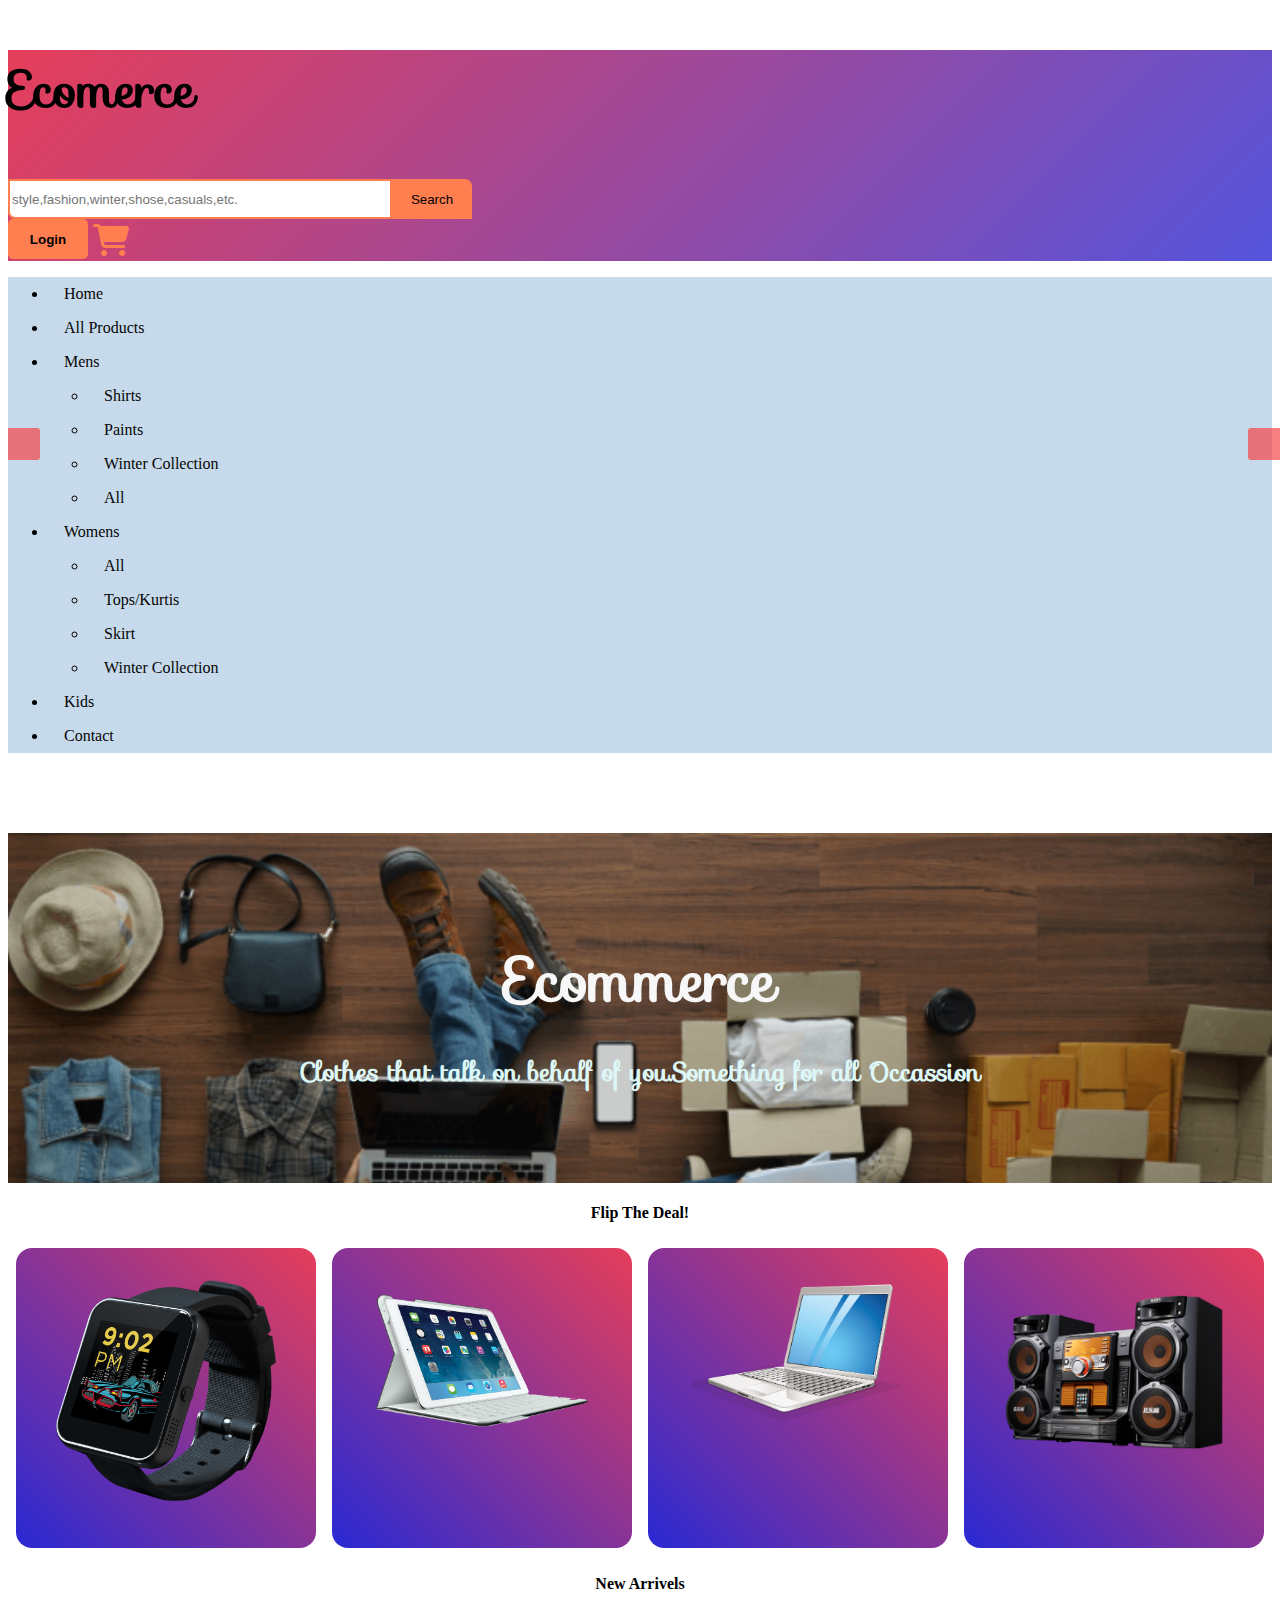
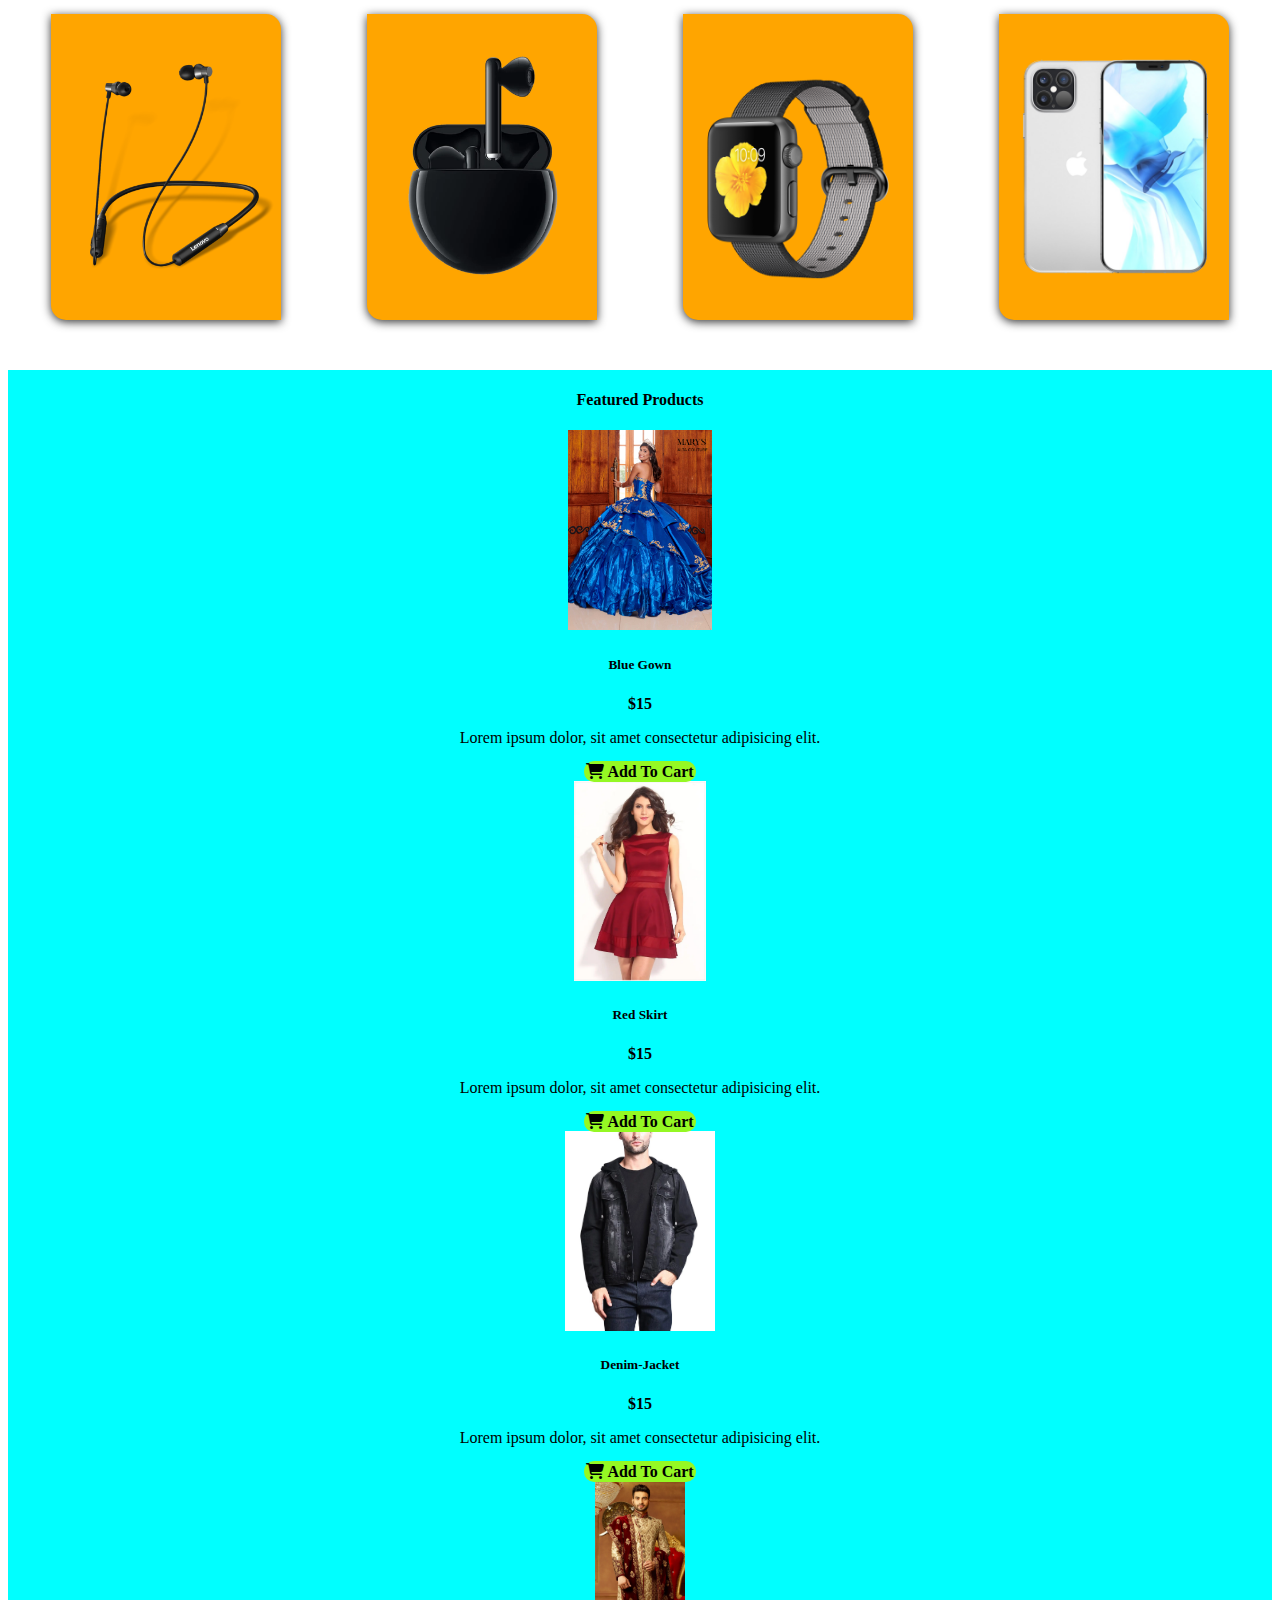
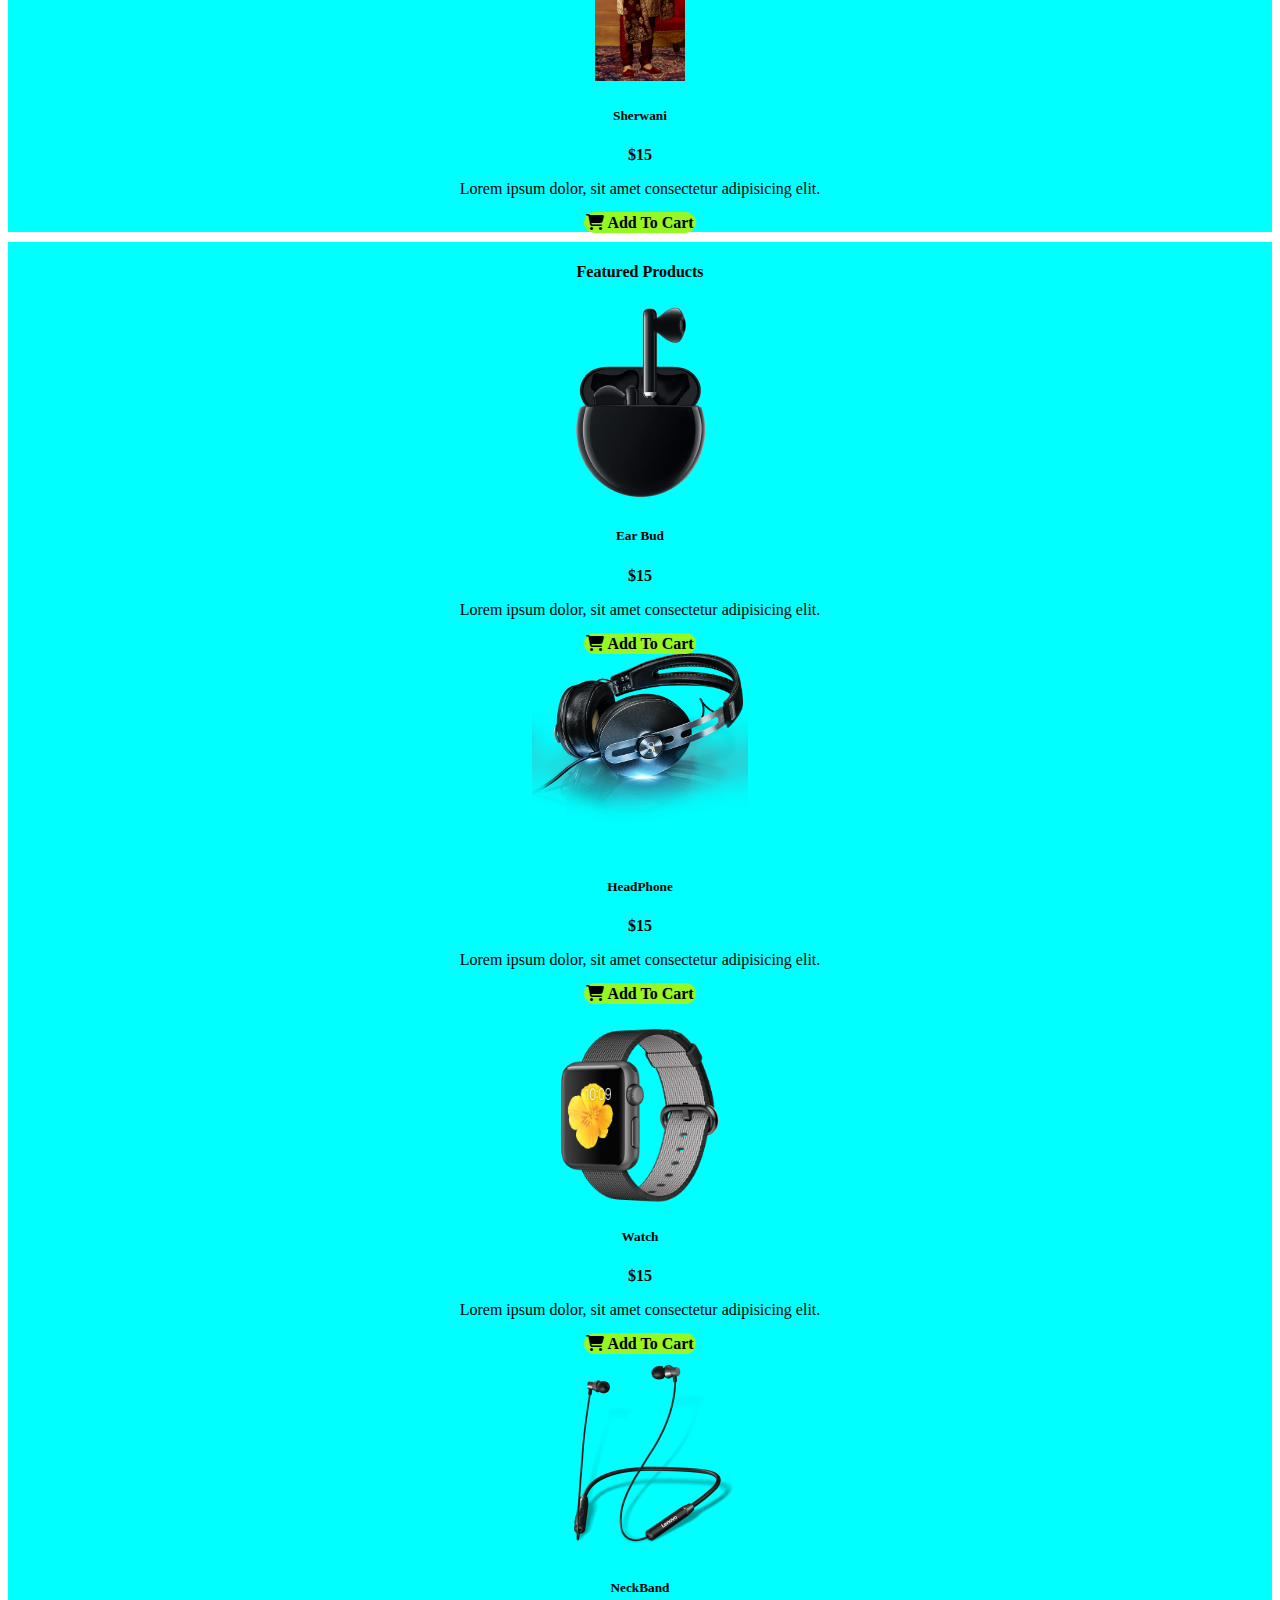
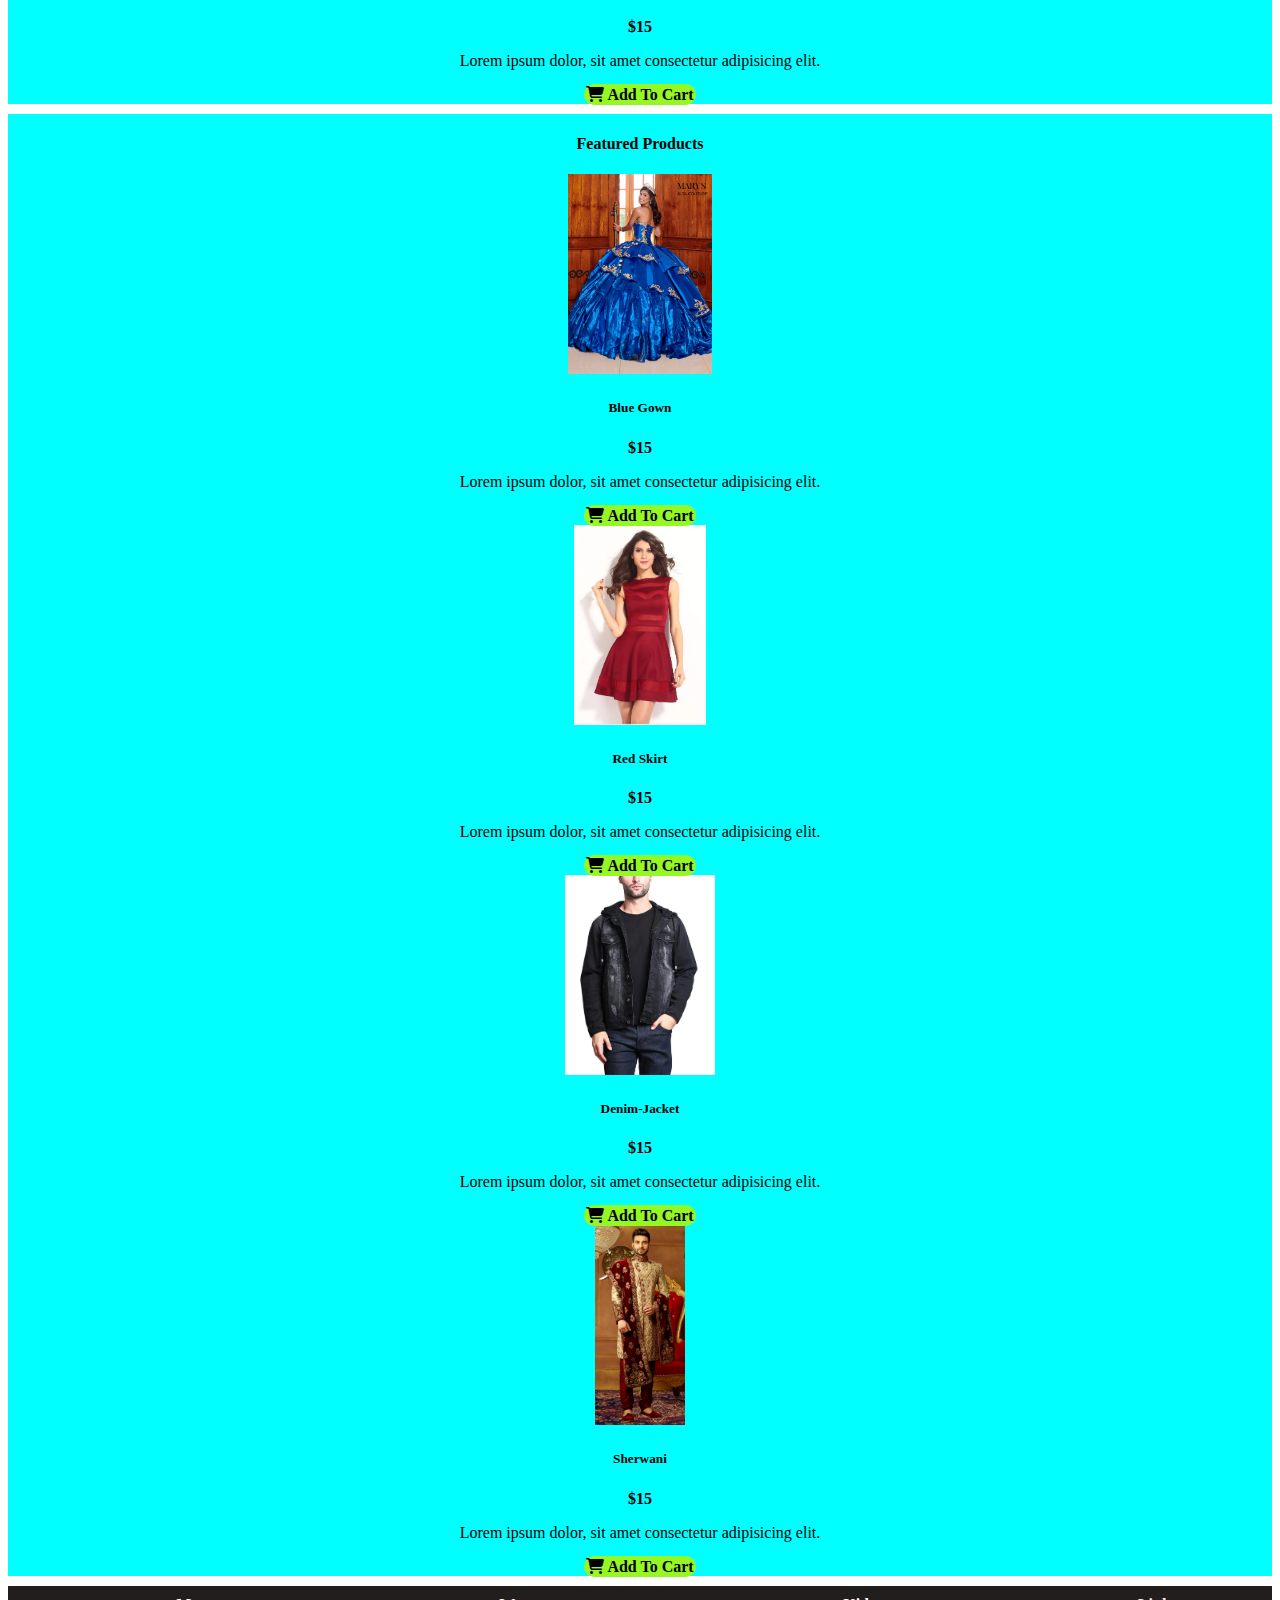
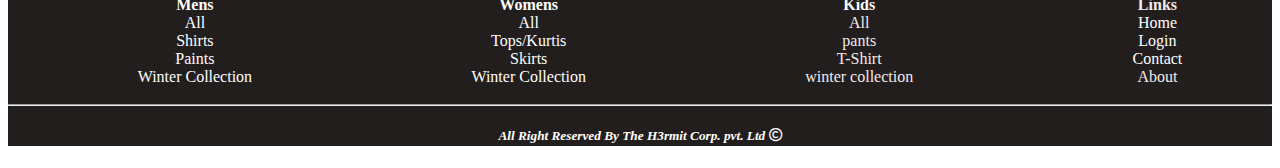
<file: index.html>
<!DOCTYPE html>
<html lang="en">

<head>
    <meta charset="UTF-8">
    <meta http-equiv="X-UA-Compatible" content="IE=edge">
    <meta name="viewport" content="width=device-width, initial-scale=1.0">
    <title>Ecommerce</title>
    <!--css file-->
    <link rel="stylesheet" href="utility.css">
    <!--google-fonts-->
    <link rel="stylesheet" href="https://fonts.googleapis.com/css?family=Sofia">
    <!--fontawesome-->
    <link rel="stylesheet" href="https://cdnjs.cloudflare.com/ajax/libs/font-awesome/6.2.1/css/all.min.css">

    <!---BootStrap/Js bundles link-->
    <link rel="stylesheet"
        href="https://fonts.googleapis.com/css?family=Sofia&effect=neon|outline|emboss|shadow-multiple">
    <link href="https://cdn.jsdelivr.net/npm/bootstrap@5.0.2/dist/css/bootstrap.min.css" rel="stylesheet"
        integrity="sha384-EVSTQN3/azprG1Anm3QDgpJLIm9Nao0Yz1ztcQTwFspd3yD65VohhpuuCOmLASjC" crossorigin="anonymous">
    <script src="https://cdn.jsdelivr.net/npm/bootstrap@5.0.2/dist/js/bootstrap.bundle.min.js"
        integrity="sha384-MrcW6ZMFYlzcLA8Nl+NtUVF0sA7MsXsP1UyJoMp4YLEuNSfAP+JcXn/tWtIaxVXM"
        crossorigin="anonymous"></script>

    <!--JQuery file cdn-->
    <script src="https://ajax.googleapis.com/ajax/libs/jquery/3.6.1/jquery.min.js"></script>
    <!--JavaScript File-->
    <script src="test.js"></script>

</head>

<body>
    <!--Dynamic Header GO Live For Excelent View-->
    <div id="header"></div>

    <!--Websit Banner-->
    <div style="background-size: 100%;
         background-image:url(./img_ecom/best-ecommerce-platforms-for-clothing-768x384.png); height: 350px;">
        <h4 class="text-style">Ecommerce
            <p style="font-size: 2vw; color: rgb(221, 247, 247);">
                Clothes that talk on behalf of you.Something for all
                Occassion</p>
        </h4>
    </div>
    
    <!--Flip-flop-Items-->
    <div style="text-align: center;font-weight:bolder;" class="pt-2">
        <h4>Flip The Deal!</h4>
    </div>
    <div class="container-new-arrive pt-3">
        <div class="flip-card">
            <div class="flip-card-in">
                <div class="flip-card-front">
                    <img src="./img_ecom/Smartwatch-PNG.png" alt="">
                </div>
                <div class="flip-card-back">
                    <img src="./img_ecom/Smartwatch-PNG.png" alt="">
                    <h3>Smart Watch</h3>
                    <h1>$15</h1>
                    <button class="btn btn-primary" style="margin: 6px ;">Buy Now</button>
                </div>
            </div>
        </div>
        <div class="flip-card">
            <div class="flip-card-in">
                <div class="flip-card-front">
                    <img src="./img_ecom/IPad-Tablet-PNG.png" alt="">
                </div>
                <div class="flip-card-back">
                    <img src="./img_ecom/IPad-Tablet-PNG.png" alt="">
                    <h3>iPad Tablet</h3>
                    <h1>$150</h1>
                    <button class="btn btn-primary" style="margin: 6px ;">Buy Now</button>
                </div>
            </div>
        </div>
        <div class="flip-card">
            <div class="flip-card-in">
                <div class="flip-card-front">
                    <img src="./img_ecom/Laptop-PNG.png" alt="">
                </div>
                <div class="flip-card-back">
                    <img src="./img_ecom/Laptop-PNG.png" alt="">
                    <h3>Laptop</h3>
                    <h1>$200</h1>
                    <button class="btn btn-primary" style="margin: 6px ;">Buy Now</button>
                </div>
            </div>
        </div>
        <div class="flip-card">
            <div class="flip-card-in">
                <div class="flip-card-front">
                    <img src="./img_ecom/music-sustem.png" alt="">
                </div>
                <div class="flip-card-back">
                    <img src="./img_ecom/music-sustem.png" alt="">
                    <h3>Music System</h3>
                    <h1>$100</h1>
                    <button class="btn btn-primary" style="margin: 6px ;">Buy Now</button>
                </div>
            </div>
        </div>
    </div>
    <!--flip/flop Ends-->


    <!--New Arrivel-->
    <div style="text-align: center;font-weight:bolder;" class="pt-2">
        <h4>New Arrivels</h4>
    </div>
    <div class="container-new-arrive pt-3">
        <div class="card1">
            <p title="Yours in Just 15$"><img src="./img_ecom/nackband.png" class="card-img1" alt=""></p>
        </div>
        <div class="card1">
            <p title="Yours in Just 20$"> <img src="./img_ecom/earbud.webp" class="card-img1" alt=""></p>
        </div>
        <div class="card1">
            <p title="Yours in Just 30$"> <img src="./img_ecom/watch1.png" class="card-img1" alt=""></p>
        </div>
        <div class="card1">
            <p title="Yours in Just 150$"><img src="./img_ecom/iphone.png" class="card-img1" alt=""></p>
        </div>
    </div>
    <!--New Arrivels Ends-->

    <!--Feature Product slide view-->
    <div id="carouselExampleInterval" class="carousel slide " data-bs-ride="carousel">
        <div class="carousel-inner">
            <div class="carousel-item active">

                <div class="container-fluid featured-product">
                    <div class="">
                        <div class="row">
                            <h4>Featured Products</h4>
                            <div class="col-sm-3">
                                <div class="card" style="width: auto; align-items: center;">
                                    <img src="./img_ecom/blue-gown.jpg" class="card-img-top" alt="blue-gown"
                                        style="width:auto; height: 200px;">
                                    <div class="card-body">
                                        <h5 class="card-title">Blue Gown</h5>
                                        <span style="font-weight: bolder;">$15</span>
                                        <p class="card-text">Lorem ipsum dolor, sit amet consectetur adipisicing elit.
                                        </p>
                                    </div>
                                    <a href="cart.html" type="button" class="btn-cart"><i class="fa-solid fa-cart-shopping"></i>
                                        Add To
                                        Cart</a>
                                </div>
                            </div>
                            <div class="col-sm-3">
                                <div class="card d-none d-md-block" style="width:auto; align-items: center;">
                                    <img src="./img_ecom/Cheap-Mesh-Short-Sexy-Red-Clubwear-Dresses.webp"
                                        class="card-img-top" alt="" style="width: auto; height: 200px;">
                                    <div class="card-body">
                                        <h5 class="card-title">Red Skirt</h5>
                                        <span style="font-weight: bolder;">$15</span>
                                        <p class="card-text">Lorem ipsum dolor, sit amet consectetur adipisicing elit.
                                        </p>
                                    </div>
                                    <a href="cart.html" type="button" class="btn-cart"><i class="fa-solid fa-cart-shopping"></i>
                                        Add To
                                        Cart</a>
                                </div>
                            </div>
                            <div class="col-sm-3">
                                <div class="card d-none d-md-block" style="width: auto; align-items: center;">
                                    <img src="./img_ecom/denim-jacket.webp" class="card-img-top" alt=""
                                        style="width: auto; height: 200px;">
                                    <div class="card-body">
                                        <h5 class="card-title">Denim-Jacket</h5>
                                        <span style="font-weight: bolder;">$15</span>
                                        <p class="card-text">Lorem ipsum dolor, sit amet consectetur adipisicing elit.
                                        </p>
                                    </div>
                                    <a href="cart.html" type="button" class="btn-cart"><i class="fa-solid fa-cart-shopping"></i>
                                        Add To
                                        Cart</a>
                                </div>
                            </div>
                            <div class="col-sm-3">
                                <div class="card d-none d-md-block" style="width: auto; align-items: center;">
                                    <img src="./img_ecom/sherwani.webp" class="card-img-top" alt=""
                                        style="width: auto; height: 200px;">
                                    <div class="card-body">
                                        <h5 class="card-title">Sherwani</h5>
                                        <span style="font-weight: bolder;">$15</span>
                                        <p class="card-text">Lorem ipsum dolor, sit amet consectetur adipisicing elit.
                                        </p>
                                    </div>
                                    <a href="cart.html" type="button" class="btn-cart"><i class="fa-solid fa-cart-shopping"></i>
                                        Add To Cart</a>
                                </div>
                            </div>
                        </div>
                    </div>
                </div>
            </div>

            <div class="carousel-item">

                <div class="container-fluid featured-product">
                    <div class="">
                        <div class="row">
                            <h4>Featured Products</h4>
                            <div class="col-sm-3">
                                <div class="card" style="width: auto; align-items: center;">
                                    <img src="./img_ecom/earbud.webp" class="card-img-top" alt="blue-gown"
                                        style="width:auto; height: 200px;">
                                    <div class="card-body">
                                        <h5 class="card-title">Ear Bud</h5>
                                        <span style="font-weight: bolder;">$15</span>
                                        <p class="card-text">Lorem ipsum dolor, sit amet consectetur adipisicing
                                            elit.
                                        </p>
                                    </div>
                                    <a href="cart.html" type="button" class="btn-cart"><i class="fa-solid fa-cart-shopping"></i>
                                        Add To
                                        Cart</a>
                                </div>
                            </div>
                            <div class="col-sm-3">
                                <div class="card d-none d-md-block" style="width: auto; align-items: center;">
                                    <img src="./img_ecom/headphone.png" class="card-img-top" alt=""
                                        style="width: auto; height: 200px;">
                                    <div class="card-body">
                                        <h5 class="card-title">HeadPhone</h5>
                                        <span style="font-weight: bolder;">$15</span>
                                        <p class="card-text">Lorem ipsum dolor, sit amet consectetur adipisicing
                                            elit.
                                        </p>
                                    </div>
                                    <a href="cart.html" type="button" class="btn-cart"><i class="fa-solid fa-cart-shopping"></i>
                                        Add To
                                        Cart</a>
                                </div>
                            </div>
                            <div class="col-sm-3">
                                <div class="card d-none d-md-block" style="width: auto; align-items: center;">
                                    <img src="./img_ecom/watch1.png" class="card-img-top" alt=""
                                        style="width: auto; height: 200px;">
                                    <div class="card-body">
                                        <h5 class="card-title">Watch</h5>
                                        <span style="font-weight: bolder;">$15</span>
                                        <p class="card-text">Lorem ipsum dolor, sit amet consectetur adipisicing
                                            elit.
                                        </p>
                                    </div>
                                    <a href="cart.html" type="button" class="btn-cart"><i class="fa-solid fa-cart-shopping"></i>
                                        Add To
                                        Cart</a>
                                </div>
                            </div>
                            <div class="col-sm-3">
                                <div class="card d-none d-md-block" style="width: auto; align-items: center;">
                                    <img src="./img_ecom/nackband.png" class="card-img-top" alt=""
                                        style="width: auto; height: 200px;">
                                    <div class="card-body">
                                        <h5 class="card-title">NeckBand</h5>
                                        <span style="font-weight: bolder;">$15</span>
                                        <p class="card-text">Lorem ipsum dolor, sit amet consectetur adipisicing
                                            elit.
                                        </p>
                                    </div>
                                    <a href="cart.html" type="button" class="btn-cart"><i class="fa-solid fa-cart-shopping"></i>
                                        Add To Cart</a>
                                </div>
                            </div>
                        </div>
                    </div>
                </div>
            </div>

            <div class="carousel-item">

                <div class="container-fluid featured-product">
                    <div class="">
                        <div class="row">
                            <h4>Featured Products</h4>
                            <div class="col-sm-3">
                                <div class="card" style="width: auto; align-items: center;">
                                    <img src="./img_ecom/blue-gown.jpg" class="card-img-top" alt="blue-gown"
                                        style="width:auto; height: 200px;">
                                    <div class="card-body">
                                        <h5 class="card-title">Blue Gown</h5>
                                        <span style="font-weight: bolder;">$15</span>
                                        <p class="card-text">Lorem ipsum dolor, sit amet consectetur adipisicing
                                            elit.
                                        </p>
                                    </div>
                                    <a href="cart.html" type="button" class="btn-cart"><i class="fa-solid fa-cart-shopping"></i>
                                        Add To Cart</a>
                                </div>
                            </div>
                            <div class="col-sm-3">
                                <div class="card d-none d-md-block" style="width: auto; align-items: center;">
                                    <img src="./img_ecom/Cheap-Mesh-Short-Sexy-Red-Clubwear-Dresses.webp"
                                        class="card-img-top" alt="" style="width: auto; height: 200px;">
                                    <div class="card-body">
                                        <h5 class="card-title">Red Skirt</h5>
                                        <span style="font-weight: bolder;">$15</span>
                                        <p class="card-text">Lorem ipsum dolor, sit amet consectetur adipisicing
                                            elit.
                                        </p>
                                    </div>
                                    <a href="cart.html" type="button" class="btn-cart"><i class="fa-solid fa-cart-shopping"></i>
                                        Add To Cart</a>
                                </div>
                            </div>
                            <div class="col-sm-3">
                                <div class="card d-none d-md-block" style="width: auto; align-items: center;">
                                    <img src="./img_ecom/denim-jacket.webp" class="card-img-top" alt=""
                                        style="width: auto; height: 200px;">
                                    <div class="card-body">
                                        <h5 class="card-title">Denim-Jacket</h5>
                                        <span style="font-weight: bolder;">$15</span>
                                        <p class="card-text">Lorem ipsum dolor, sit amet consectetur adipisicing
                                            elit.
                                        </p>
                                    </div>
                                    <a href="cart.html" type="button" class="btn-cart"><i class="fa-solid fa-cart-shopping"></i>
                                        Add To Cart</a>
                                </div>
                            </div>
                            <div class="col-sm-3">
                                <div class="card d-none d-md-block" style="width: auto; align-items: center;">
                                    <img src="./img_ecom/sherwani.webp" class="card-img-top" alt=""
                                        style="width: auto; height: 200px;">
                                    <div class="card-body">
                                        <h5 class="card-title">Sherwani</h5>
                                        <span style="font-weight: bolder;">$15</span>
                                        <p class="card-text">Lorem ipsum dolor, sit amet consectetur adipisicing
                                            elit.
                                        </p>
                                    </div>
                                    <a href="cart.html" type="button" class="btn-cart"><i class="fa-solid fa-cart-shopping"></i>
                                        Add To Cart</a>
                                </div>
                            </div>
                        </div>
                    </div>
                </div>
            </div>

        </div>
        <a class="prev" role="button" data-bs-target="#carouselExampleInterval" data-bs-slide="prev">
            <span class="carousel-control-prev-icon" aria-hidden="true"></span>
            <span class="sr-only">Previous</span>
        </a>
        <a class="next" role="button" data-bs-target="#carouselExampleInterval" data-bs-slide="next">
            <span class="carousel-control-next-icon" aria-hidden="true"></span>
            <span class="sr-only">Next</span>
        </a>
    </div>
    <!--slides Ends-->

    <!--Dynamic footer-->
    <div id="footer"></div>

</body>

</html>
</file>
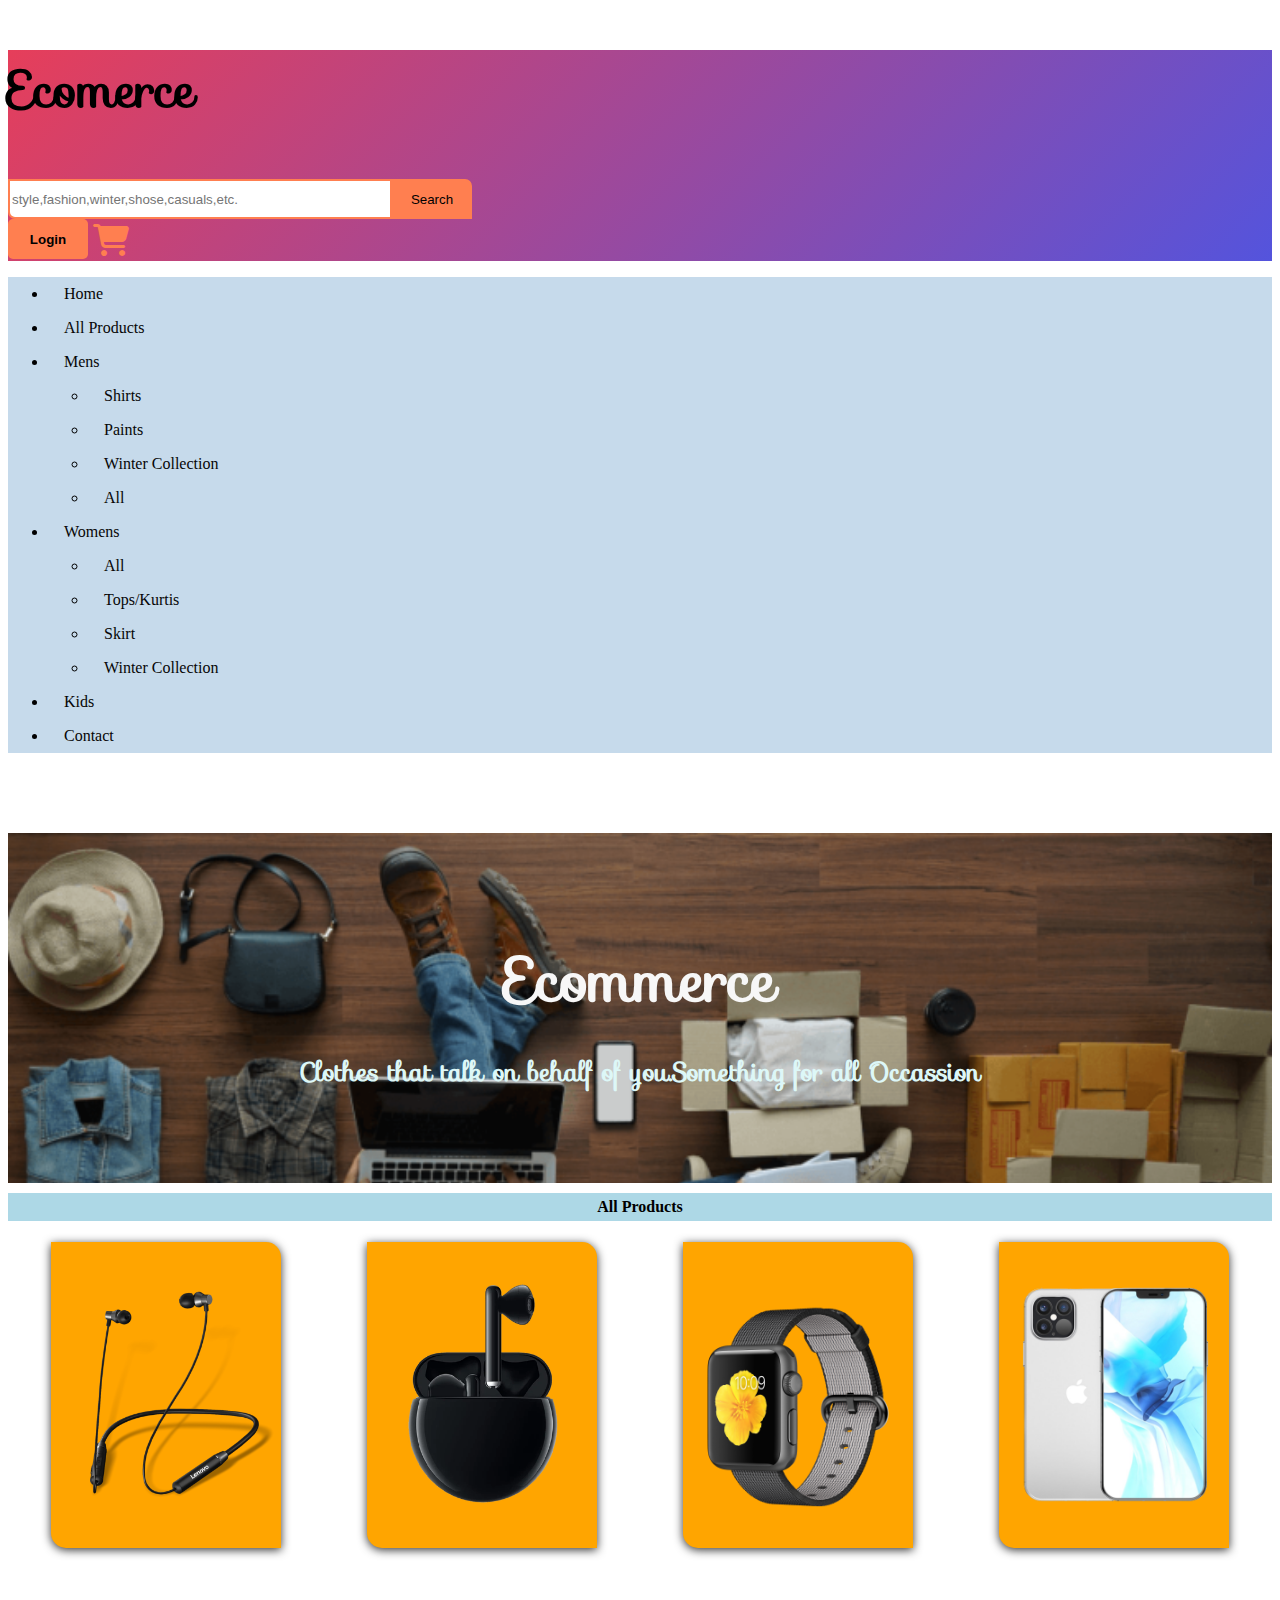
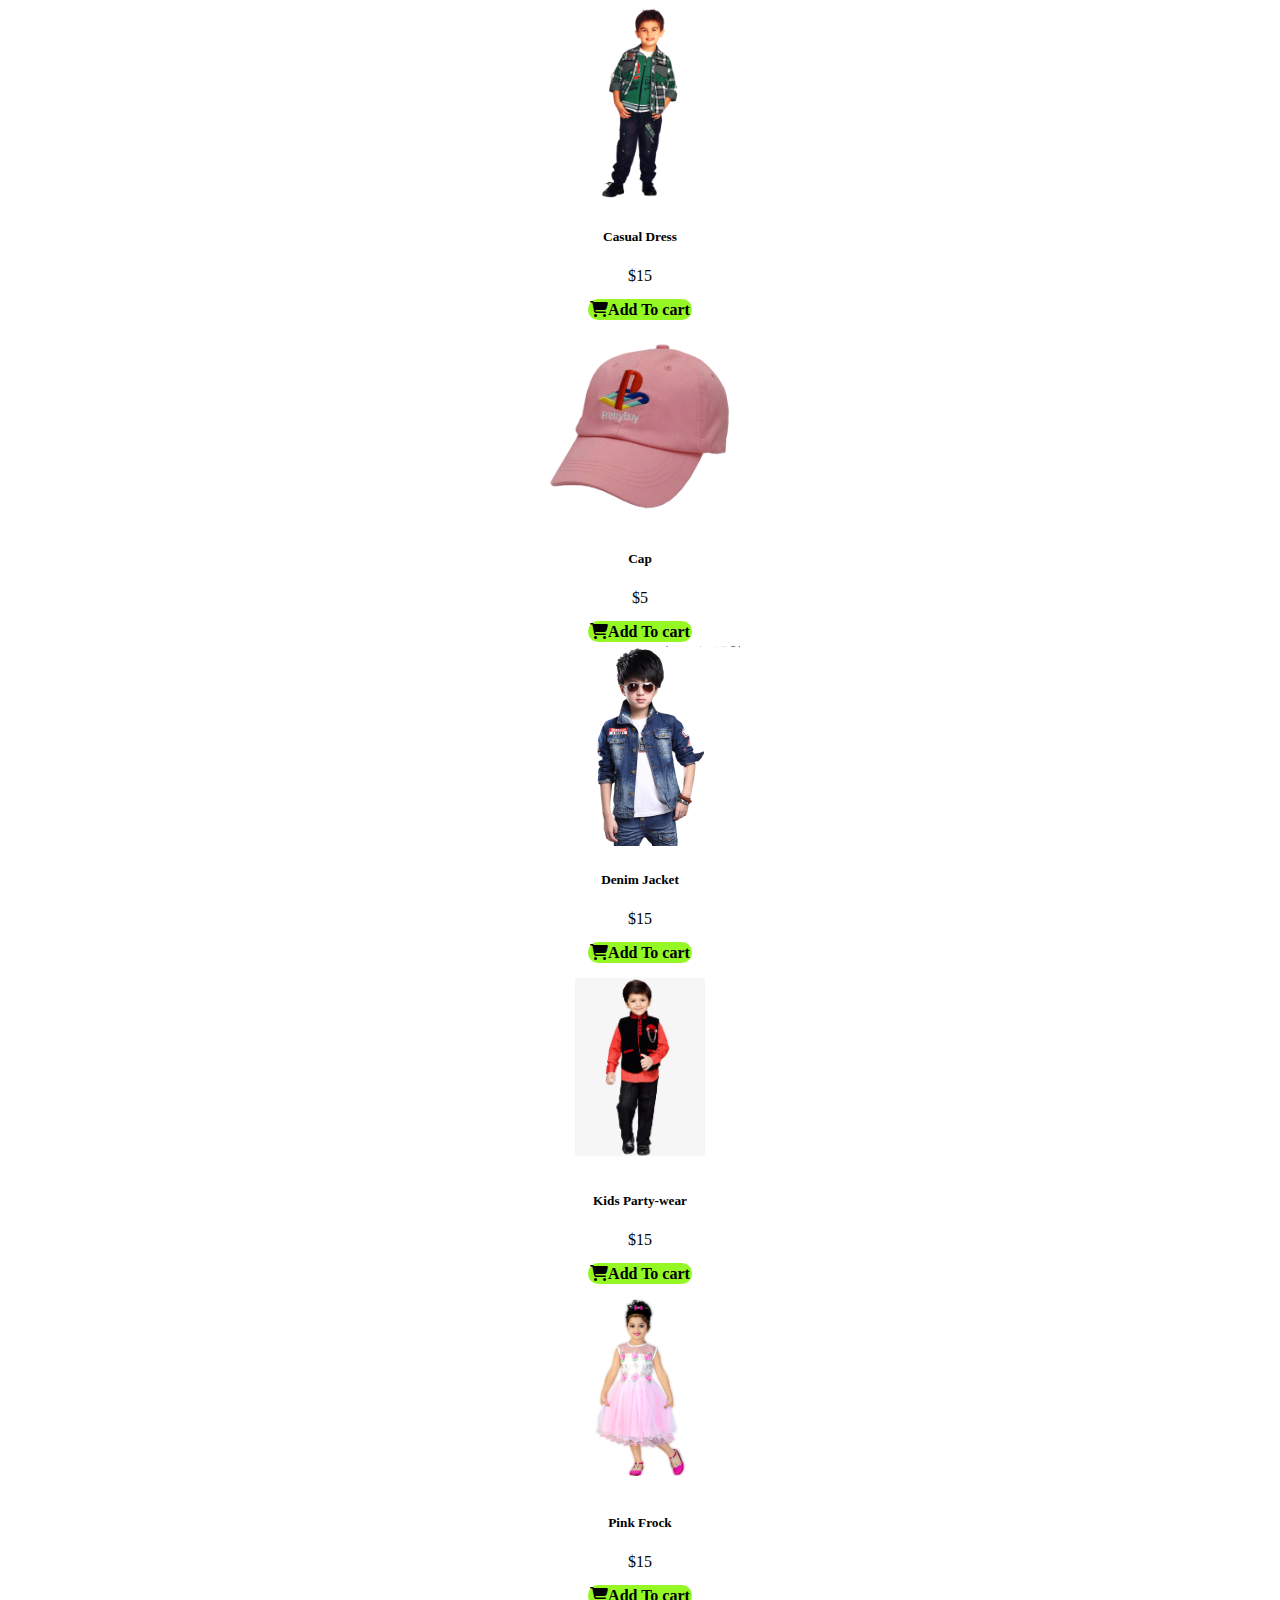
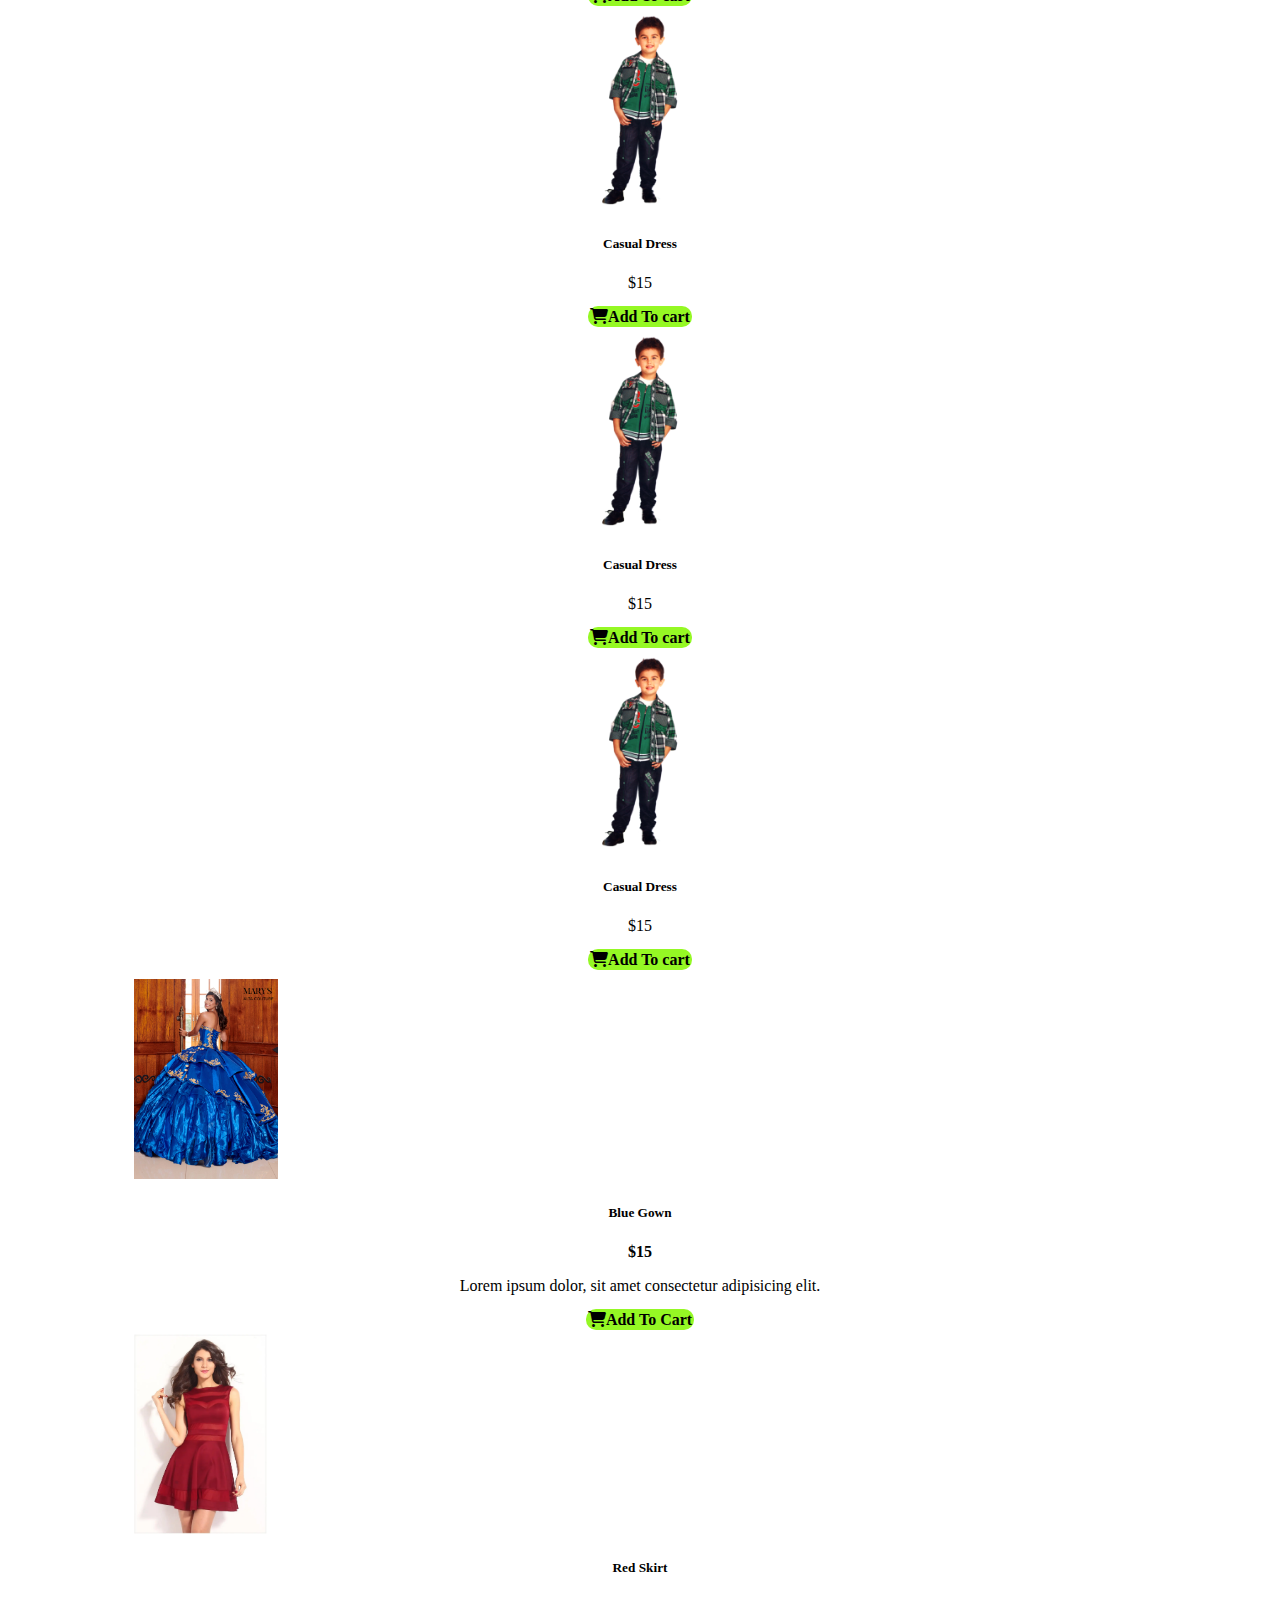
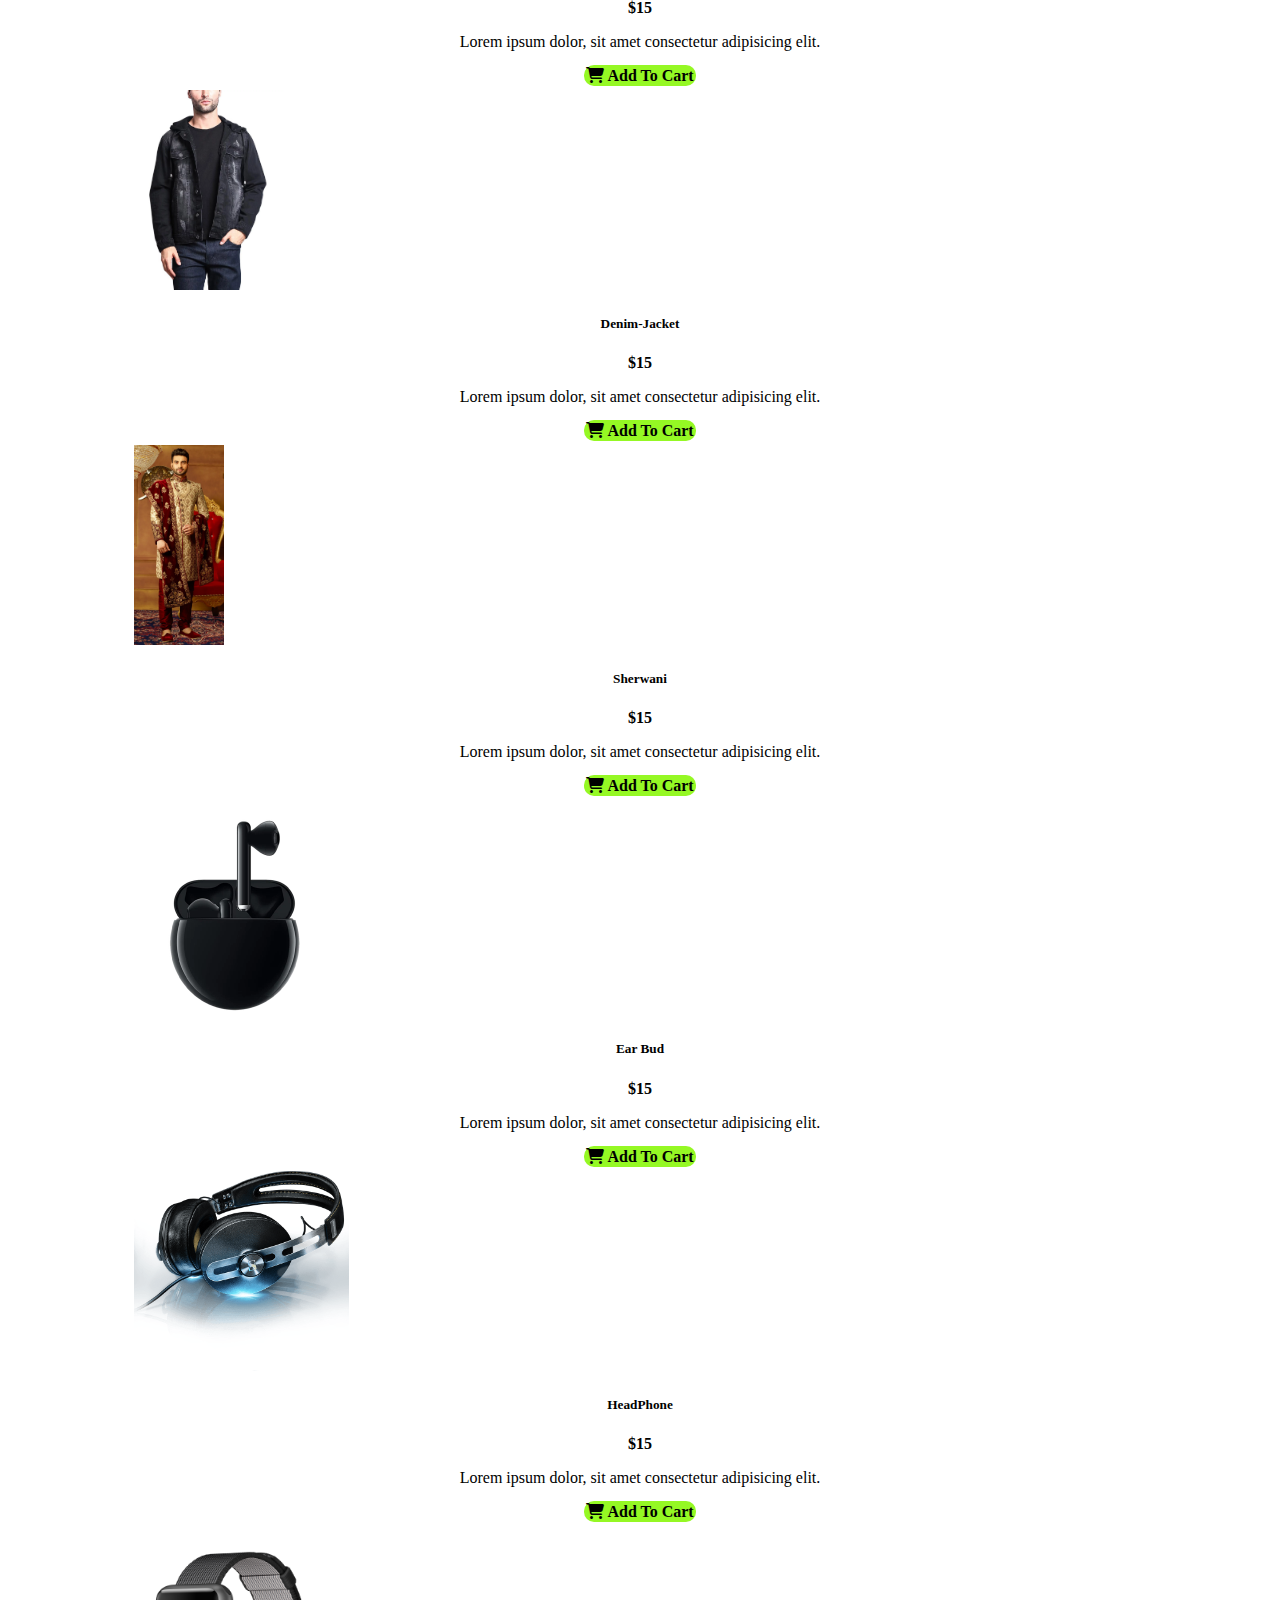
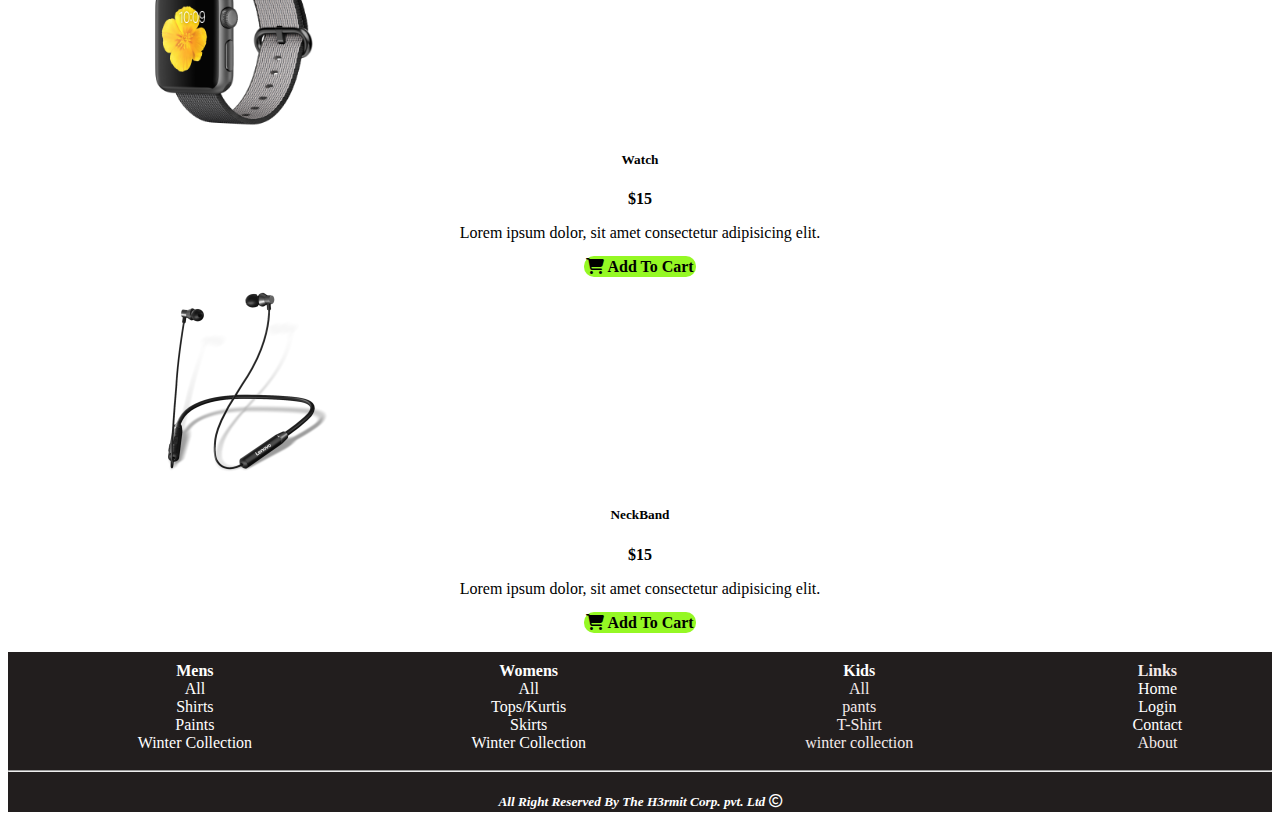
<file: all_product.html>
<!DOCTYPE html>
<html lang="en">

<head>
    <meta charset="UTF-8">
    <meta http-equiv="X-UA-Compatible" content="IE=edge">
    <meta name="viewport" content="width=device-width, initial-scale=1.0">
    <title>Ecommerce</title>
    <!--css file-->
    <link rel="stylesheet" href="utility.css">
    <!--google-fonts-->
    <link rel="stylesheet" href="https://fonts.googleapis.com/css?family=Sofia">
    <!--fontawesome-->
    <link rel="stylesheet" href="https://cdnjs.cloudflare.com/ajax/libs/font-awesome/6.2.1/css/all.min.css">

    <!---BootStrap/Js bundles link-->
    <link rel="stylesheet"
        href="https://fonts.googleapis.com/css?family=Sofia&effect=neon|outline|emboss|shadow-multiple">
    <link href="https://cdn.jsdelivr.net/npm/bootstrap@5.0.2/dist/css/bootstrap.min.css" rel="stylesheet"
        integrity="sha384-EVSTQN3/azprG1Anm3QDgpJLIm9Nao0Yz1ztcQTwFspd3yD65VohhpuuCOmLASjC" crossorigin="anonymous">
    <script src="https://cdn.jsdelivr.net/npm/bootstrap@5.0.2/dist/js/bootstrap.bundle.min.js"
        integrity="sha384-MrcW6ZMFYlzcLA8Nl+NtUVF0sA7MsXsP1UyJoMp4YLEuNSfAP+JcXn/tWtIaxVXM"
        crossorigin="anonymous"></script>

    <!--JQuery File cdn-->
    <script src="https://ajax.googleapis.com/ajax/libs/jquery/3.6.1/jquery.min.js"></script>
    <!--JavaScript File-->
    <script src="test.js"></script>

</head>

<body>
    <!--Dynamic Header GO Live Server For Excelent View-->
    <div id="header"></div>

    <!--Company Banner-->
    <div style="background-size: 100%;
         background-image:url(./img_ecom/best-ecommerce-platforms-for-clothing-768x384.png); height: 350px;">

        <h4 class="text-style">Ecommerce
            <p style="font-size: 2vw; color: rgb(221, 247, 247);">
                Clothes that talk on behalf of you.Something for all
                Occassion</p>
        </h4>
    </div>

    <!--All Products-->

    <h4 style="text-align: center;background-color: lightblue; padding: 5px; margin-top: 10px;"><strong>All
            Products</strong></h4>
    </div>
    <div class="container-new-arrive pt-3">
        <div class="card1">
            <p title="Yours in Just 15$"><img src="./img_ecom/nackband.png" class="card-img1" alt=""></p>
        </div>
        <div class="card1">
            <p title="Yours in Just 20$"><img src="./img_ecom/earbud.webp" class="card-img1" alt=""></p>
        </div>
        <div class="card1">
            <p title="Yours in Just 30$"><img src="./img_ecom/watch1.png" class="card-img1" alt=""></p>
        </div>
        <div class="card1">
            <p title="Yours in Just 150$"><img src="./img_ecom/iphone.png" class="card-img1" alt=""></p>
        </div>
    </div>


    <div class="container-fluid">
        <div class="row">
            <div class="col-sm-12 col-md-6 col-lg-3 ">
                <div class="card card-size">
                    <div class="card-body card-body-style">
                        <img src="./img_ecom/casual-dress.png" alt="" class="card-img-style">
                        <h5 class="card-title">Casual Dress</h5>
                        <p class="card-text">$15</p>
                        <a href="cart.html" type="button" class="btn-cart"><i class="fa-solid fa-cart-shopping"></i>Add To
                            cart</a>
                    </div>
                </div>
            </div>
            <div class="col-sm-12 col-md-6 col-lg-3">
                <div class="card  card-size">
                    <div class="card-body card-body-style">
                        <img src="./img_ecom/cap.png" alt="" class=" card-img-style">
                        <h5 class="card-title">Cap</h5>
                        <p class="card-text">$5</p>
                        <a href="cart.html" type="button" class="btn-cart"><i class="fa-solid fa-cart-shopping"></i>Add To
                            cart</a>
                    </div>
                </div>
            </div>
            <div class="col-sm-12 col-md-6 col-lg-3">
                <div class="card card-size">
                    <div class="card-body card-body-style">
                        <img src="./img_ecom/kids-denim.png" alt="" class=" card-img-style">
                        <h5 class="card-title">Denim Jacket</h5>
                        <p class="card-text">$15</p>
                        <a href="cart.html" type="button" class="btn-cart"><i class="fa-solid fa-cart-shopping"></i>Add To
                            cart</a>
                    </div>
                </div>
            </div>
            <div class="col-sm-12 col-md-6 col-lg-3">
                <div class="card card-size">
                    <div class="card-body card-body-style">
                        <img src="./img_ecom/party-wear.png" alt="" class="card-img-style">
                        <h5 class="card-title">Kids Party-wear</h5>
                        <p class="card-text">$15</p>
                        <a href="cart.html" type="button" class="btn-cart"><i class="fa-solid fa-cart-shopping"></i>Add To
                            cart</a>
                    </div>
                </div>
            </div>
            <div class="col-sm-12 col-md-6 col-lg-3">
                <div class="card card-size">
                    <div class="card-body card-body-style">
                        <img src="./img_ecom/Pink-frock.png" alt="" class=" card-img-style">
                        <h5 class="card-title">Pink Frock</h5>
                        <p class="card-text">$15</p>
                        <a href="cart.html" type="button" class="btn-cart"><i class="fa-solid fa-cart-shopping"></i>Add To
                            cart</a>
                    </div>
                </div>
            </div>
            <div class="col-sm-12 col-md-6 col-lg-3">
                <div class="card card-size">
                    <div class="card-body card-body-style">
                        <img src="./img_ecom/casual-dress.png" alt="" class=" card-img-style">
                        <h5 class="card-title">Casual Dress</h5>
                        <p class="card-text">$15</p>
                        <a href="cart.html" type="button" class="btn-cart"><i class="fa-solid fa-cart-shopping"></i>Add To
                            cart</a>
                    </div>
                </div>
            </div>
            <div class="col-sm-12 col-md-6 col-lg-3">
                <div class="card card-size">
                    <div class="card-body card-body-style">
                        <img src="./img_ecom/casual-dress.png" alt="" class=" card-img-style">
                        <h5 class="card-title">Casual Dress</h5>
                        <p class="card-text">$15</p>
                        <a href="cart.html" type="button" class="btn-cart"><i class="fa-solid fa-cart-shopping"></i>Add To
                            cart</a>
                    </div>
                </div>
            </div>
            <div class="col-sm-12 col-md-6 col-lg-3">
                <div class="card card-size">
                    <div class="card-body card-body-style">
                        <img src="./img_ecom/casual-dress.png" alt="" class=" card-img-style">
                        <h5 class="card-title">Casual Dress</h5>
                        <p class="card-text">$15</p>
                        <a href="cart.html" type="button" class="btn-cart"><i class="fa-solid fa-cart-shopping"></i>Add To
                            cart</a>
                    </div>
                </div>
            </div>
        </div>
    </div>

    <div class="container-fluid">
        <div class="" style="margin-bottom: 20px;">
            <div class="row">
                <div class="col-sm-12 col-md-6 col-lg-3">
                    <div class="card card-size">
                        <img src="./img_ecom/blue-gown.jpg" class="card-img-style" alt="blue-gown">
                        <div class="card-body card-body-style">
                            <h5 class="card-title">Blue Gown</h5>
                            <span style="font-weight: bolder;">$15</span>
                            <p class="card-text">Lorem ipsum dolor, sit amet consectetur adipisicing elit.</p>
                            <a href="cart.html" type="button" class="btn-cart"><i class="fa-solid fa-cart-shopping"></i>Add To
                                Cart</a>
                        </div>
                    </div>
                </div>
                <div class="col-sm-12 col-md-6 col-lg-3">
                    <div class="card card-size">
                        <img src="./img_ecom/Cheap-Mesh-Short-Sexy-Red-Clubwear-Dresses.webp" class="card-img-style"
                            alt="">
                        <div class="card-body card-body-style">
                            <h5 class="card-title">Red Skirt</h5>
                            <span style="font-weight: bolder;">$15</span>
                            <p class="card-text">Lorem ipsum dolor, sit amet consectetur adipisicing elit.</p>
                            <a href="cart.html" type="button" class="btn-cart"><i class="fa-solid fa-cart-shopping"></i> Add To
                                Cart</a>
                        </div>
                    </div>
                </div>
                <div class="col-sm-12 col-md-6 col-lg-3">
                    <div class="card card-size">
                        <img src="./img_ecom/denim-jacket.webp" class="card-img-style" alt="">
                        <div class="card-body card-body-style">
                            <h5 class="card-title">Denim-Jacket</h5>
                            <span style="font-weight: bolder;">$15</span>
                            <p class="card-text">Lorem ipsum dolor, sit amet consectetur adipisicing elit.</p>
                            <a href="cart.html" type="button" class="btn-cart"><i class="fa-solid fa-cart-shopping"></i> Add To
                                Cart</a>
                        </div>
                    </div>
                </div>
                <div class="col-sm-12 col-md-6 col-lg-3">
                    <div class="card card-size">
                        <img src="./img_ecom/sherwani.webp" class="card-img-style" alt="">
                        <div class="card-body card-body-style">
                            <h5 class="card-title">Sherwani</h5>
                            <span style="font-weight: bolder;">$15</span>
                            <p class="card-text">Lorem ipsum dolor, sit amet consectetur adipisicing elit.</p>
                            <a href="cart.html" type="button" class="btn-cart"><i class="fa-solid fa-cart-shopping"></i> Add To
                                Cart</a>
                        </div>
                    </div>
                </div>
            </div>
        </div>
    </div>


    <div class="container-fluid">

        <div class="" style="margin-bottom: 20px;margin-top: 10px;">
            <div class="row">
                <div class="col-sm-12 col-md-6 col-lg-3">
                    <div class="card card-size">
                        <img src="./img_ecom/earbud.webp" class="card-img-style" alt="blue-gown">
                        <div class="card-body card-body-style">
                            <h5 class="card-title">Ear Bud</h5>
                            <span style="font-weight: bolder;">$15</span>
                            <p class="card-text">Lorem ipsum dolor, sit amet consectetur adipisicing
                                elit.
                            </p>
                            <a href="cart.html" type="button" class="btn-cart"><i class="fa-solid fa-cart-shopping"></i>
                                Add To
                                Cart</a>
                        </div>
                    </div>
                </div>
                <div class="col-sm-12 col-md-6 col-lg-3">
                    <div class="card card-size">
                        <img src="./img_ecom/headphone.png" class="card-img-style" alt="">
                        <div class="card-body card-body-style">
                            <h5 class="card-title">HeadPhone</h5>
                            <span style="font-weight: bolder;">$15</span>
                            <p class="card-text">Lorem ipsum dolor, sit amet consectetur adipisicing
                                elit.
                            </p>
                            <a href="cart.html" type="button" class="btn-cart"><i class="fa-solid fa-cart-shopping"></i>
                                Add To
                                Cart</a>
                        </div>
                    </div>
                </div>
                <div class="col-sm-12 col-md-6 col-lg-3">
                    <div class="card card-size">
                        <img src="./img_ecom/watch1.png" class="card-img-style" alt="">
                        <div class="card-body card-body-style">
                            <h5 class="card-title">Watch</h5>
                            <span style="font-weight: bolder;">$15</span>
                            <p class="card-text">Lorem ipsum dolor, sit amet consectetur adipisicing
                                elit.
                            </p>
                            <a href="cart.html" type="button" class="btn-cart"><i class="fa-solid fa-cart-shopping"></i>
                                Add To
                                Cart</a>
                        </div>
                    </div>
                </div>
                <div class="col-sm-12 col-md-6 col-lg-3">
                    <div class="card card-size">
                        <img src="./img_ecom/nackband.png" class="card-img-style" alt="">
                        <div class="card-body card-body-style">
                            <h5 class="card-title">NeckBand</h5>
                            <span style="font-weight: bolder;">$15</span>
                            <p class="card-text">Lorem ipsum dolor, sit amet consectetur adipisicing
                                elit.
                            </p>
                            <a href="cart.html" type="button" class="btn-cart"><i class="fa-solid fa-cart-shopping"></i>
                                Add To Cart</a>
                        </div>
                    </div>
                </div>
            </div>
        </div>
    </div>

    <!--Dynamic footer-->
    <div id="footer"></div>

</body>

</html>
</file>
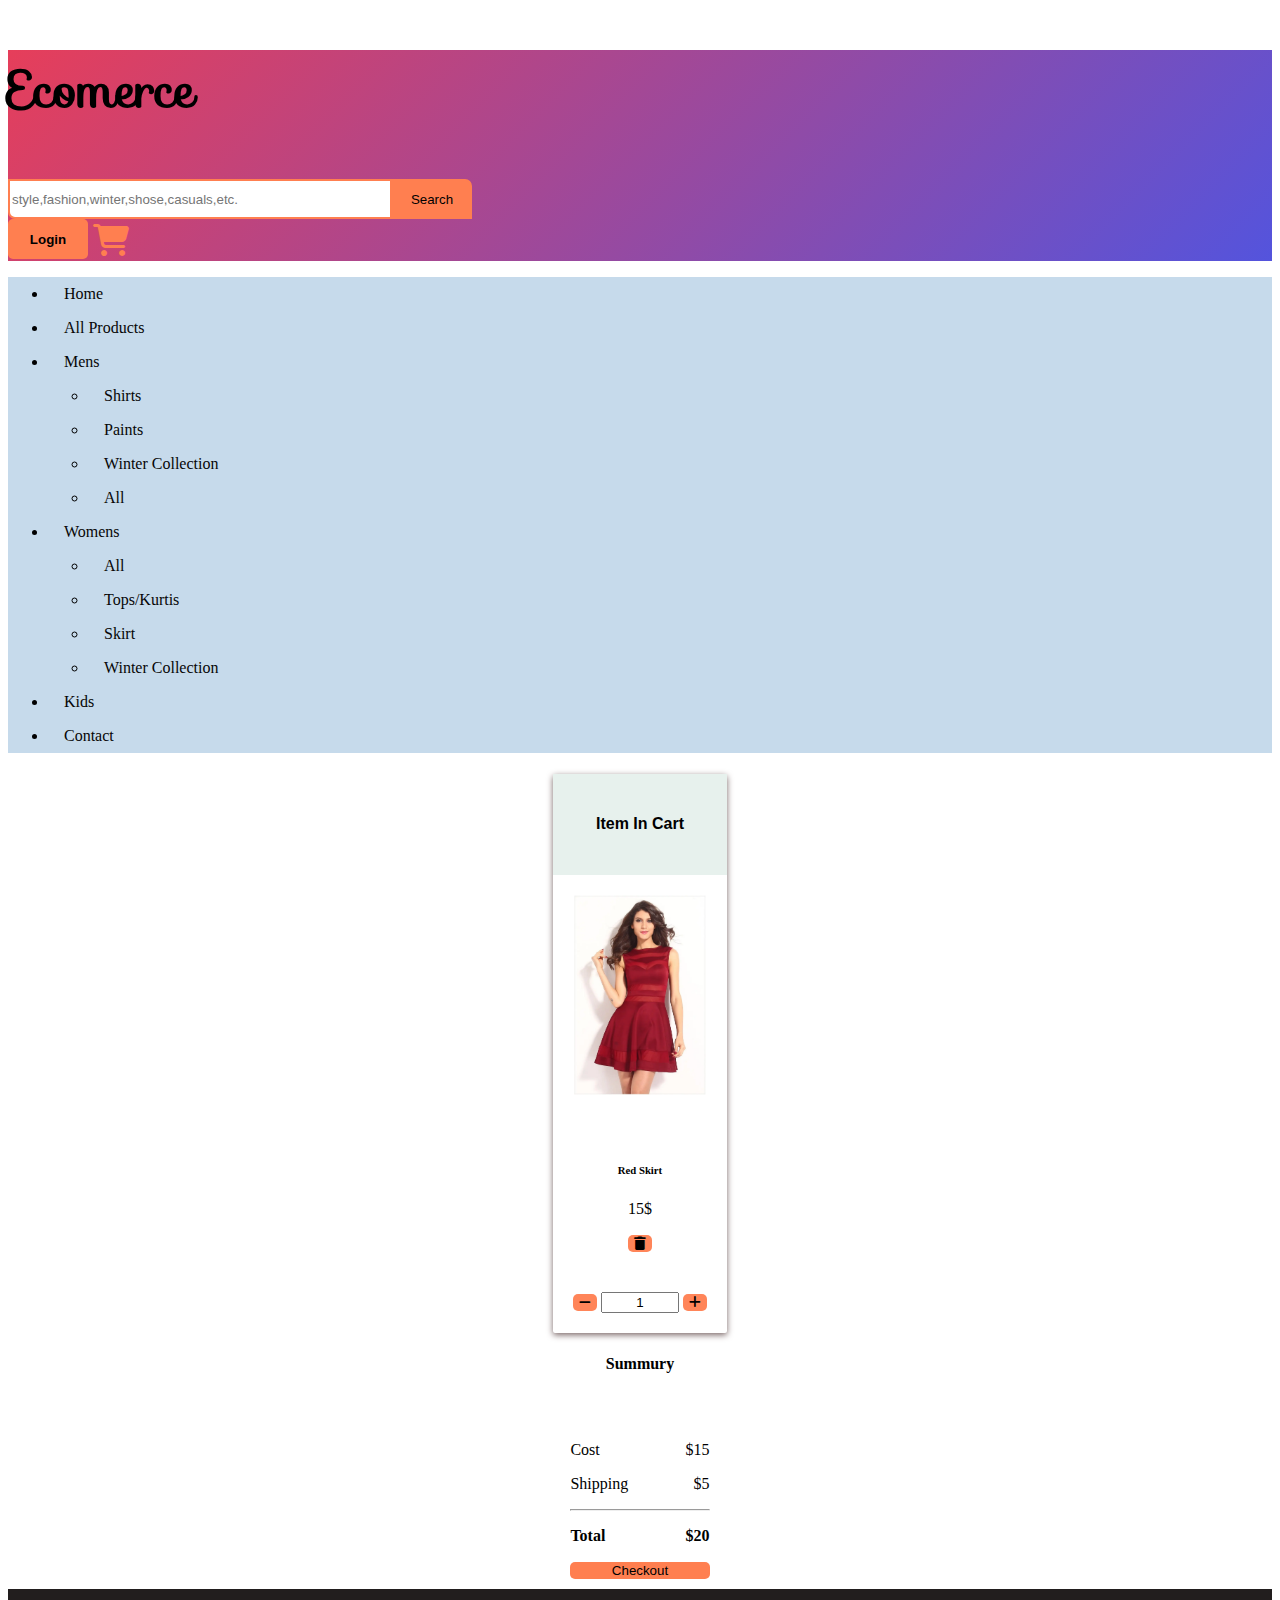
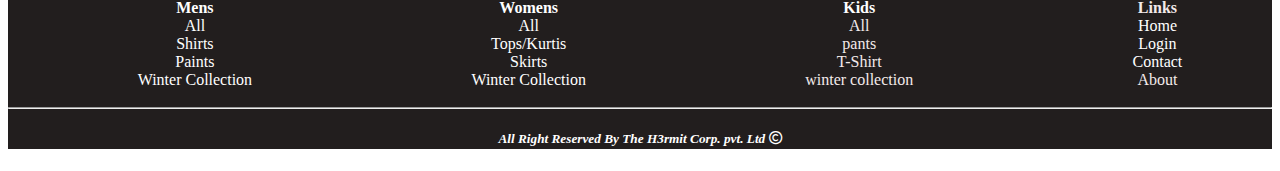
<file: cart.html>
<!DOCTYPE html>
<html lang="en">

<head>
    <meta charset="UTF-8">
    <meta http-equiv="X-UA-Compatible" content="IE=edge">
    <meta name="viewport" content="width=device-width, initial-scale=1.0">
    <title>Ecommerce</title>
    <!--css file-->
    <link rel="stylesheet" href="utility.css">
    <!--google-fonts-->
    <link rel="stylesheet" href="https://fonts.googleapis.com/css?family=Sofia">
    <!--fontawesome-->
    <link rel="stylesheet" href="https://cdnjs.cloudflare.com/ajax/libs/font-awesome/6.2.1/css/all.min.css">

    <!---BootStrap/Js bundles link-->
    <link rel="stylesheet"
        href="https://fonts.googleapis.com/css?family=Sofia&effect=neon|outline|emboss|shadow-multiple">
    <link href="https://cdn.jsdelivr.net/npm/bootstrap@5.0.2/dist/css/bootstrap.min.css" rel="stylesheet"
        integrity="sha384-EVSTQN3/azprG1Anm3QDgpJLIm9Nao0Yz1ztcQTwFspd3yD65VohhpuuCOmLASjC" crossorigin="anonymous">
    <script src="https://cdn.jsdelivr.net/npm/bootstrap@5.0.2/dist/js/bootstrap.bundle.min.js"
        integrity="sha384-MrcW6ZMFYlzcLA8Nl+NtUVF0sA7MsXsP1UyJoMp4YLEuNSfAP+JcXn/tWtIaxVXM"
        crossorigin="anonymous"></script>
    
        <!--JQuery file cdn-->
    <script src="https://ajax.googleapis.com/ajax/libs/jquery/3.6.1/jquery.min.js"></script>
    <!--JavaScript File-->
    <script src="test.js"></script>

</head>

<body>
<!--Dynamic Header GO Live-->
   <div id="header"></div>
    
<!--Cart page-->
    <div class="cart">
        <div class="row">
            <div class="col-sm-9">
                <div class="grid-container row">

                    <div class="grid-item-inner cart-item-1">
                        <h4 style="font-family: 'Segoe UI', Tahoma, Geneva, Verdana, sans-serif;">Item In Cart</h4>
                    </div>
                    <div class="col-sm">
                        <div class="grid-item-inner cart-item-2">
                            <img src="./img_ecom/Cheap-Mesh-Short-Sexy-Red-Clubwear-Dresses.webp" alt="" width="auto"
                                height="200px">
                        </div>
                    </div>
                    <div class="col-sm">
                        <div class="grid-item-inner cart-item-3">
                            <h6><strong>Red Skirt</strong></h6>
                            <p>15$</p>
                            <button style="background-color: rgb(255, 133, 89);border: none;border-radius: 5px;">
                                <i class="fa-solid fa-trash"></i></button>
                        </div>
                    </div>
                    <div class="col-sm">
                        <div class="grid-item-inner cart-item-4">
                            <button style="background-color: rgb(255, 133, 89);border: none;border-radius: 5px;">
                                <i class="fa-sharp fa-solid fa-minus"></i></button>
                            <input type="text" value="1" style="width: 70px; text-align: center;">
                            <button style="background-color: rgb(255, 133, 89);border: none;border-radius: 5px;">
                                <i class="fa-sharp fa-solid fa-plus"></i></button>
                        </div>
                    </div>
                </div>
            </div>
            <div class="col-sm-3">
                <div class="card card-size">
                    <div class="card-header">
                        <h4 style="text-align: center;">Summury</h4>
                    </div>
                    <div class="card-body">
                        <p class="card-text">Cost <span style="float: right;">$15</span></p>
                        <p class="card-text">Shipping <span style="float: right;">$5</span></p>
                        <hr>
                        <p class="card-text"><strong>Total</strong><span style="float: right;"><strong>$20</strong></span></p>
                        <input type="button" value="Checkout"
                            style="width: 100%;border: none; background-color: coral;border-radius: 5px;">
                    </div>

                </div>
            </div>
        </div>
    </div>

    <!--Dynamic footer-->
    <div id="footer"></div>
   
</body>

</html>
</file>
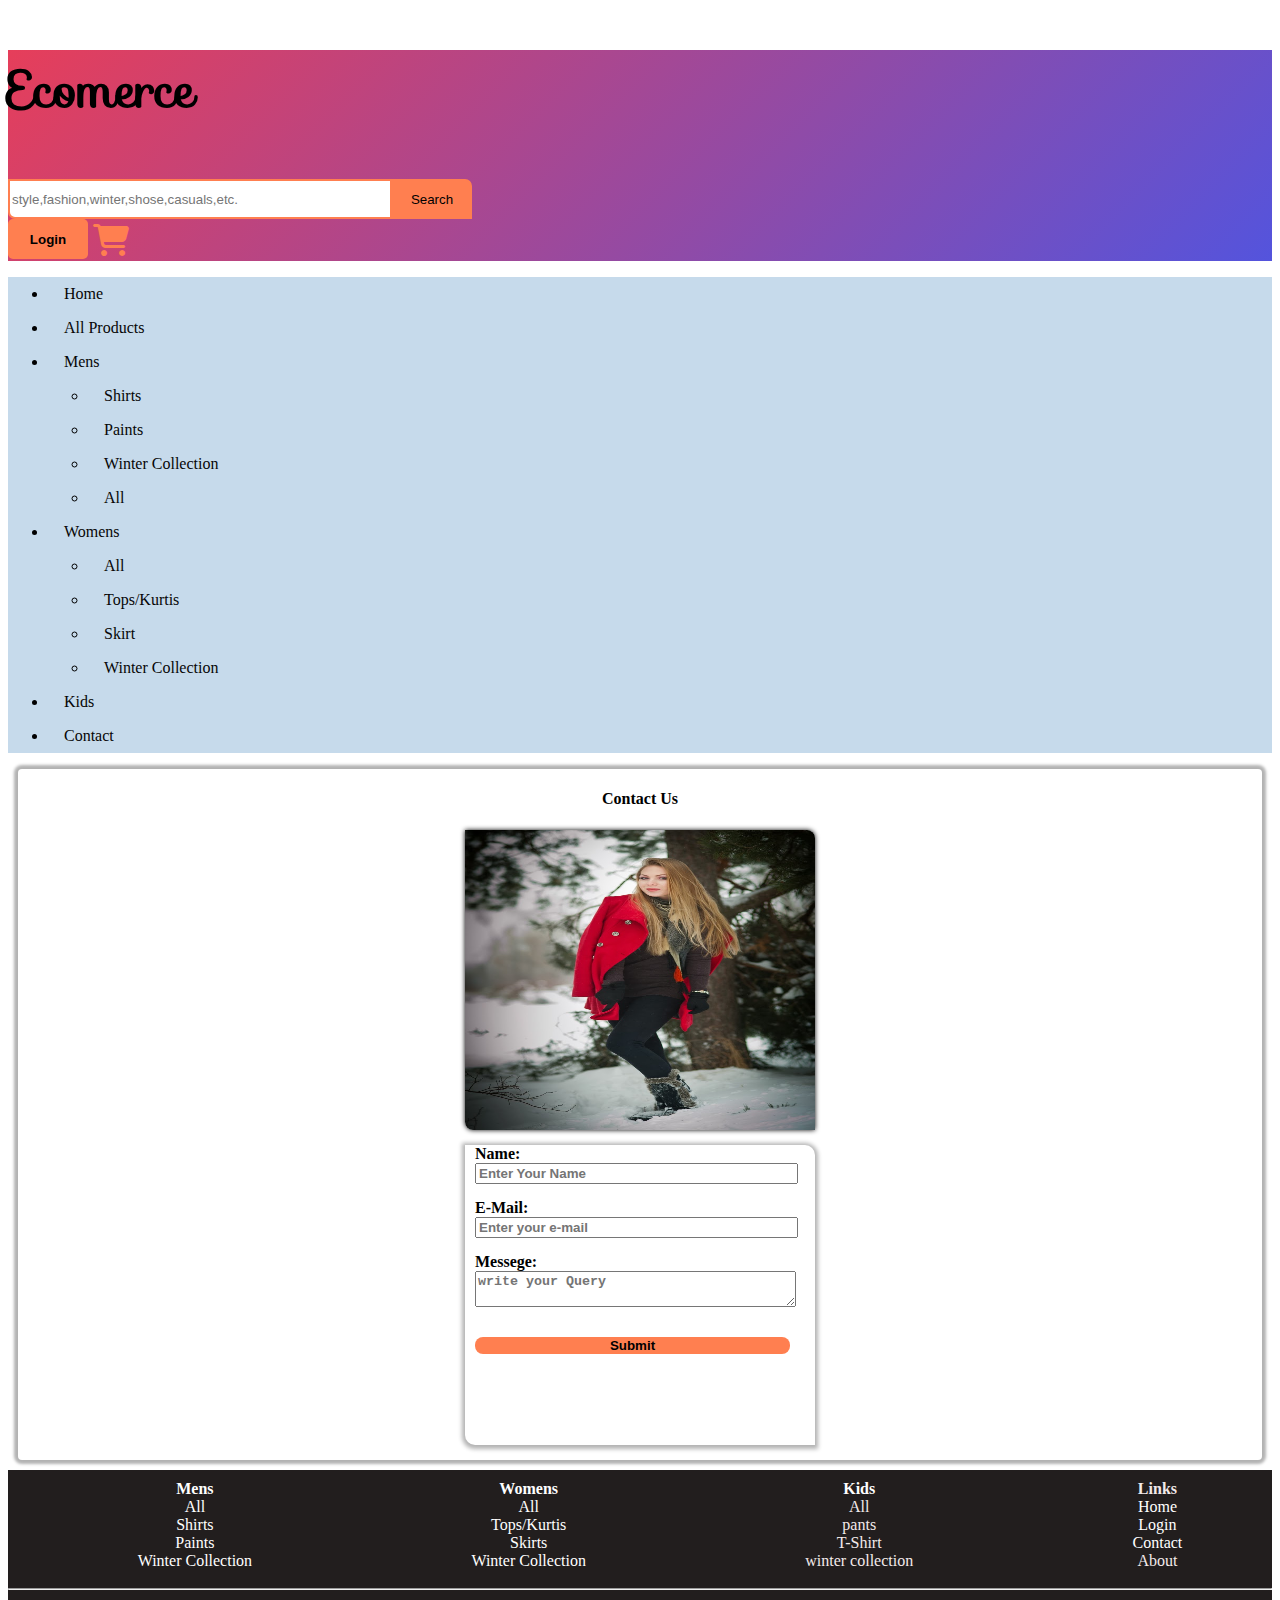
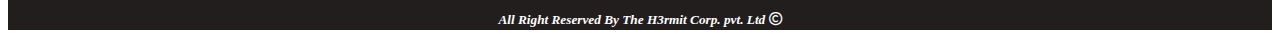
<file: contact.html>
<!DOCTYPE html>
<html lang="en">

<head>
    <meta charset="UTF-8">
    <meta http-equiv="X-UA-Compatible" content="IE=edge">
    <meta name="viewport" content="width=device-width, initial-scale=1.0">
    <title>Ecommerce</title>
    <!--css file-->
    <link rel="stylesheet" href="utility.css">
    <!--google-fonts-->
    <link rel="stylesheet" href="https://fonts.googleapis.com/css?family=Sofia">
    <!--fontawesome-->
    <link rel="stylesheet" href="https://cdnjs.cloudflare.com/ajax/libs/font-awesome/6.2.1/css/all.min.css">

    <!---BootStrap/Js bundles link-->
    <link rel="stylesheet"
        href="https://fonts.googleapis.com/css?family=Sofia&effect=neon|outline|emboss|shadow-multiple">
    <link href="https://cdn.jsdelivr.net/npm/bootstrap@5.0.2/dist/css/bootstrap.min.css" rel="stylesheet"
        integrity="sha384-EVSTQN3/azprG1Anm3QDgpJLIm9Nao0Yz1ztcQTwFspd3yD65VohhpuuCOmLASjC" crossorigin="anonymous">
    <script src="https://cdn.jsdelivr.net/npm/bootstrap@5.0.2/dist/js/bootstrap.bundle.min.js"
        integrity="sha384-MrcW6ZMFYlzcLA8Nl+NtUVF0sA7MsXsP1UyJoMp4YLEuNSfAP+JcXn/tWtIaxVXM"
        crossorigin="anonymous"></script>
    
        <!--JQuery File cdn-->
    <script src="https://ajax.googleapis.com/ajax/libs/jquery/3.6.1/jquery.min.js"></script>
    <!--JavaScript File-->
    <script src="test.js"></script>

</head>

<body>
<!--Dynamic header GO Live-->
<div id="header"></div>
   

    <!--contact Form-->
    <div class="contact">
        <div class="row" style="justify-content: center;">
            <h4><strong>Contact Us</strong></h4>
            <div class=" col-md-5">
                <div class="cont-inner">
                    <p title="ThankYou For Visiting We're Thankful to you"><img src="./img_ecom/contanct_img.jpg"
                            alt=""></p>
                </div>
            </div>
            <div class=" col-md-5">
                <div class="cont-inner-input">
                    <form action="">
                        <label for="name">Name:</label><br>
                        <input type="text" name="name" id="nm" placeholder="Enter Your Name" required> <br><br>
                        <label for="email">E-Mail:</label><br>
                        <input type="email" name="email" id="em" placeholder="Enter your e-mail" required> <br><br>
                        <label for="messege">Messege:</label><br>
                        <textarea name="messege" id="msg" cols="30" rows="2" placeholder="write your Query"
                            required></textarea>
                        <button type="submit">Submit</button>
                    </form>
                </div>
            </div>
        </div>
    </div>

    <!--Dynamic footer-->
    <div id="footer"></div> 

</body>

</html>
</file>
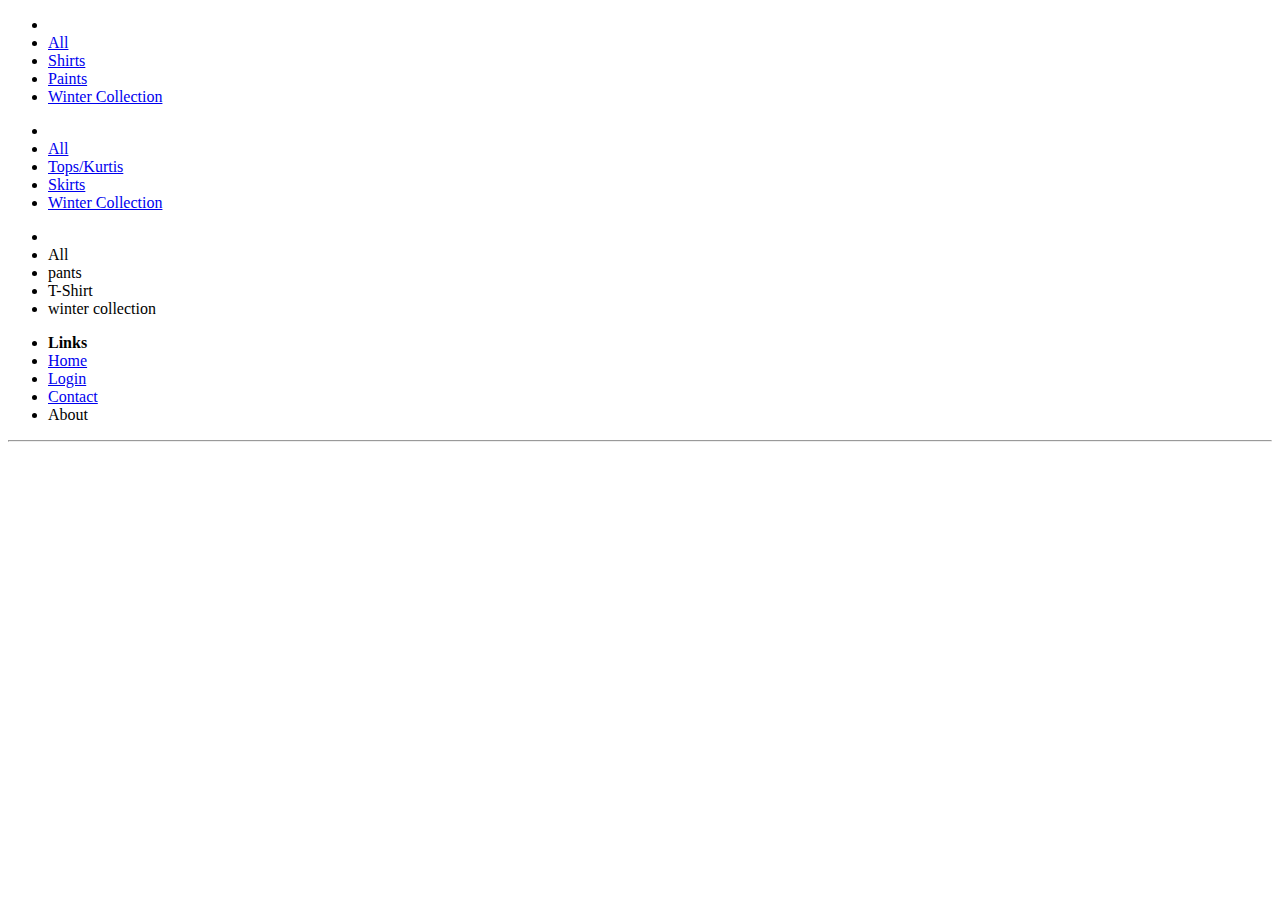
<file: footer.html>
<!DOCTYPE html>
<html lang="en">
<head>
    <meta charset="UTF-8">
    <meta http-equiv="X-UA-Compatible" content="IE=edge">
    <meta name="viewport" content="width=device-width, initial-scale=1.0">
    <title></title>
</head>
<body>
    <!--footer Starts-->
    <footer>
        <div class="div1-foot">
            <div class="container-fluid">
                <div class="foot-flex">
                    <div>
                        <ul>
                            <li>
                                <a href="#" style="font-weight: bolder;color: white;text-decoration: none;">Mens</a>
                            </li>
                            <li><a href="all_product.html" class="foot-link">All</a></li>
                            <li><a href="m_shirt.html" class="foot-link">Shirts</a></li>
                            <li><a href="m_paint.html" class="foot-link">Paints</a></li>
                            <li><a href="m_winter_col.html" class="foot-link">Winter Collection</a></li>
                        </ul>
                    </div>
                    <div>
                        <ul>
                            <li>
                                <a href="#" style="font-weight: bolder;color: white;text-decoration: none;">Womens</a>
                            </li>
                            <li><a href="all_product.html" class="foot-link">All</a></li>
                            <li><a href="w_tops.html" class="foot-link">Tops/Kurtis</a></li>
                            <li><a href="w_skirt.html" class="foot-link">Skirts</a></li>
                            <li><a href="w_winter_col.html" class="foot-link">Winter Collection</a></li>
                        </ul>
                    </div>
                    <div>
                        <ul>
                            <li>
                                <a href="#" style="font-weight: bolder;color: white;text-decoration: none;">Kids</a>
                            </li>
                            <li>All</li>
                            <li>pants</li>
                            <li>T-Shirt</li>
                            <li>winter collection</li>
                        </ul>
                    </div>
                    <div>
                        <ul>
                            <li style="font-weight: bolder;">
                                Links
                            </li>
                            <li><a href="index.html" class="foot-link">Home</a></li>
                            <li><a href="login.html" class="foot-link">Login</a></li>
                            <li><a href="contact.html" class="foot-link">Contact</a></li>
                            <li>About</li>
                        </ul>
                    </div>
                </div>
                <hr style="color: white;">
                <h5 style="text-align:center; color: white; padding-bottom: 2px;"><em>All Right Reserved By The H3rmit
                        Corp. pvt. Ltd </em>
                    <i class="fa-regular fa-copyright"></i>
                </h5>
    </footer>
</body>
</html>
</file>
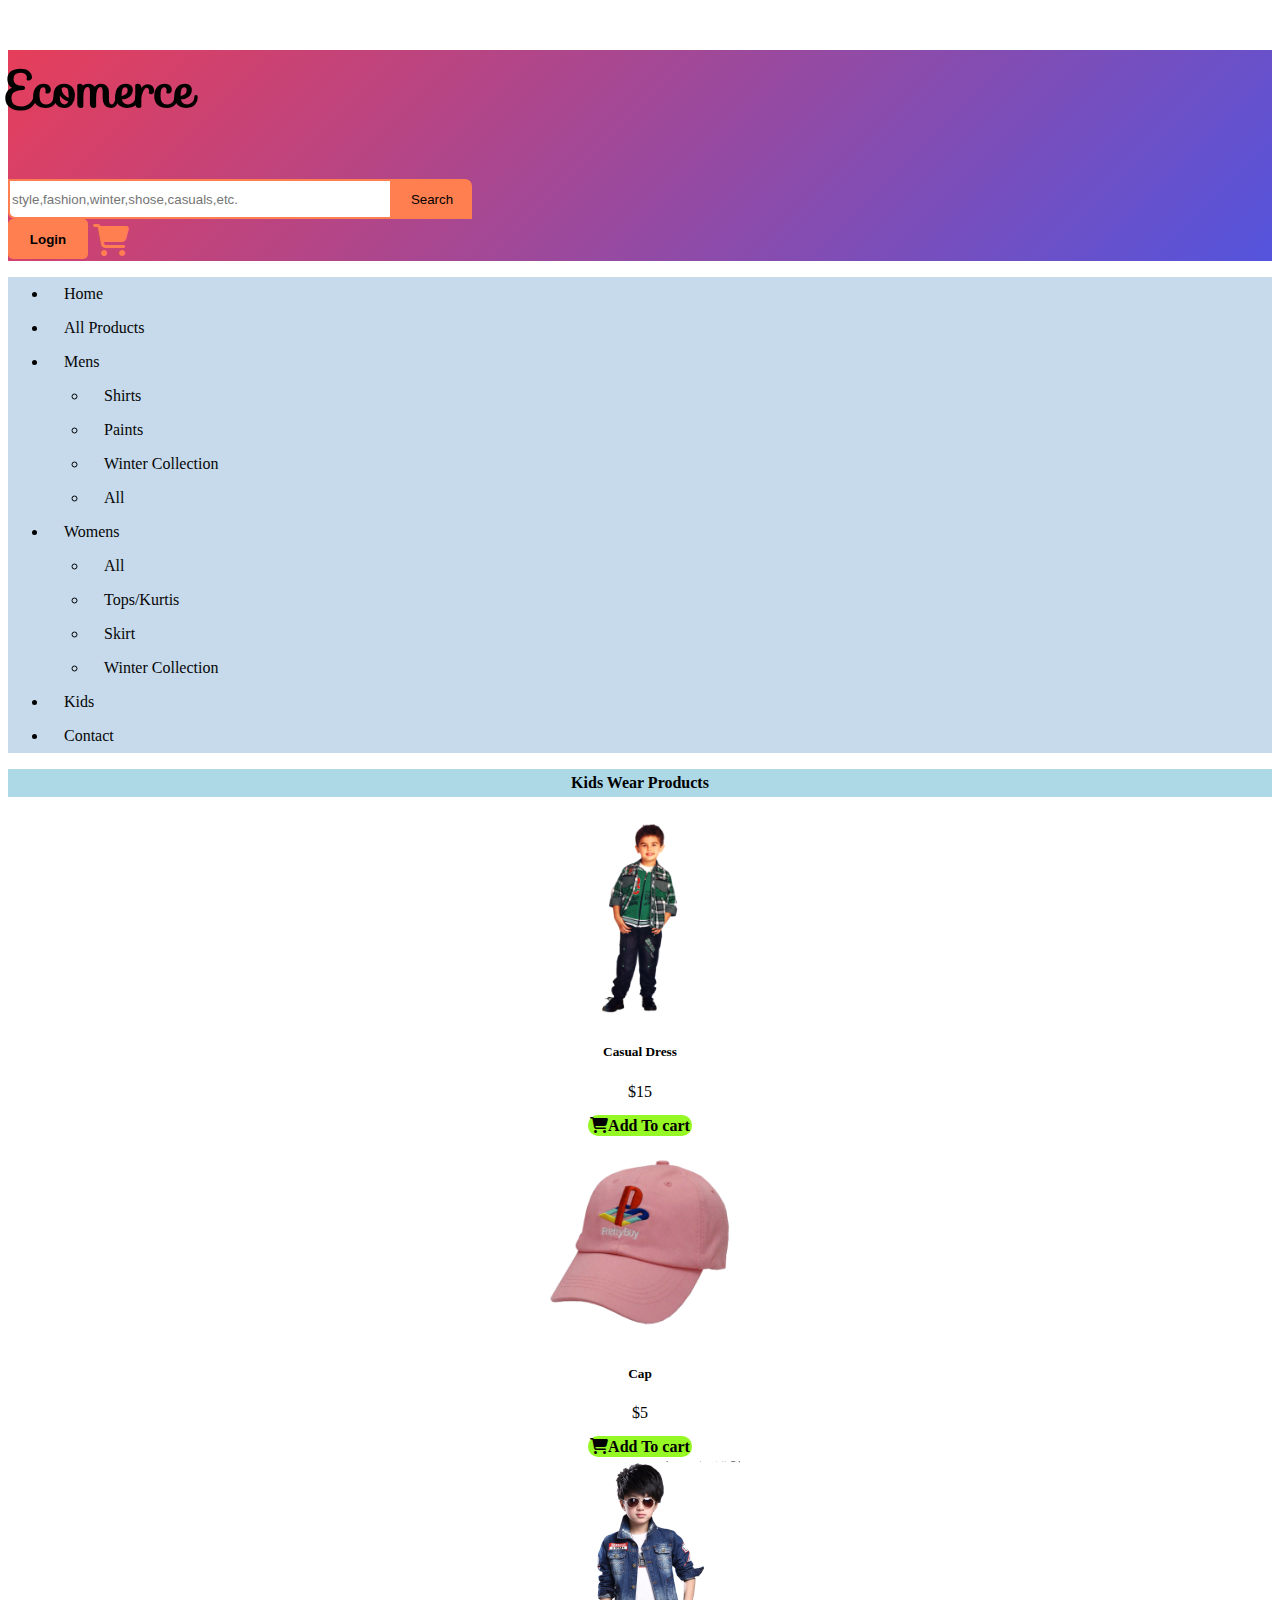
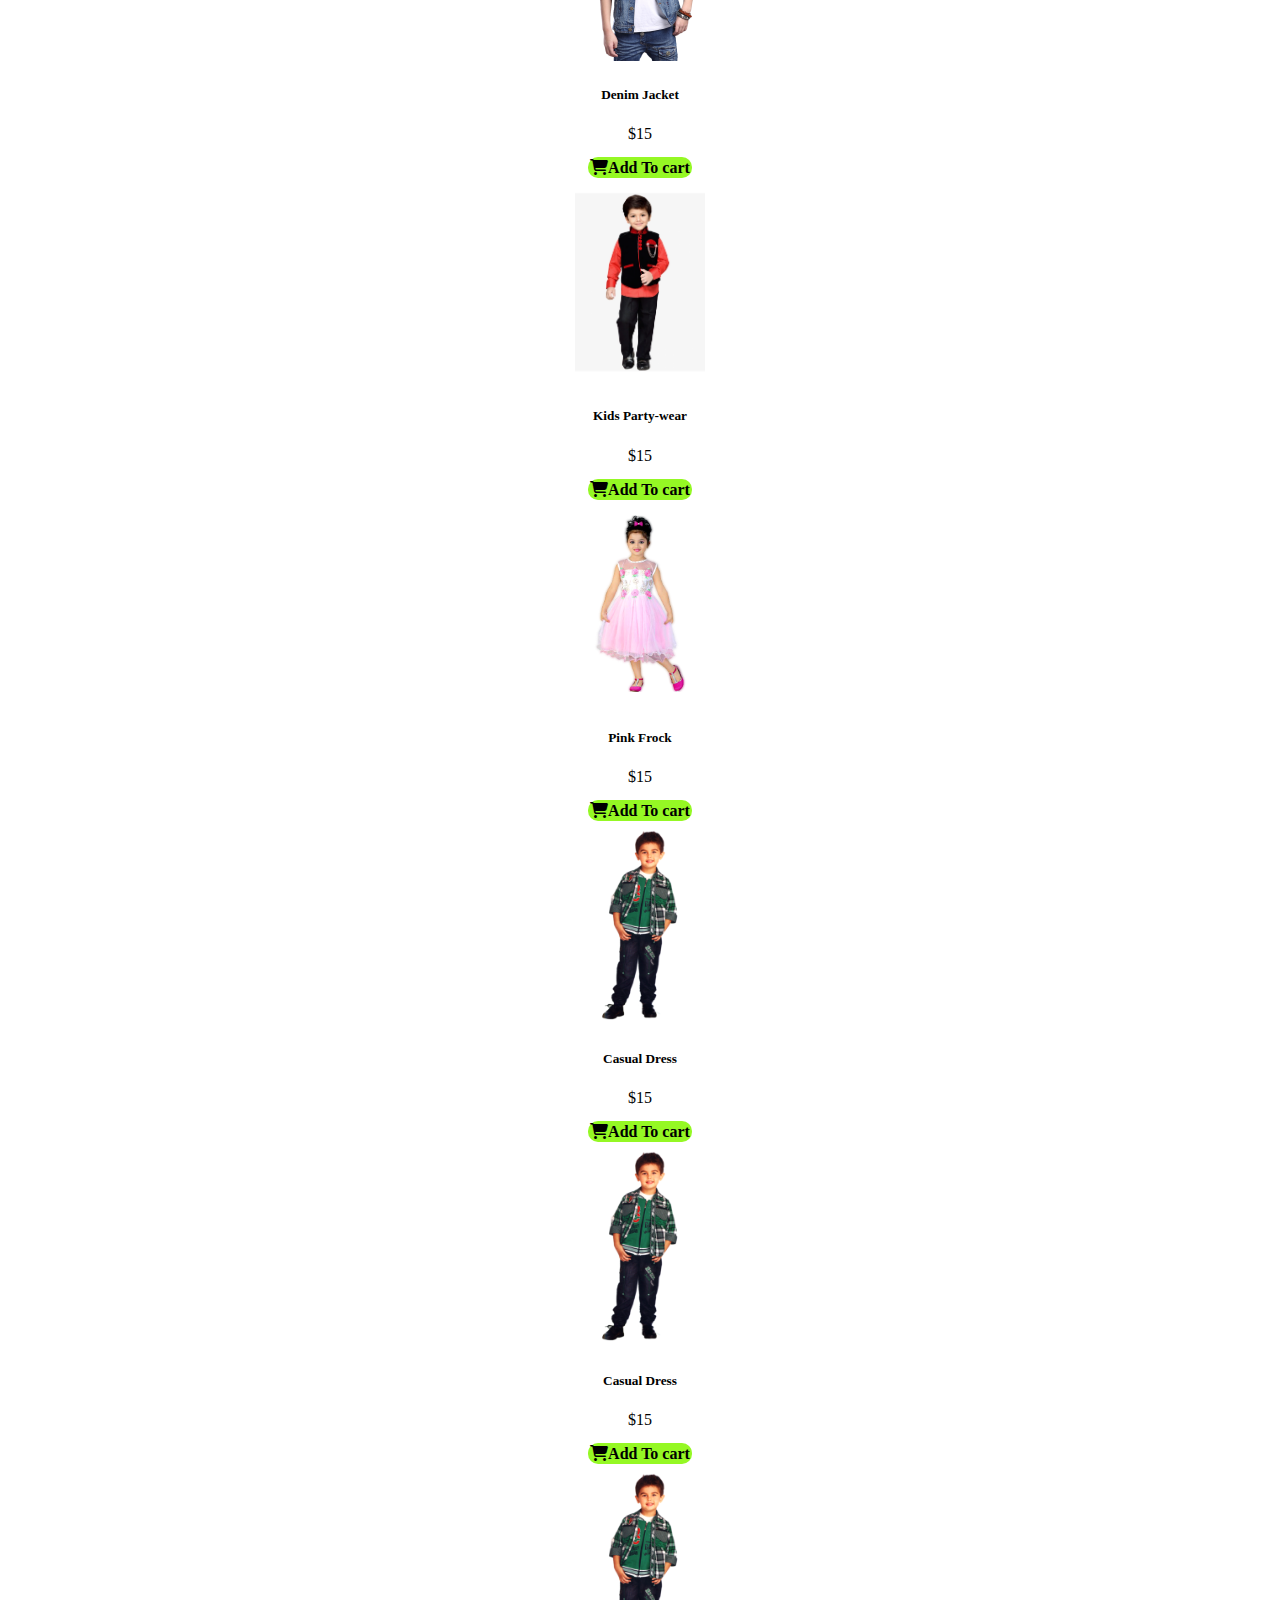
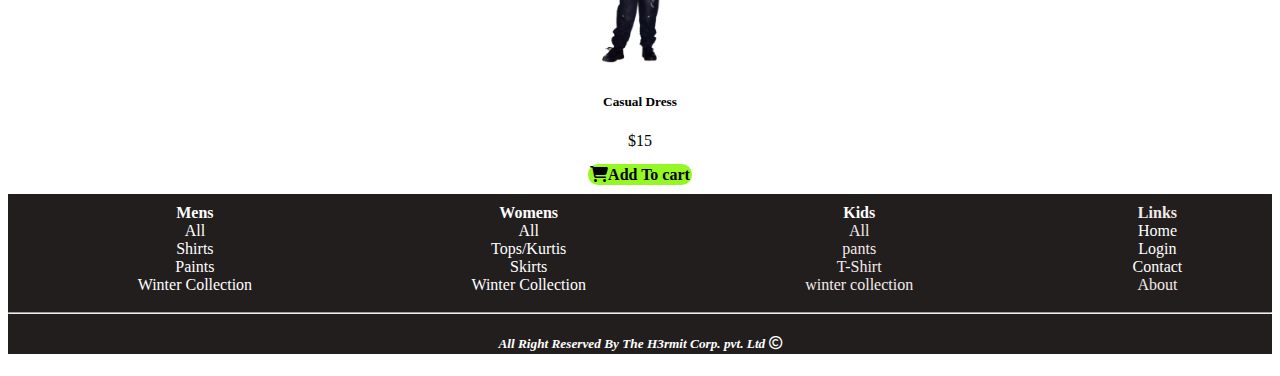
<file: kids.html>
<!DOCTYPE html>
<html lang="en">

<head>
    <meta charset="UTF-8">
    <meta http-equiv="X-UA-Compatible" content="IE=edge">
    <meta name="viewport" content="width=device-width, initial-scale=1.0">
    <title>Ecommerce</title>
    <!--css file-->
    <link rel="stylesheet" href="utility.css">
    <!--google-fonts-->
    <link rel="stylesheet" href="https://fonts.googleapis.com/css?family=Sofia">
    <!--fontawesome-->
    <link rel="stylesheet" href="https://cdnjs.cloudflare.com/ajax/libs/font-awesome/6.2.1/css/all.min.css">

    <!---BootStrap/Js bundles link-->
    <link rel="stylesheet"
        href="https://fonts.googleapis.com/css?family=Sofia&effect=neon|outline|emboss|shadow-multiple">
    <link href="https://cdn.jsdelivr.net/npm/bootstrap@5.0.2/dist/css/bootstrap.min.css" rel="stylesheet"
        integrity="sha384-EVSTQN3/azprG1Anm3QDgpJLIm9Nao0Yz1ztcQTwFspd3yD65VohhpuuCOmLASjC" crossorigin="anonymous">
    <script src="https://cdn.jsdelivr.net/npm/bootstrap@5.0.2/dist/js/bootstrap.bundle.min.js"
        integrity="sha384-MrcW6ZMFYlzcLA8Nl+NtUVF0sA7MsXsP1UyJoMp4YLEuNSfAP+JcXn/tWtIaxVXM"
        crossorigin="anonymous"></script>
   
        <!--JQuery file cdn-->
    <script src="https://ajax.googleapis.com/ajax/libs/jquery/3.6.1/jquery.min.js"></script>
    <!--JavaScript File-->
    <script src="test.js"></script>

</head>

<body>
<!--Dynamic Header GO Live Server-->
<div id="header"></div>
   

    <!--Kids Wear-->
    <h4 style="text-align: center;background-color: lightblue; padding: 5px; margin-top: 10px;"><strong>Kids Wear Products</strong></h4>
    <div class="container-fluid">
        <div class="row">
            <div class="col-sm-12 col-md-6 col-lg-3 ">
                <div class="card card-size">
                    <div class="card-body card-body-style">
                      <img src="./img_ecom/casual-dress.png" alt="" class="card-img-style">
                        <h5 class="card-title">Casual Dress</h5>
                        <p class="card-text">$15</p>
                        <a href="cart.html" type="button" class="btn-cart"><i class="fa-solid fa-cart-shopping"></i>Add To
                            cart</a>
                    </div>
                </div>
            </div>
            <div class="col-sm-12 col-md-6 col-lg-3">
                <div class="card  card-size">
                    <div class="card-body card-body-style">
                        <img src="./img_ecom/cap.png" alt="" class="card-img-style">
                        <h5 class="card-title">Cap</h5>
                        <p class="card-text">$5</p>
                        <a href="cart.html" type="button" class="btn-cart"><i class="fa-solid fa-cart-shopping"></i>Add To
                            cart</a>
                    </div>
                </div>
            </div>
            <div class="col-sm-12 col-md-6 col-lg-3">
                <div class="card card-size">
                    <div class="card-body card-body-style">
                        <img src="./img_ecom/kids-denim.png" alt="" class="card-img-style">
                        <h5 class="card-title">Denim Jacket</h5>
                        <p class="card-text">$15</p>
                        <a href="cart.html" type="button" class="btn-cart"><i class="fa-solid fa-cart-shopping"></i>Add To
                            cart</a>
                    </div>
                </div>
            </div>
            <div class="col-sm-12 col-md-6 col-lg-3">
                <div class="card card-size">
                    <div class="card-body card-body-style">
                        <img src="./img_ecom/party-wear.png" alt="" class="card-img-style">
                        <h5 class="card-title">Kids Party-wear</h5>
                        <p class="card-text">$15</p>
                        <a href="cart.html" type="button" class="btn-cart"><i class="fa-solid fa-cart-shopping"></i>Add To
                            cart</a>
                    </div>
                </div>
            </div>
            <div class="col-sm-12 col-md-6 col-lg-3">
                <div class="card card-size">
                    <div class="card-body card-body-style">
                        <img src="./img_ecom/Pink-frock.png" alt="" class="card-img-style">
                        <h5 class="card-title">Pink Frock</h5>
                        <p class="card-text">$15</p>
                        <a href="cart.html" type="button" class="btn-cart"><i class="fa-solid fa-cart-shopping"></i>Add To
                            cart</a>
                    </div>
                </div>
            </div>
            <div class="col-sm-12 col-md-6 col-lg-3">
                <div class="card card-size">
                    <div class="card-body card-body-style">
                        <img src="./img_ecom/casual-dress.png" alt="" class="card-img-style">
                        <h5 class="card-title">Casual Dress</h5>
                        <p class="card-text">$15</p>
                        <a href="cart.html" type="button" class="btn-cart"><i class="fa-solid fa-cart-shopping"></i>Add To
                            cart</a>
                    </div>
                </div>
            </div>
            <div class="col-sm-12 col-md-6 col-lg-3">
                <div class="card card-size">
                    <div class="card-body card-body-style">
                        <img src="./img_ecom/casual-dress.png" alt="" class="card-img-style">
                        <h5 class="card-title">Casual Dress</h5>
                        <p class="card-text">$15</p>
                        <a href="cart.html" type="button" class="btn-cart"><i class="fa-solid fa-cart-shopping"></i>Add To
                            cart</a>
                    </div>
                </div>
            </div>
            <div class="col-sm-12 col-md-6 col-lg-3">
                <div class="card card-size">
                    <div class="card-body card-body-style">
                        <img src="./img_ecom/casual-dress.png" alt="" class="card-img-style">
                        <h5 class="card-title">Casual Dress</h5>
                        <p class="card-text">$15</p>
                        <a href="cart.html" type="button" class="btn-cart"><i class="fa-solid fa-cart-shopping"></i>Add To
                            cart</a>
                    </div>
                </div>
            </div>
        </div>
    </div>

    <!--Dynamic footer-->
    <div id="footer"></div>
   
</body>

</html>
</file>
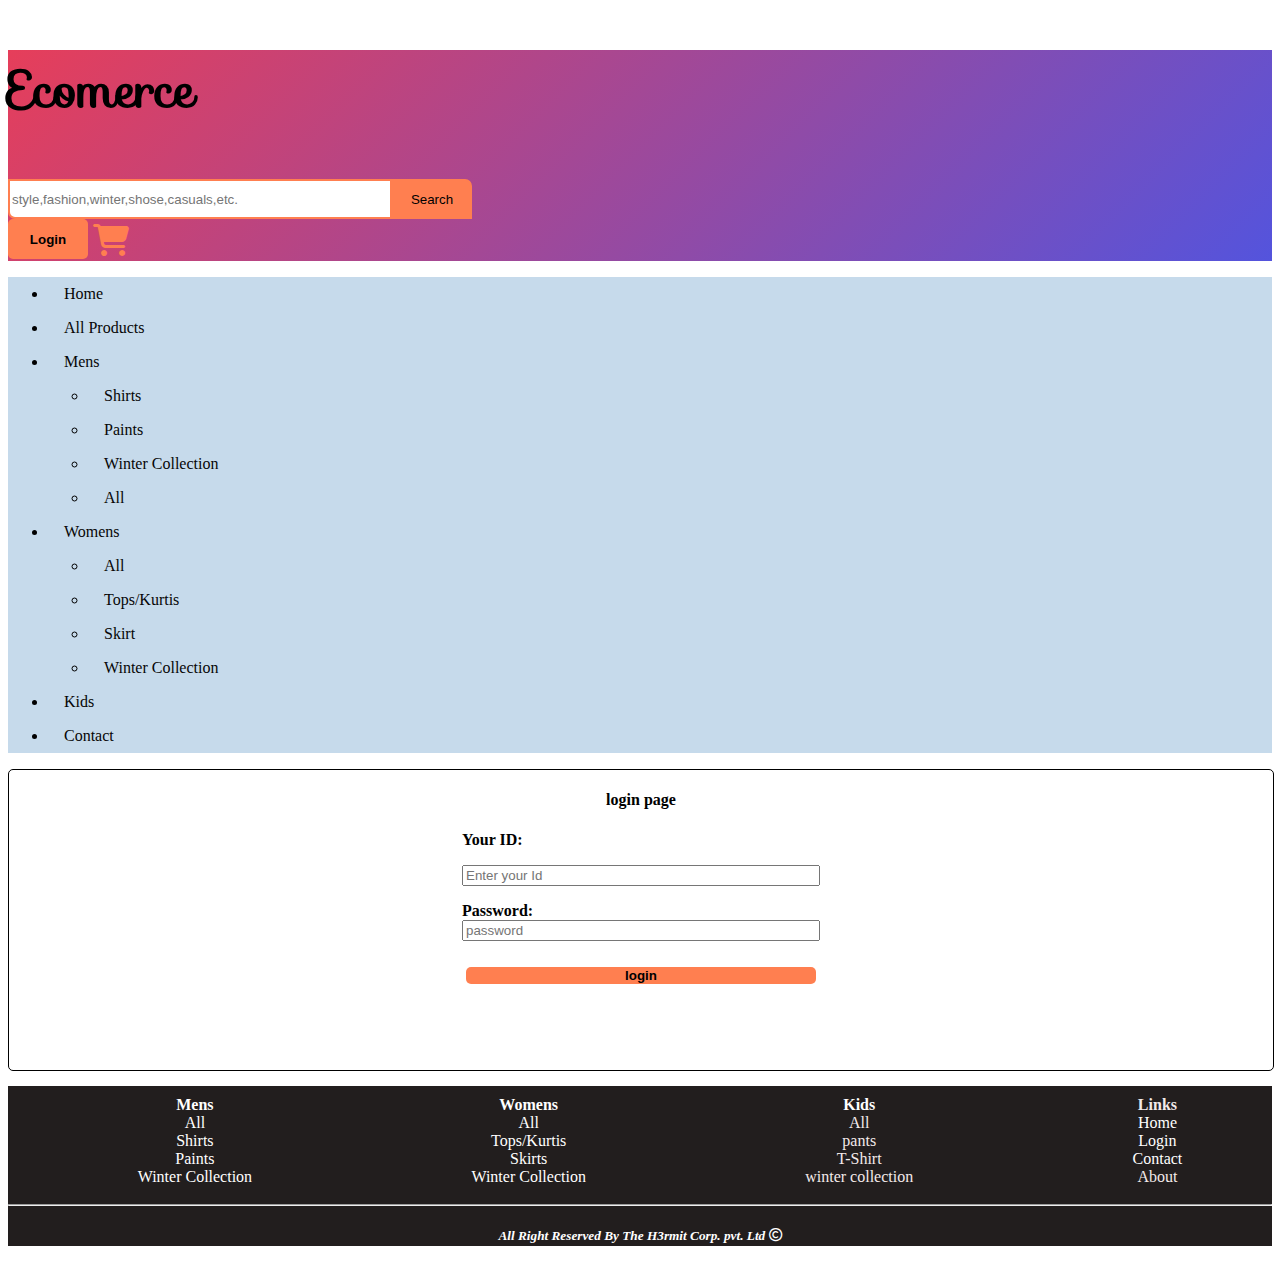
<file: login.html>
<!DOCTYPE html>
<html lang="en">

<head>
    <meta charset="UTF-8">
    <meta http-equiv="X-UA-Compatible" content="IE=edge">
    <meta name="viewport" content="width=device-width, initial-scale=1.0">
    <title>Ecommerce</title>
    <!--css file-->
    <link rel="stylesheet" href="utility.css">
    <!--google-fonts-->
    <link rel="stylesheet" href="https://fonts.googleapis.com/css?family=Sofia">
    <!--fontawesome-->
    <link rel="stylesheet" href="https://cdnjs.cloudflare.com/ajax/libs/font-awesome/6.2.1/css/all.min.css">

    <!---BootStrap/Js bundles link-->
    <link rel="stylesheet"
        href="https://fonts.googleapis.com/css?family=Sofia&effect=neon|outline|emboss|shadow-multiple">
    <link href="https://cdn.jsdelivr.net/npm/bootstrap@5.0.2/dist/css/bootstrap.min.css" rel="stylesheet"
        integrity="sha384-EVSTQN3/azprG1Anm3QDgpJLIm9Nao0Yz1ztcQTwFspd3yD65VohhpuuCOmLASjC" crossorigin="anonymous">
    <script src="https://cdn.jsdelivr.net/npm/bootstrap@5.0.2/dist/js/bootstrap.bundle.min.js"
        integrity="sha384-MrcW6ZMFYlzcLA8Nl+NtUVF0sA7MsXsP1UyJoMp4YLEuNSfAP+JcXn/tWtIaxVXM"
        crossorigin="anonymous"></script>
    
        <!--JQuery File cdn-->
    <script src="https://ajax.googleapis.com/ajax/libs/jquery/3.6.1/jquery.min.js"></script>
    <!--JavaScript File-->
    <script src="test.js"></script>

</head>

<body>
<!--Dynamic Header GO Live-->
    <div id="header"></div>

    <!--login-->
    <div class="login">
        <div>
            <h4><strong>login page</h4></strong>
            <div class="login-inner">
                <form action="" method="post" onsubmit="return login(this);">
                    <label for="uid">Your ID:</label><br>
                    <p title="Hint:-admin@12345"><input type="text" id="uid" placeholder="Enter your Id" required></p>
                    <label for="password">Password:</label>
                    <p title="Hint:-admin12345"><input type="password" name="password" id="password"
                            placeholder="password">
                    </p>
                    <input class="log-btn" type="submit" value="login">
                </form>
            </div>
        </div>
    </div>
    <!--Login code Ends-->

    <!--dynamic footer-->
    <div id="footer"></div>
   
</body>

</html>
</file>
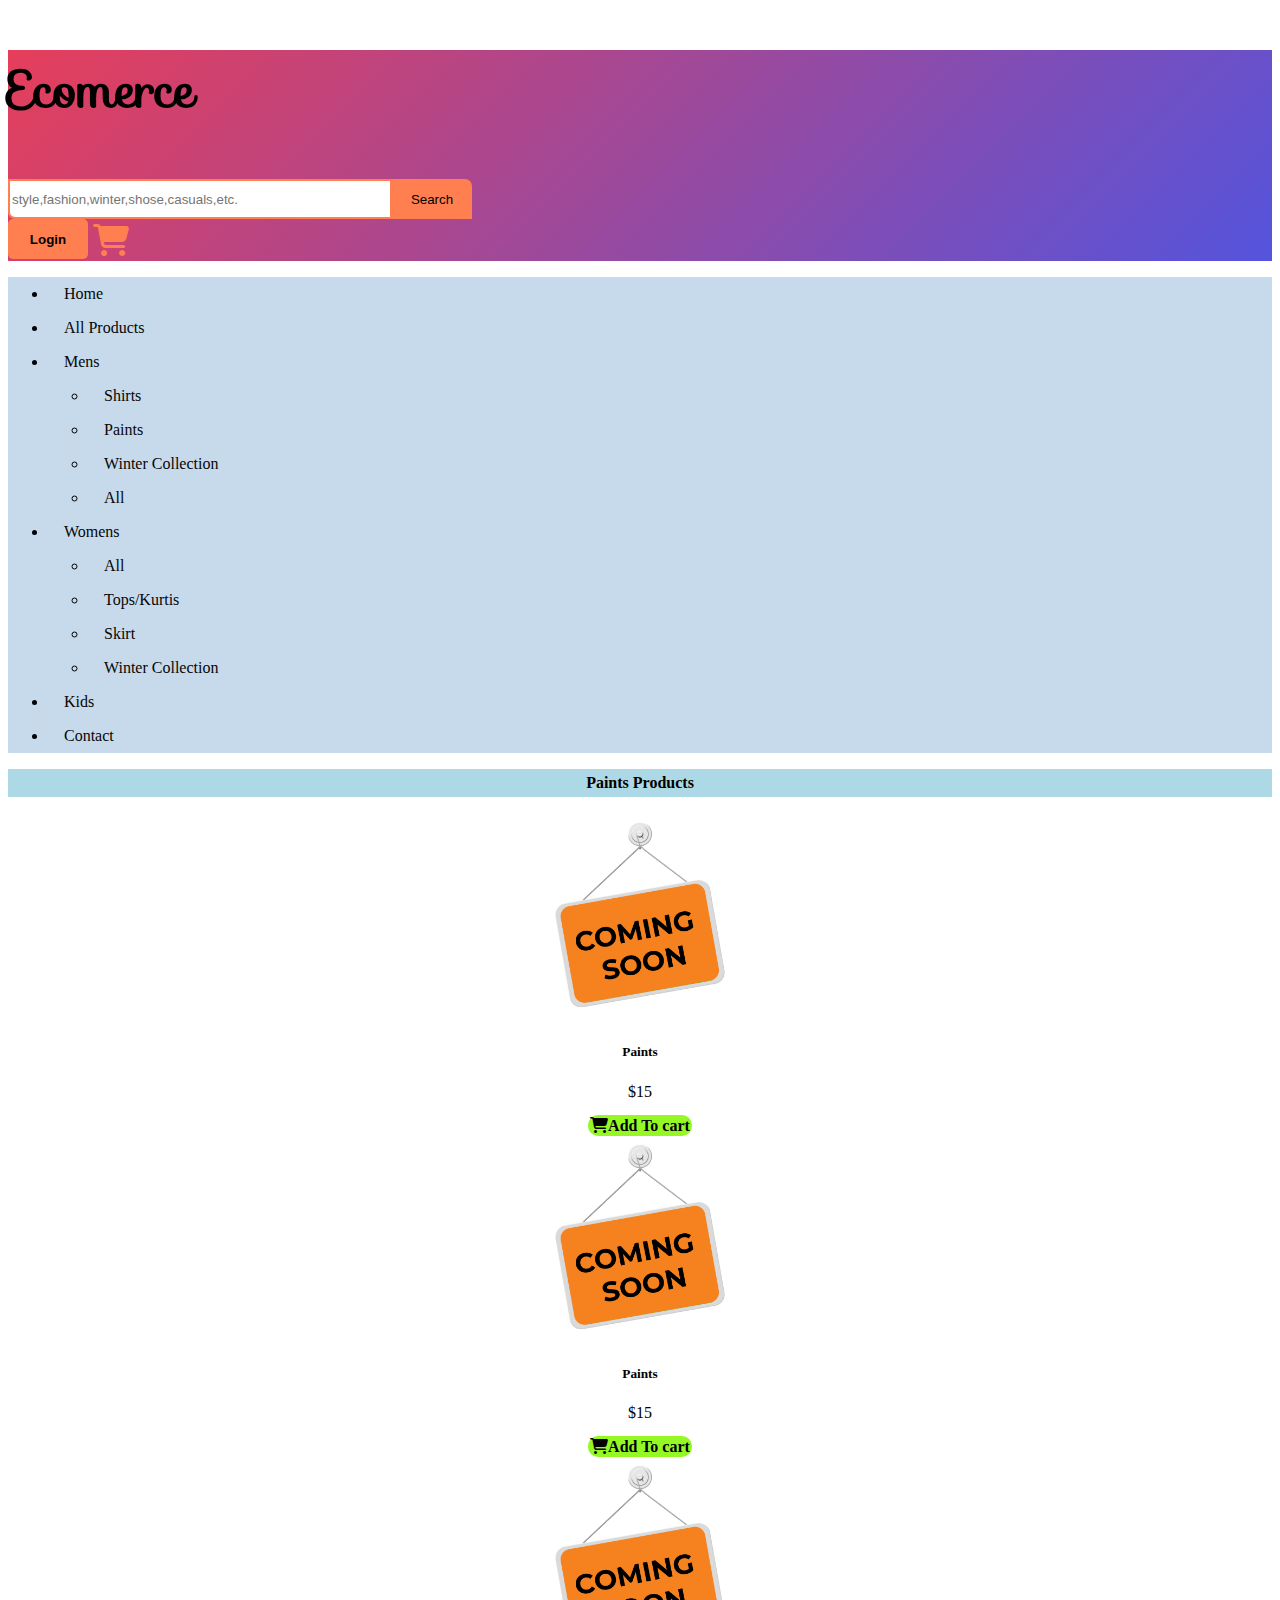
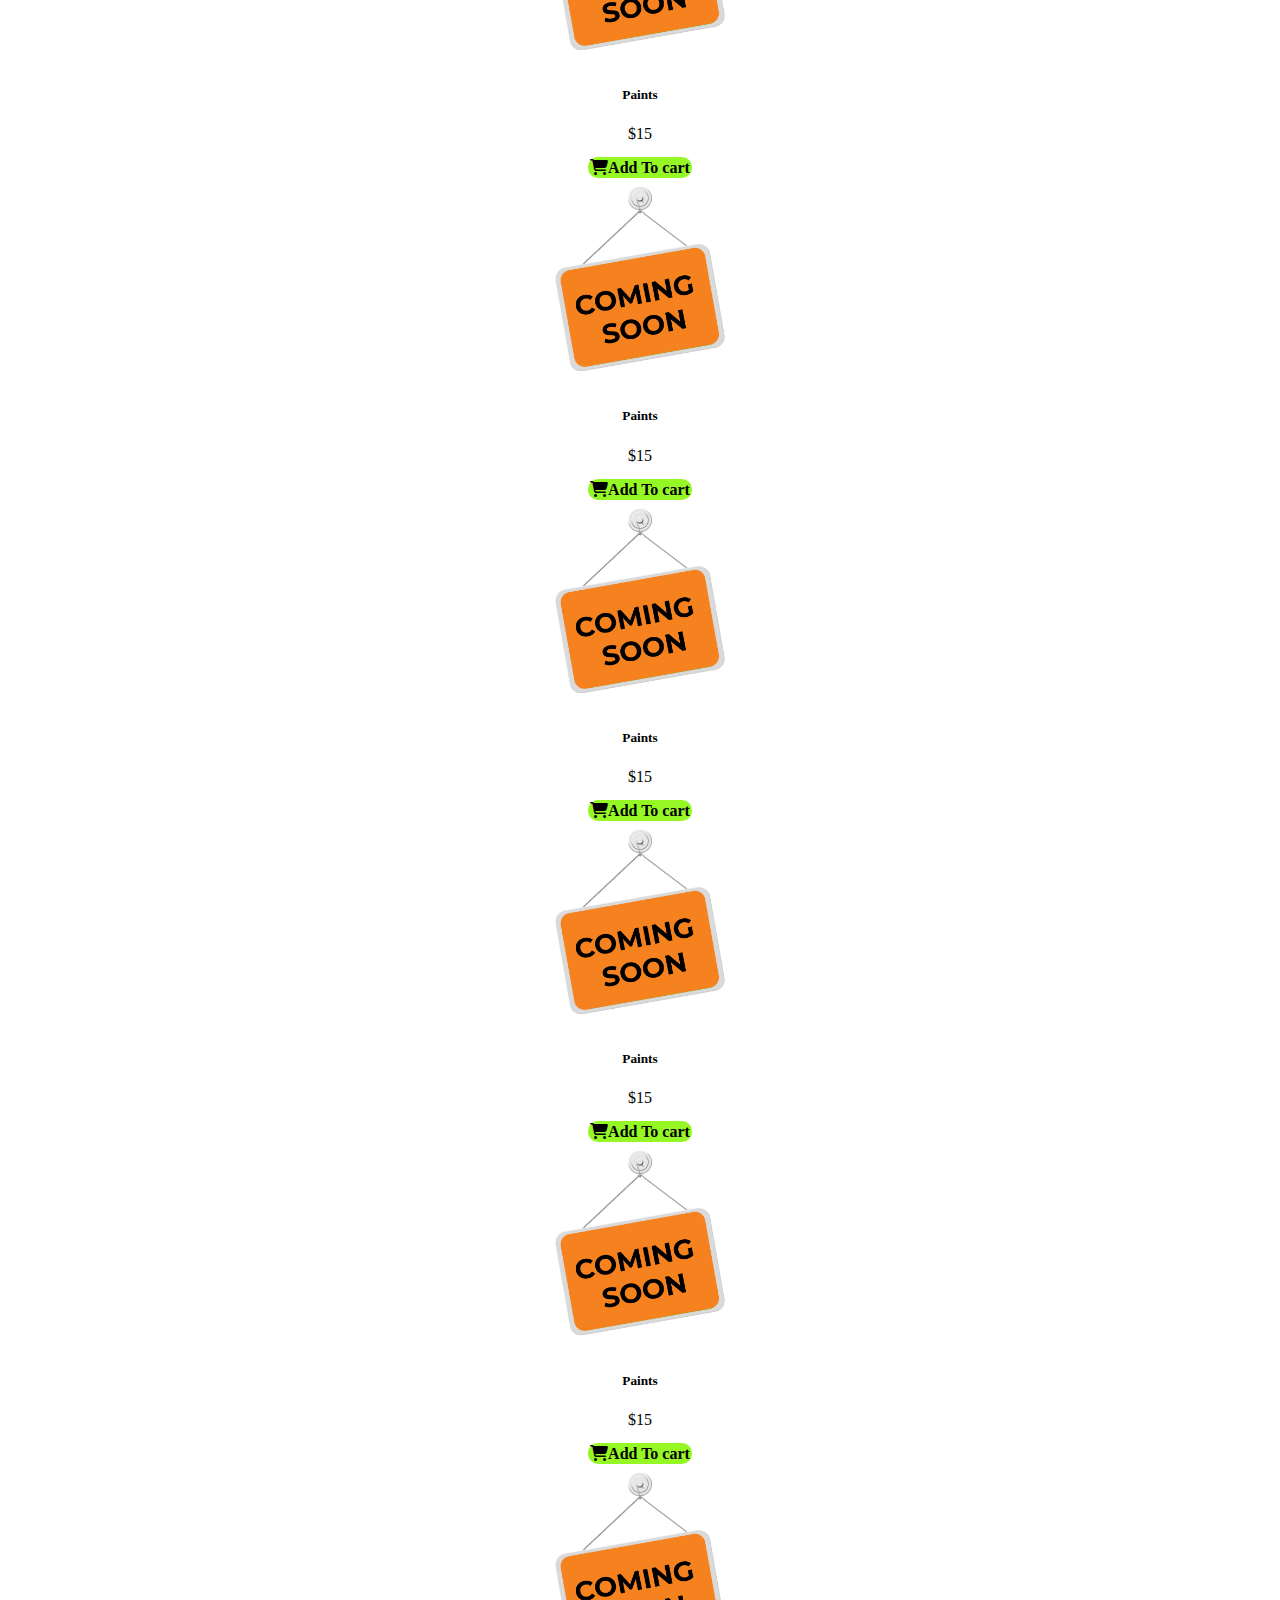
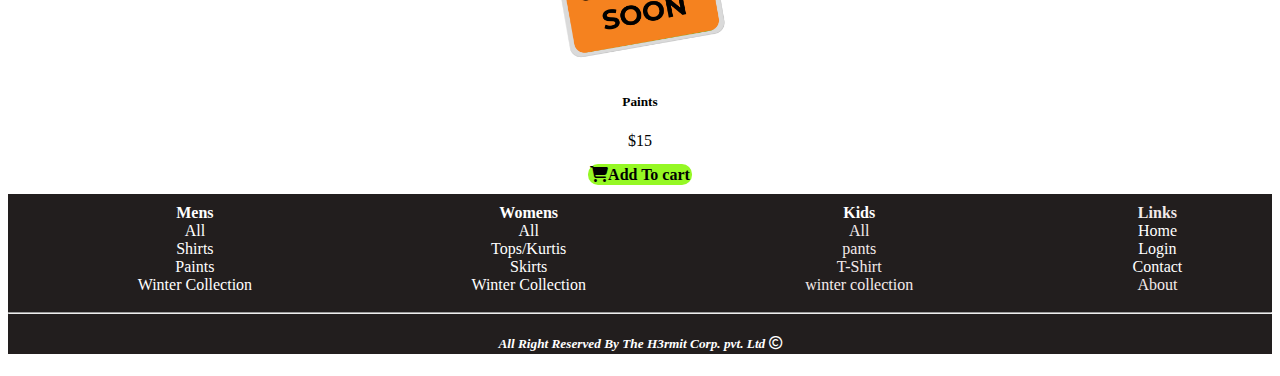
<file: m_paint.html>
<!DOCTYPE html>
<html lang="en">

<head>
    <meta charset="UTF-8">
    <meta http-equiv="X-UA-Compatible" content="IE=edge">
    <meta name="viewport" content="width=device-width, initial-scale=1.0">
    <title>Ecommerce</title>
    <!--css file-->
    <link rel="stylesheet" href="utility.css">
    <!--google-fonts-->
    <link rel="stylesheet" href="https://fonts.googleapis.com/css?family=Sofia">
    <!--fontawesome-->
    <link rel="stylesheet" href="https://cdnjs.cloudflare.com/ajax/libs/font-awesome/6.2.1/css/all.min.css">

    <!---BootStrap/Js bundles link-->
    <link rel="stylesheet"
        href="https://fonts.googleapis.com/css?family=Sofia&effect=neon|outline|emboss|shadow-multiple">
    <link href="https://cdn.jsdelivr.net/npm/bootstrap@5.0.2/dist/css/bootstrap.min.css" rel="stylesheet"
        integrity="sha384-EVSTQN3/azprG1Anm3QDgpJLIm9Nao0Yz1ztcQTwFspd3yD65VohhpuuCOmLASjC" crossorigin="anonymous">
    <script src="https://cdn.jsdelivr.net/npm/bootstrap@5.0.2/dist/js/bootstrap.bundle.min.js"
        integrity="sha384-MrcW6ZMFYlzcLA8Nl+NtUVF0sA7MsXsP1UyJoMp4YLEuNSfAP+JcXn/tWtIaxVXM"
        crossorigin="anonymous"></script>

    <!--JQuery file cdn-->
    <script src="https://ajax.googleapis.com/ajax/libs/jquery/3.6.1/jquery.min.js"></script>
    <!--JavaScript File-->
    <script src="test.js"></script>

</head>

<body>
    <!--Dynamic Header GO Live For Excelent View-->
    <div id="header"></div>

    <!--Mens Paints Collection Coming soon demo-->
    <h4 style="text-align: center;background-color: lightblue; padding: 5px; margin-top: 10px;"><strong>Paints Products</strong></h4>
    <div class="container-fluid">
        <div class="row">
            <div class="col-sm-12 col-md-6 col-lg-3 ">
                <div class="card card-size">
                    <div class="card-body card-body-style">
                        <img src="./img_ecom/coming-soon.png" alt="" class="card-img-style">
                        <h5 class="card-title">Paints</h5>
                        <p class="card-text">$15</p>
                        <a href="" type="button" class="btn-cart"><i class="fa-solid fa-cart-shopping"></i>Add
                            To
                            cart</a>
                    </div>
                </div>
            </div>
            <div class="col-sm-12 col-md-6 col-lg-3 ">
                <div class="card card-size">
                    <div class="card-body card-body-style">
                        <img src="./img_ecom/coming-soon.png" alt="" class="card-img-style">
                        <h5 class="card-title">Paints</h5>
                        <p class="card-text">$15</p>
                        <a href="" type="button" class="btn-cart"><i class="fa-solid fa-cart-shopping"></i>Add
                            To
                            cart</a>
                    </div>
                </div>
            </div>
            <div class="col-sm-12 col-md-6 col-lg-3 ">
                <div class="card card-size">
                    <div class="card-body card-body-style">
                        <img src="./img_ecom/coming-soon.png" alt="" class="card-img-style">
                        <h5 class="card-title">Paints</h5>
                        <p class="card-text">$15</p>
                        <a href="" type="button" class="btn-cart"><i class="fa-solid fa-cart-shopping"></i>Add
                            To
                            cart</a>
                    </div>
                </div>
            </div>
            <div class="col-sm-12 col-md-6 col-lg-3 ">
                <div class="card card-size">
                    <div class="card-body card-body-style">
                        <img src="./img_ecom/coming-soon.png" alt="" class="card-img-style">
                        <h5 class="card-title">Paints</h5>
                        <p class="card-text">$15</p>
                        <a href="" type="button" class="btn-cart"><i class="fa-solid fa-cart-shopping"></i>Add
                            To
                            cart</a>
                    </div>
                </div>
            </div>
            <div class="col-sm-12 col-md-6 col-lg-3 ">
                <div class="card card-size">
                    <div class="card-body card-body-style">
                        <img src="./img_ecom/coming-soon.png" alt="" class="card-img-style">
                        <h5 class="card-title">Paints</h5>
                        <p class="card-text">$15</p>
                        <a href="" type="button" class="btn-cart"><i class="fa-solid fa-cart-shopping"></i>Add
                            To
                            cart</a>
                    </div>
                </div>
            </div>
            <div class="col-sm-12 col-md-6 col-lg-3 ">
                <div class="card card-size">
                    <div class="card-body card-body-style">
                        <img src="./img_ecom/coming-soon.png" alt="" class="card-img-style">
                        <h5 class="card-title">Paints</h5>
                        <p class="card-text">$15</p>
                        <a href="" type="button" class="btn-cart"><i class="fa-solid fa-cart-shopping"></i>Add
                            To
                            cart</a>
                    </div>
                </div>
            </div>
            <div class="col-sm-12 col-md-6 col-lg-3 ">
                <div class="card card-size">
                    <div class="card-body card-body-style">
                        <img src="./img_ecom/coming-soon.png" alt="" class="card-img-style">
                        <h5 class="card-title">Paints</h5>
                        <p class="card-text">$15</p>
                        <a href="" type="button" class="btn-cart"><i class="fa-solid fa-cart-shopping"></i>Add
                            To
                            cart</a>
                    </div>
                </div>
            </div>
            <div class="col-sm-12 col-md-6 col-lg-3 ">
                <div class="card card-size">
                    <div class="card-body card-body-style">
                        <img src="./img_ecom/coming-soon.png" alt="" class="card-img-style">
                        <h5 class="card-title">Paints</h5>
                        <p class="card-text">$15</p>
                        <a href="" type="button" class="btn-cart"><i class="fa-solid fa-cart-shopping"></i>Add
                            To
                            cart</a>
                    </div>
                </div>
            </div>
        </div>
    </div>


    <!--Dynamic footer-->
    <div id="footer"></div>

</body>

</html>
</file>
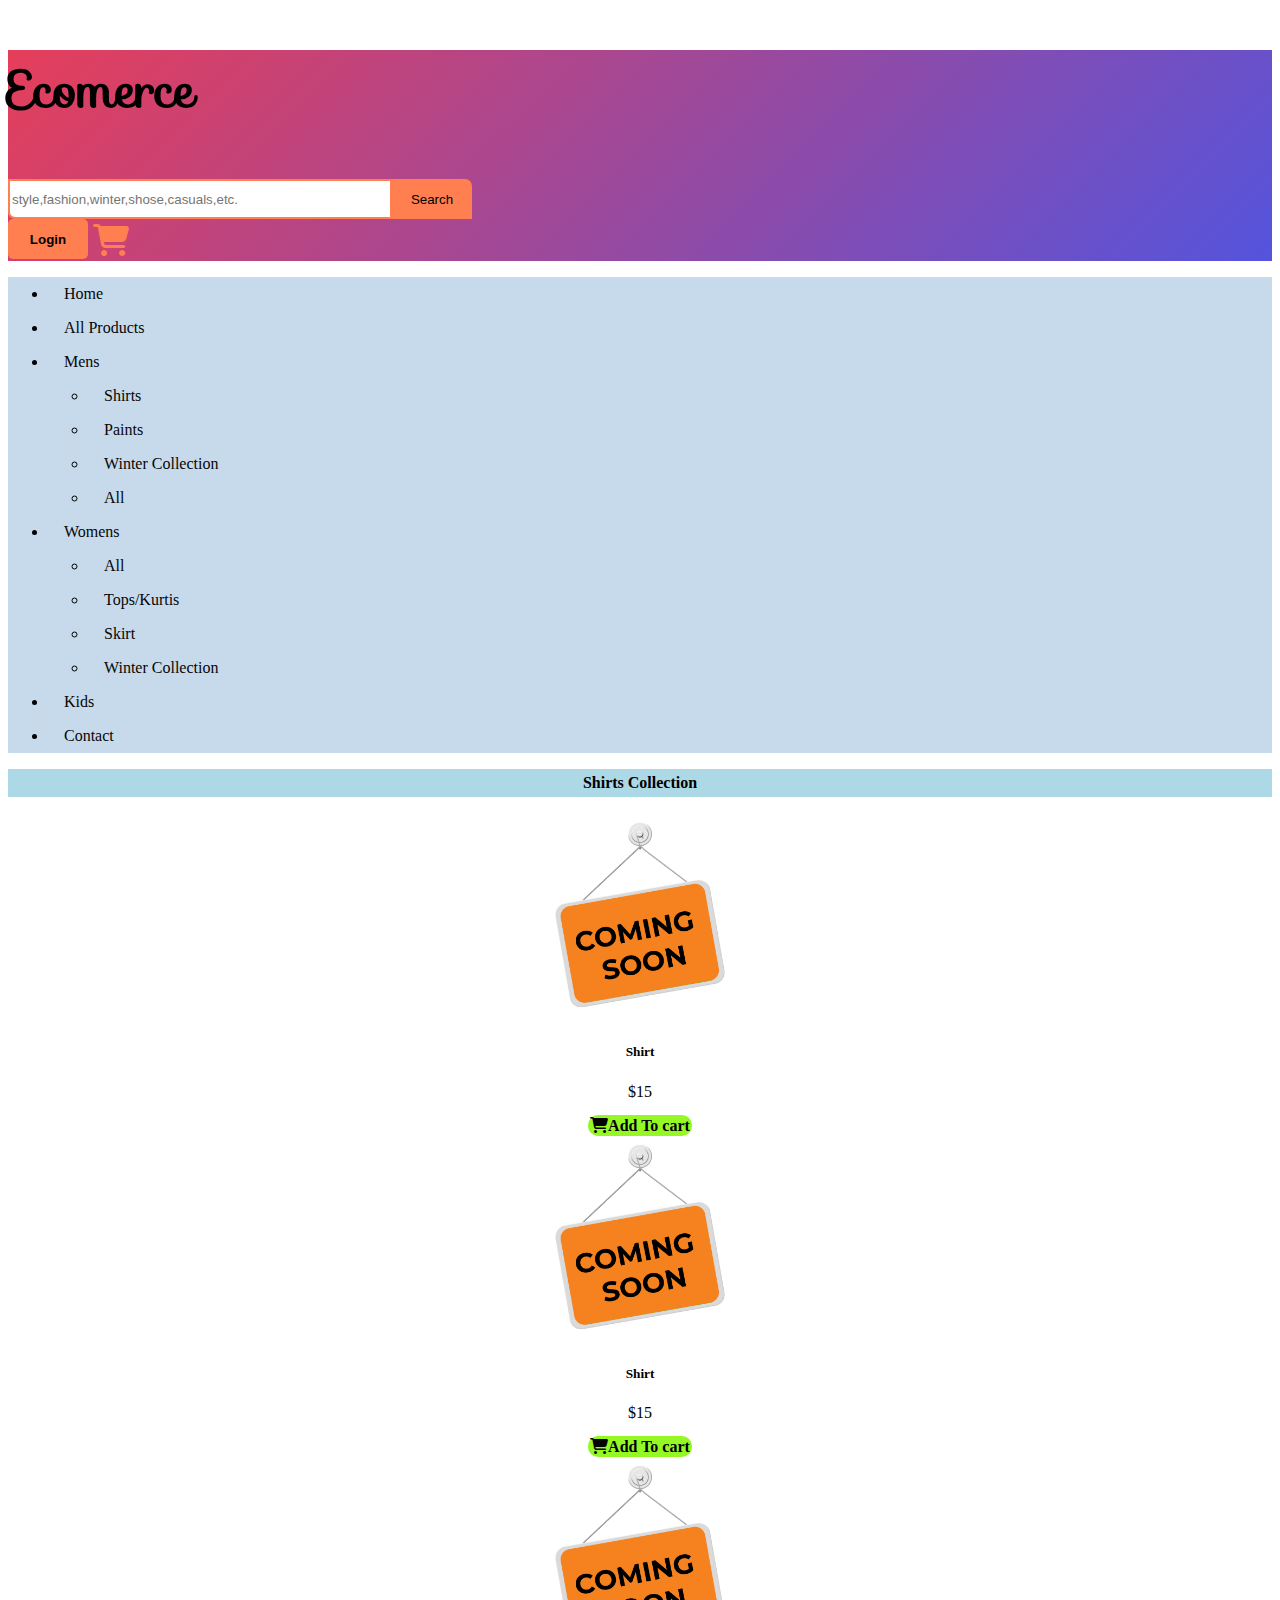
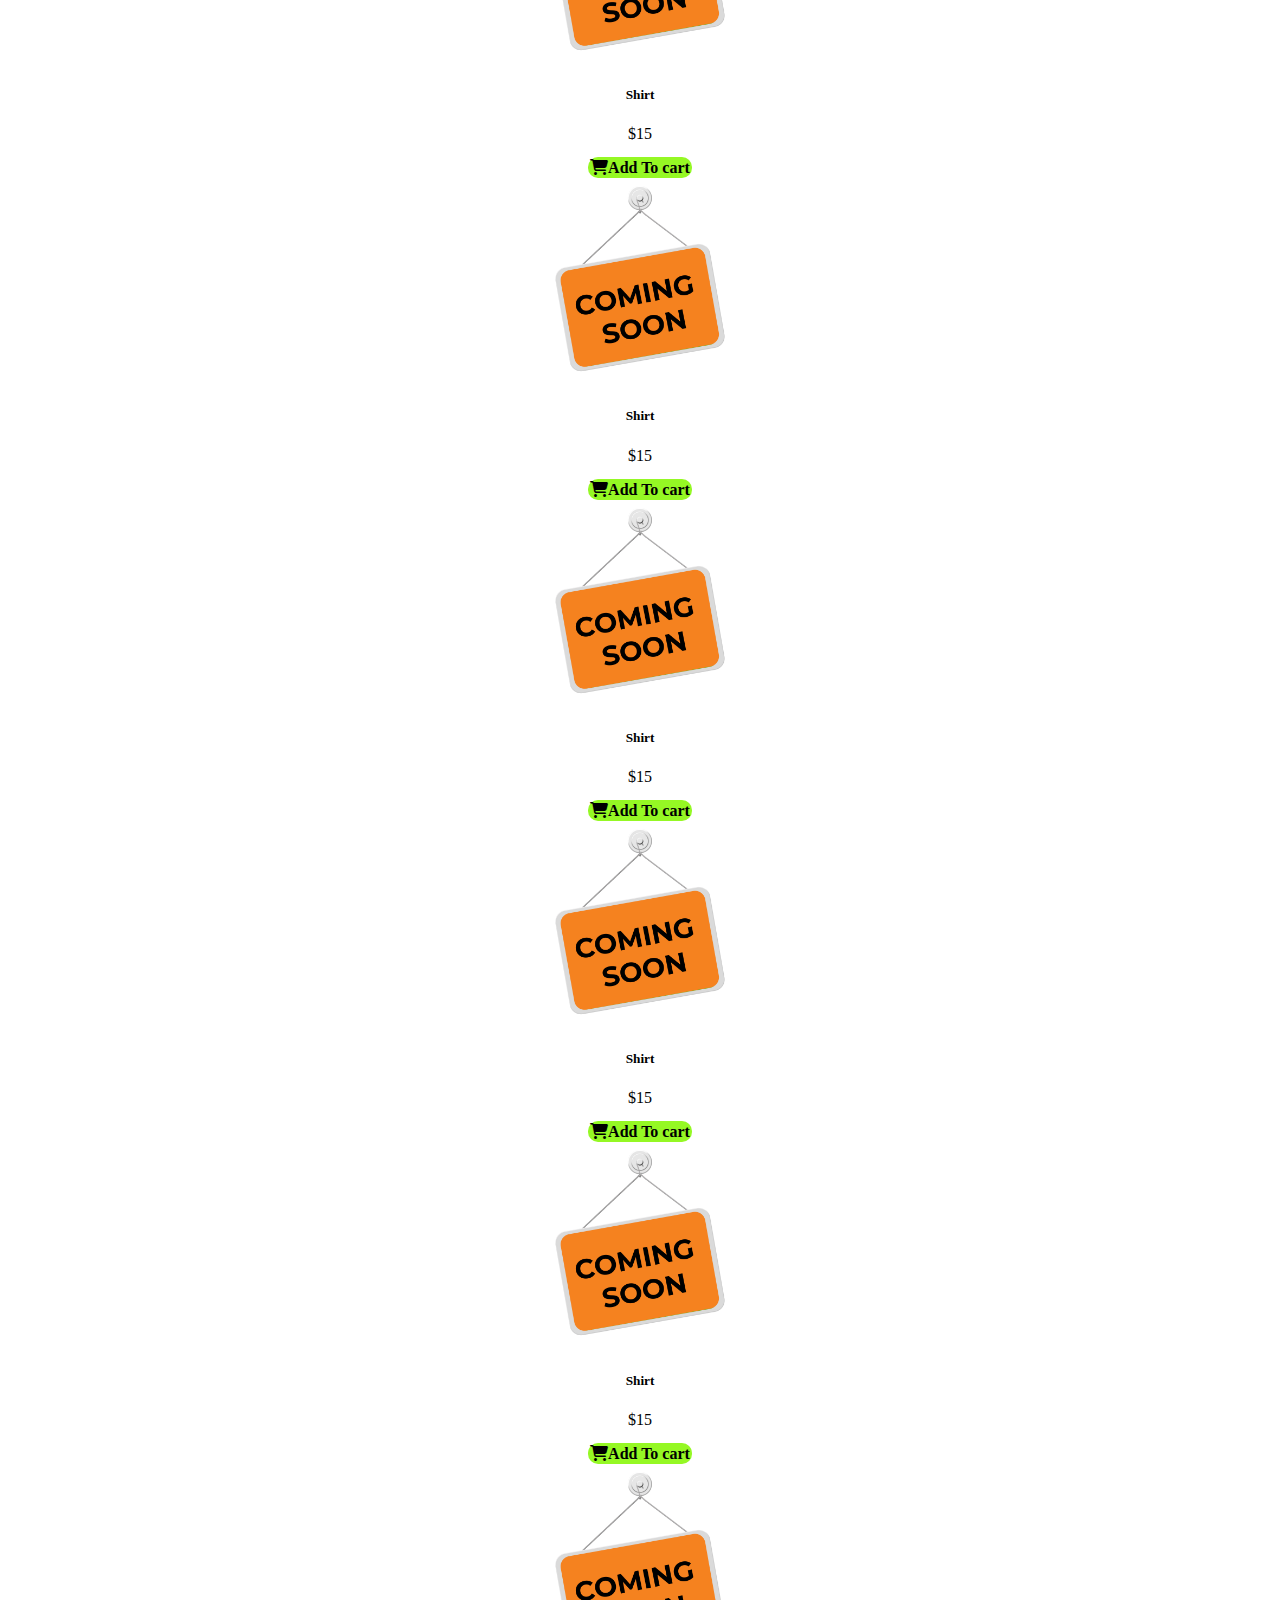
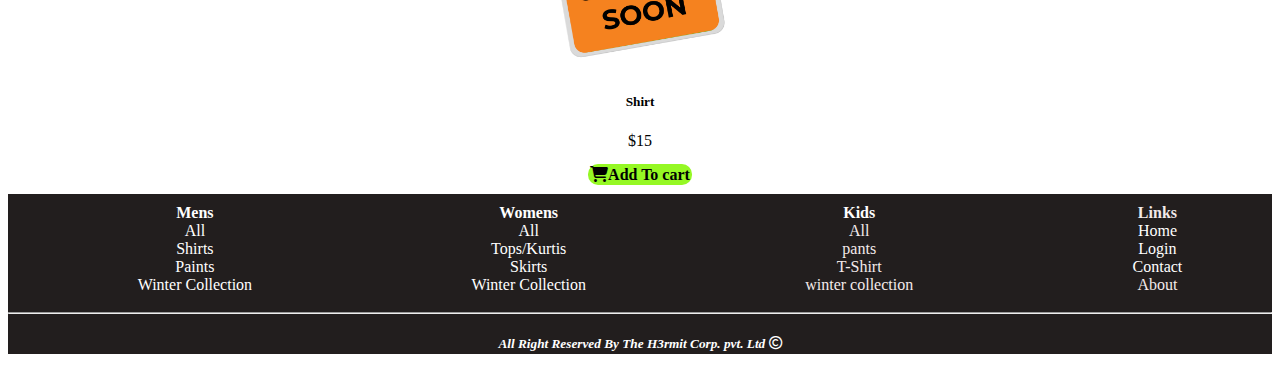
<file: m_shirt.html>
<!DOCTYPE html>
<html lang="en">

<head>
    <meta charset="UTF-8">
    <meta http-equiv="X-UA-Compatible" content="IE=edge">
    <meta name="viewport" content="width=device-width, initial-scale=1.0">
    <title>Ecommerce</title>
    <!--css file-->
    <link rel="stylesheet" href="utility.css">
    <!--google-fonts-->
    <link rel="stylesheet" href="https://fonts.googleapis.com/css?family=Sofia">
    <!--fontawesome-->
    <link rel="stylesheet" href="https://cdnjs.cloudflare.com/ajax/libs/font-awesome/6.2.1/css/all.min.css">

    <!---BootStrap/Js bundles link-->
    <link rel="stylesheet"
        href="https://fonts.googleapis.com/css?family=Sofia&effect=neon|outline|emboss|shadow-multiple">
    <link href="https://cdn.jsdelivr.net/npm/bootstrap@5.0.2/dist/css/bootstrap.min.css" rel="stylesheet"
        integrity="sha384-EVSTQN3/azprG1Anm3QDgpJLIm9Nao0Yz1ztcQTwFspd3yD65VohhpuuCOmLASjC" crossorigin="anonymous">
    <script src="https://cdn.jsdelivr.net/npm/bootstrap@5.0.2/dist/js/bootstrap.bundle.min.js"
        integrity="sha384-MrcW6ZMFYlzcLA8Nl+NtUVF0sA7MsXsP1UyJoMp4YLEuNSfAP+JcXn/tWtIaxVXM"
        crossorigin="anonymous"></script>

    <!--JQuery file cdn-->
    <script src="https://ajax.googleapis.com/ajax/libs/jquery/3.6.1/jquery.min.js"></script>
    <!--JavaScript File-->
    <script src="test.js"></script>

</head>

<body>
    <!--Dynamic Header GO Live For Excelent View-->
    <div id="header"></div>

    <!--Mens Shirts Collection Coming soon demo-->
    <h4 style="text-align: center;background-color: lightblue; padding: 5px; margin-top: 10px;"><strong>Shirts
            Collection</strong></h4>
    <div class="container-fluid">
        <div class="row">
            <div class="col-sm-12 col-md-6 col-lg-3 ">
                <div class="card card-size">
                    <div class="card-body card-body-style">
                        <img src="./img_ecom/coming-soon.png" alt="" class="card-img-style">
                        <h5 class="card-title">Shirt</h5>
                        <p class="card-text">$15</p>
                        <a href="" type="button" class="btn-cart"><i class="fa-solid fa-cart-shopping"></i>Add
                            To
                            cart</a>
                    </div>
                </div>
            </div>
            <div class="col-sm-12 col-md-6 col-lg-3 ">
                <div class="card card-size">
                    <div class="card-body card-body-style">
                        <img src="./img_ecom/coming-soon.png" alt="" class="card-img-style">
                        <h5 class="card-title">Shirt</h5>
                        <p class="card-text">$15</p>
                        <a href="" type="button" class="btn-cart"><i class="fa-solid fa-cart-shopping"></i>Add
                            To
                            cart</a>
                    </div>
                </div>
            </div>
            <div class="col-sm-12 col-md-6 col-lg-3 ">
                <div class="card card-size">
                    <div class="card-body card-body-style">
                        <img src="./img_ecom/coming-soon.png" alt="" class="card-img-style">
                        <h5 class="card-title">Shirt</h5>
                        <p class="card-text">$15</p>
                        <a href="" type="button" class="btn-cart"><i class="fa-solid fa-cart-shopping"></i>Add
                            To
                            cart</a>
                    </div>
                </div>
            </div>
            <div class="col-sm-12 col-md-6 col-lg-3 ">
                <div class="card card-size">
                    <div class="card-body card-body-style">
                        <img src="./img_ecom/coming-soon.png" alt="" class="card-img-style">
                        <h5 class="card-title">Shirt</h5>
                        <p class="card-text">$15</p>
                        <a href="" type="button" class="btn-cart"><i class="fa-solid fa-cart-shopping"></i>Add
                            To
                            cart</a>
                    </div>
                </div>
            </div>
            <div class="col-sm-12 col-md-6 col-lg-3 ">
                <div class="card card-size">
                    <div class="card-body card-body-style">
                        <img src="./img_ecom/coming-soon.png" alt="" class="card-img-style">
                        <h5 class="card-title">Shirt</h5>
                        <p class="card-text">$15</p>
                        <a href="" type="button" class="btn-cart"><i class="fa-solid fa-cart-shopping"></i>Add
                            To
                            cart</a>
                    </div>
                </div>
            </div>
            <div class="col-sm-12 col-md-6 col-lg-3 ">
                <div class="card card-size">
                    <div class="card-body card-body-style">
                        <img src="./img_ecom/coming-soon.png" alt="" class="card-img-style">
                        <h5 class="card-title">Shirt</h5>
                        <p class="card-text">$15</p>
                        <a href="" type="button" class="btn-cart"><i class="fa-solid fa-cart-shopping"></i>Add
                            To
                            cart</a>
                    </div>
                </div>
            </div>
            <div class="col-sm-12 col-md-6 col-lg-3 ">
                <div class="card card-size">
                    <div class="card-body card-body-style">
                        <img src="./img_ecom/coming-soon.png" alt="" class="card-img-style">
                        <h5 class="card-title">Shirt</h5>
                        <p class="card-text">$15</p>
                        <a href="" type="button" class="btn-cart"><i class="fa-solid fa-cart-shopping"></i>Add
                            To
                            cart</a>
                    </div>
                </div>
            </div>
            <div class="col-sm-12 col-md-6 col-lg-3 ">
                <div class="card card-size">
                    <div class="card-body card-body-style">
                        <img src="./img_ecom/coming-soon.png" alt="" class="card-img-style">
                        <h5 class="card-title">Shirt</h5>
                        <p class="card-text">$15</p>
                        <a href="" type="button" class="btn-cart"><i class="fa-solid fa-cart-shopping"></i>Add
                            To
                            cart</a>
                    </div>
                </div>
            </div>
        </div>
    </div>


    <!--Dynamic footer-->
    <div id="footer"></div>

</body>

</html>
</file>
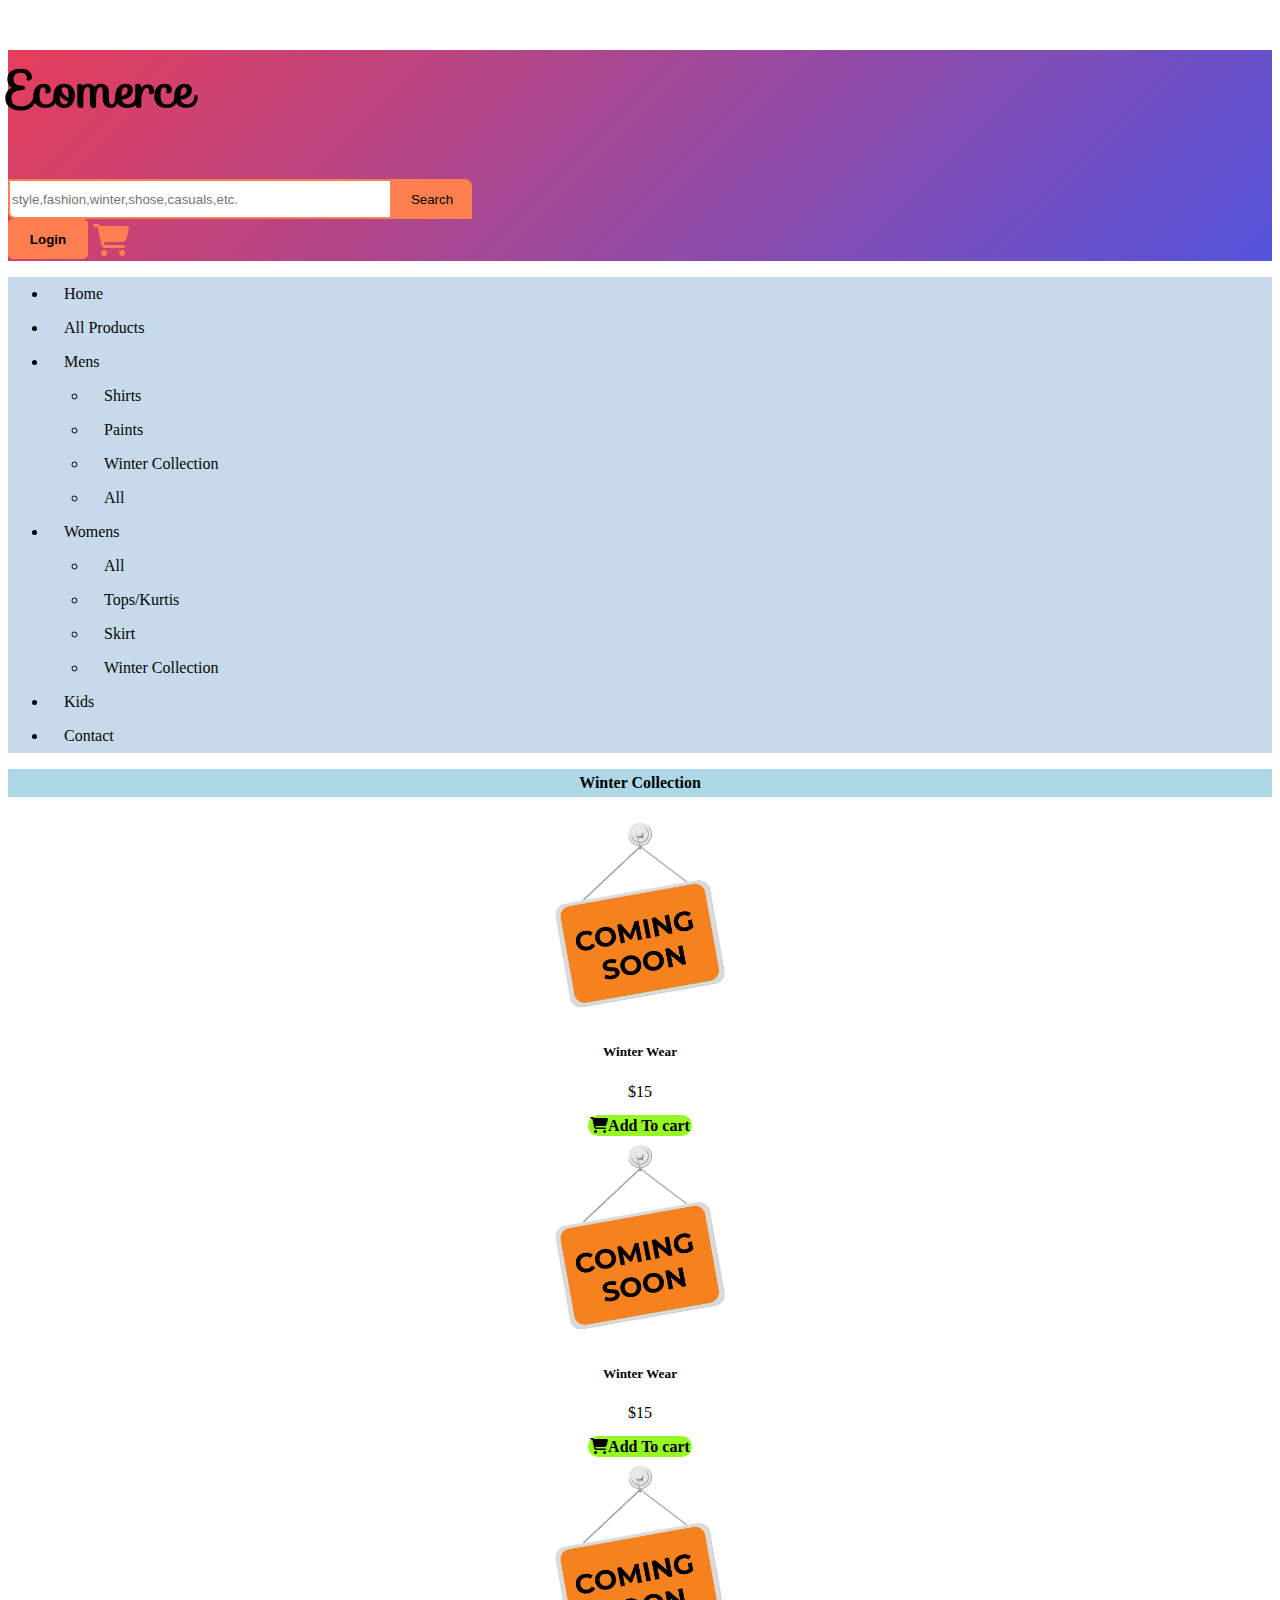
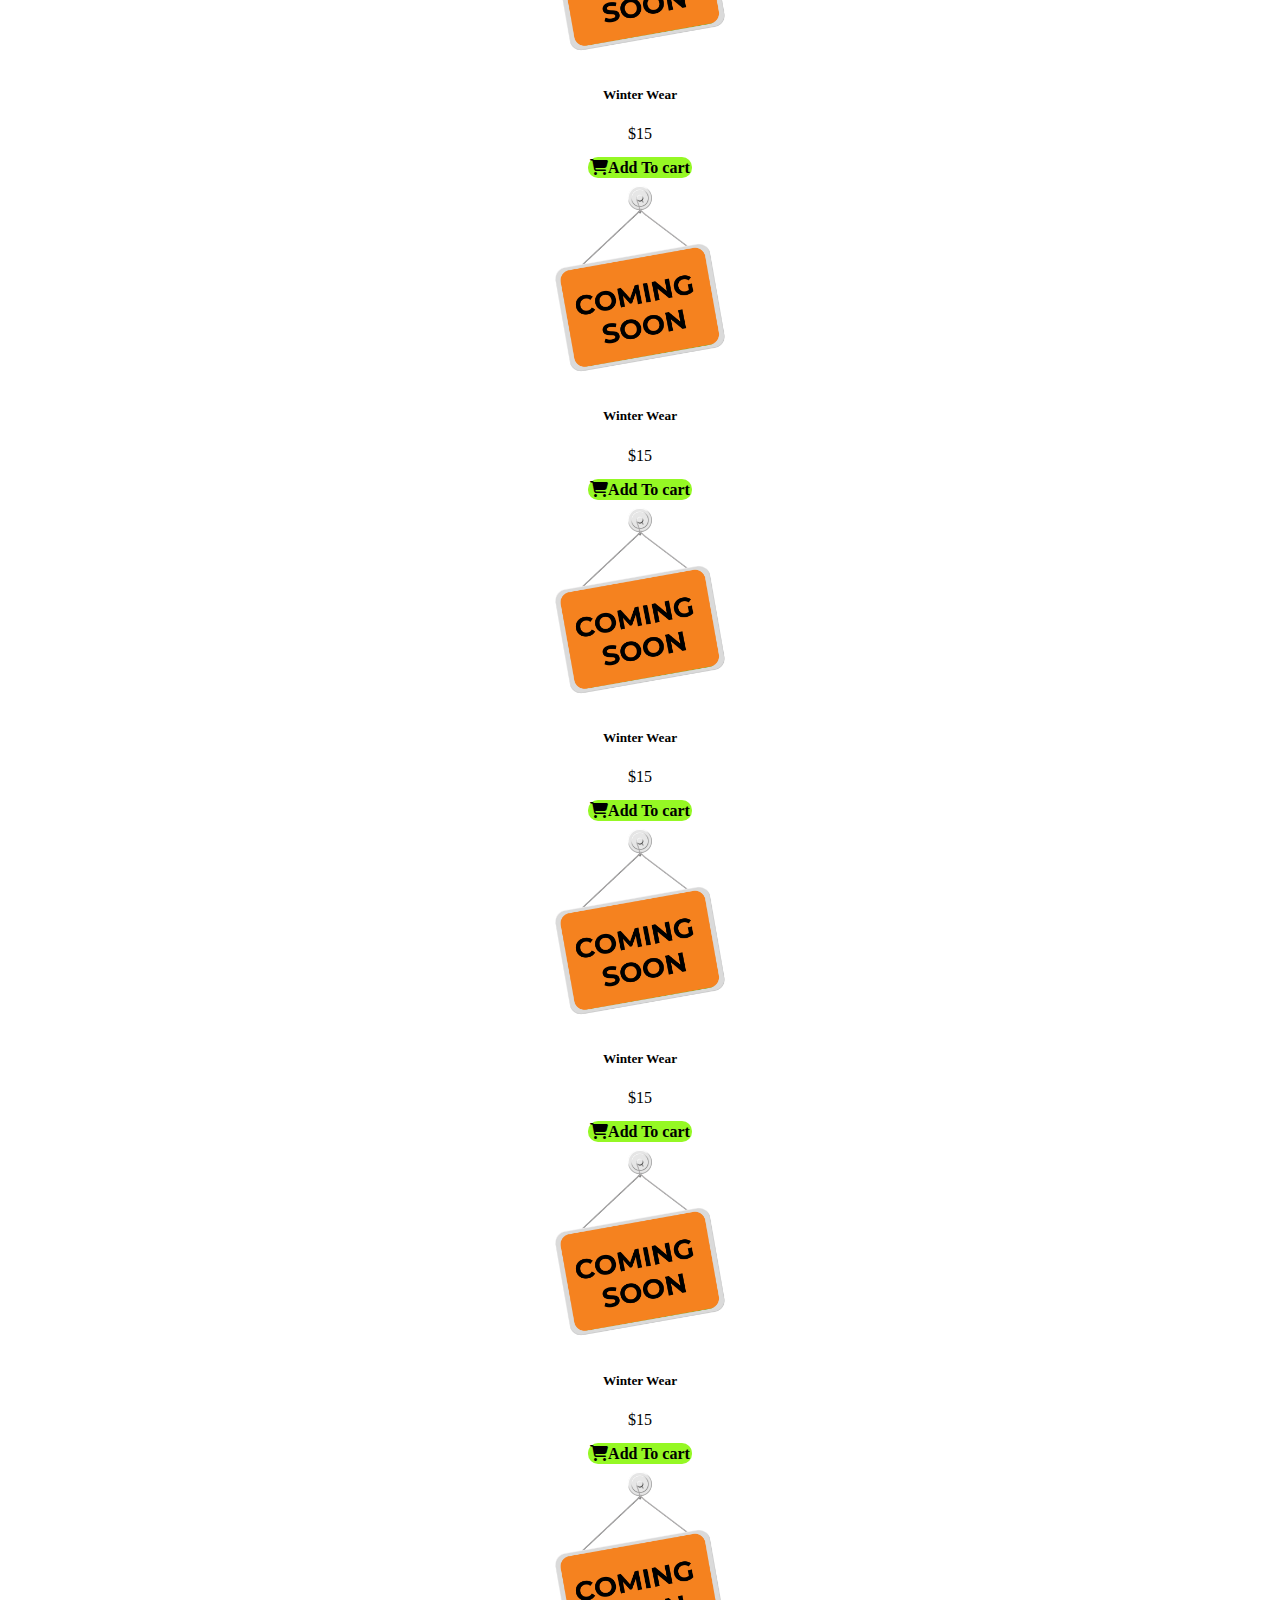
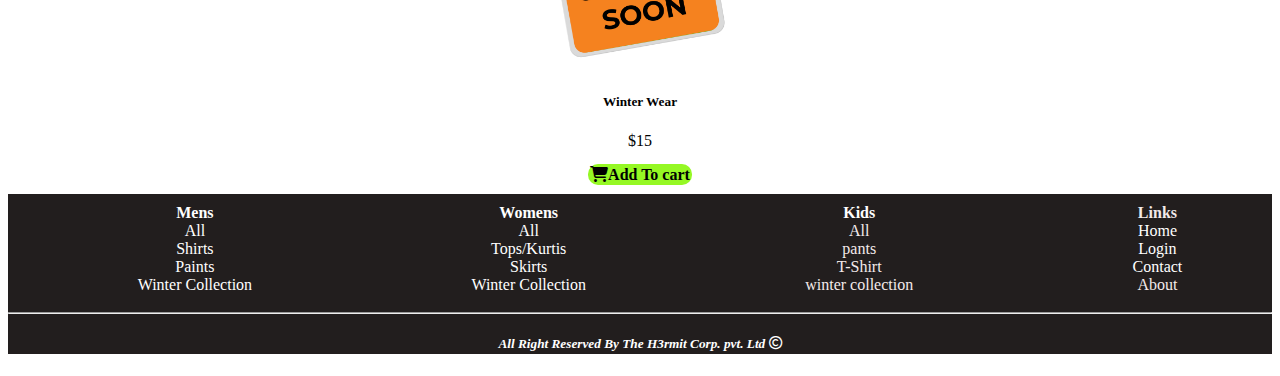
<file: m_winter_col.html>
<!DOCTYPE html>
<html lang="en">

<head>
    <meta charset="UTF-8">
    <meta http-equiv="X-UA-Compatible" content="IE=edge">
    <meta name="viewport" content="width=device-width, initial-scale=1.0">
    <title>Ecommerce</title>
    <!--css file-->
    <link rel="stylesheet" href="utility.css">
    <!--google-fonts-->
    <link rel="stylesheet" href="https://fonts.googleapis.com/css?family=Sofia">
    <!--fontawesome-->
    <link rel="stylesheet" href="https://cdnjs.cloudflare.com/ajax/libs/font-awesome/6.2.1/css/all.min.css">

    <!---BootStrap/Js bundles link-->
    <link rel="stylesheet"
        href="https://fonts.googleapis.com/css?family=Sofia&effect=neon|outline|emboss|shadow-multiple">
    <link href="https://cdn.jsdelivr.net/npm/bootstrap@5.0.2/dist/css/bootstrap.min.css" rel="stylesheet"
        integrity="sha384-EVSTQN3/azprG1Anm3QDgpJLIm9Nao0Yz1ztcQTwFspd3yD65VohhpuuCOmLASjC" crossorigin="anonymous">
    <script src="https://cdn.jsdelivr.net/npm/bootstrap@5.0.2/dist/js/bootstrap.bundle.min.js"
        integrity="sha384-MrcW6ZMFYlzcLA8Nl+NtUVF0sA7MsXsP1UyJoMp4YLEuNSfAP+JcXn/tWtIaxVXM"
        crossorigin="anonymous"></script>

    <!--JQuery file cdn-->
    <script src="https://ajax.googleapis.com/ajax/libs/jquery/3.6.1/jquery.min.js"></script>
    <!--JavaScript File-->
    <script src="test.js"></script>

</head>

<body>
    <!--Dynamic Header GO Live For Excelent View-->
    <div id="header"></div>

<!--Mens Winter Collection Coming soon demo-->
<h4 style="text-align: center;background-color: lightblue; padding: 5px; margin-top: 10px;"><strong>Winter Collection</strong></h4>
<div class="container-fluid">
<div class="row">
    <div class="col-sm-12 col-md-6 col-lg-3 ">
        <div class="card card-size">
            <div class="card-body card-body-style">
                <img src="./img_ecom/coming-soon.png" alt="" class="card-img-style">
                <h5 class="card-title">Winter Wear</h5>
                <p class="card-text">$15</p>
                <a href="" type="button" class="btn-cart"><i class="fa-solid fa-cart-shopping"></i>Add
                    To
                    cart</a>
            </div>
        </div>
    </div>
    <div class="col-sm-12 col-md-6 col-lg-3 ">
        <div class="card card-size">
            <div class="card-body card-body-style">
                <img src="./img_ecom/coming-soon.png" alt="" class="card-img-style">
                <h5 class="card-title">Winter Wear</h5>
                <p class="card-text">$15</p>
                <a href="" type="button" class="btn-cart"><i class="fa-solid fa-cart-shopping"></i>Add
                    To
                    cart</a>
            </div>
        </div>
    </div>
    <div class="col-sm-12 col-md-6 col-lg-3 ">
        <div class="card card-size">
            <div class="card-body card-body-style">
                <img src="./img_ecom/coming-soon.png" alt="" class="card-img-style">
                <h5 class="card-title">Winter Wear</h5>
                <p class="card-text">$15</p>
                <a href="" type="button" class="btn-cart"><i class="fa-solid fa-cart-shopping"></i>Add
                    To
                    cart</a>
            </div>
        </div>
    </div>
    <div class="col-sm-12 col-md-6 col-lg-3 ">
        <div class="card card-size">
            <div class="card-body card-body-style">
                <img src="./img_ecom/coming-soon.png" alt="" class="card-img-style">
                <h5 class="card-title">Winter Wear</h5>
                <p class="card-text">$15</p>
                <a href="" type="button" class="btn-cart"><i class="fa-solid fa-cart-shopping"></i>Add
                    To
                    cart</a>
            </div>
        </div>
    </div>
    <div class="col-sm-12 col-md-6 col-lg-3 ">
        <div class="card card-size">
            <div class="card-body card-body-style">
                <img src="./img_ecom/coming-soon.png" alt="" class="card-img-style">
                <h5 class="card-title">Winter Wear</h5>
                <p class="card-text">$15</p>
                <a href="" type="button" class="btn-cart"><i class="fa-solid fa-cart-shopping"></i>Add
                    To
                    cart</a>
            </div>
        </div>
    </div>
    <div class="col-sm-12 col-md-6 col-lg-3 ">
        <div class="card card-size">
            <div class="card-body card-body-style">
                <img src="./img_ecom/coming-soon.png" alt="" class="card-img-style">
                <h5 class="card-title">Winter Wear</h5>
                <p class="card-text">$15</p>
                <a href="" type="button" class="btn-cart"><i class="fa-solid fa-cart-shopping"></i>Add
                    To
                    cart</a>
            </div>
        </div>
    </div>
    <div class="col-sm-12 col-md-6 col-lg-3 ">
        <div class="card card-size">
            <div class="card-body card-body-style">
                <img src="./img_ecom/coming-soon.png" alt="" class="card-img-style">
                <h5 class="card-title">Winter Wear</h5>
                <p class="card-text">$15</p>
                <a href="" type="button" class="btn-cart"><i class="fa-solid fa-cart-shopping"></i>Add
                    To
                    cart</a>
            </div>
        </div>
    </div>
    <div class="col-sm-12 col-md-6 col-lg-3 ">
        <div class="card card-size">
            <div class="card-body card-body-style">
                <img src="./img_ecom/coming-soon.png" alt="" class="card-img-style">
                <h5 class="card-title">Winter Wear</h5>
                <p class="card-text">$15</p>
                <a href="" type="button" class="btn-cart"><i class="fa-solid fa-cart-shopping"></i>Add
                    To
                    cart</a>
            </div>
        </div>
    </div>
</div>
</div>


  <!--Dynamic footer-->
  <div id="footer"></div>

</body>

</html>
</file>
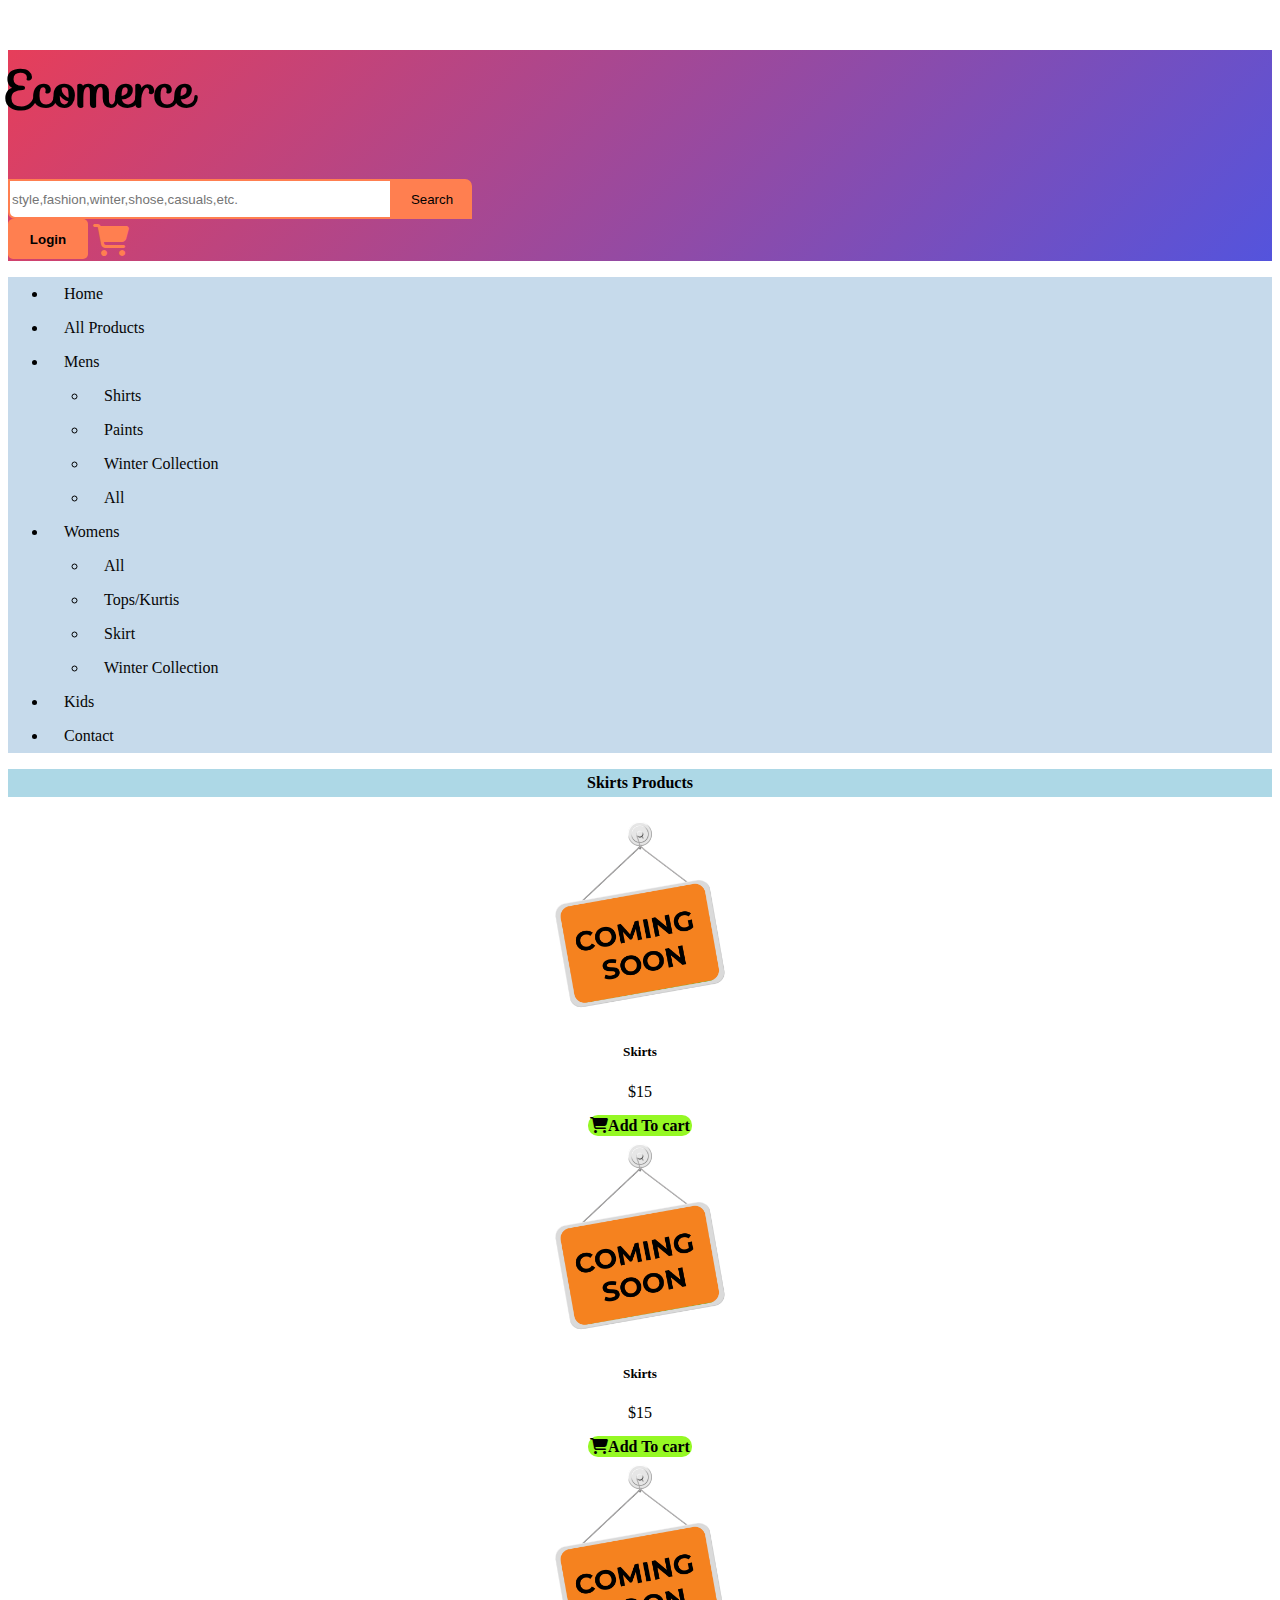
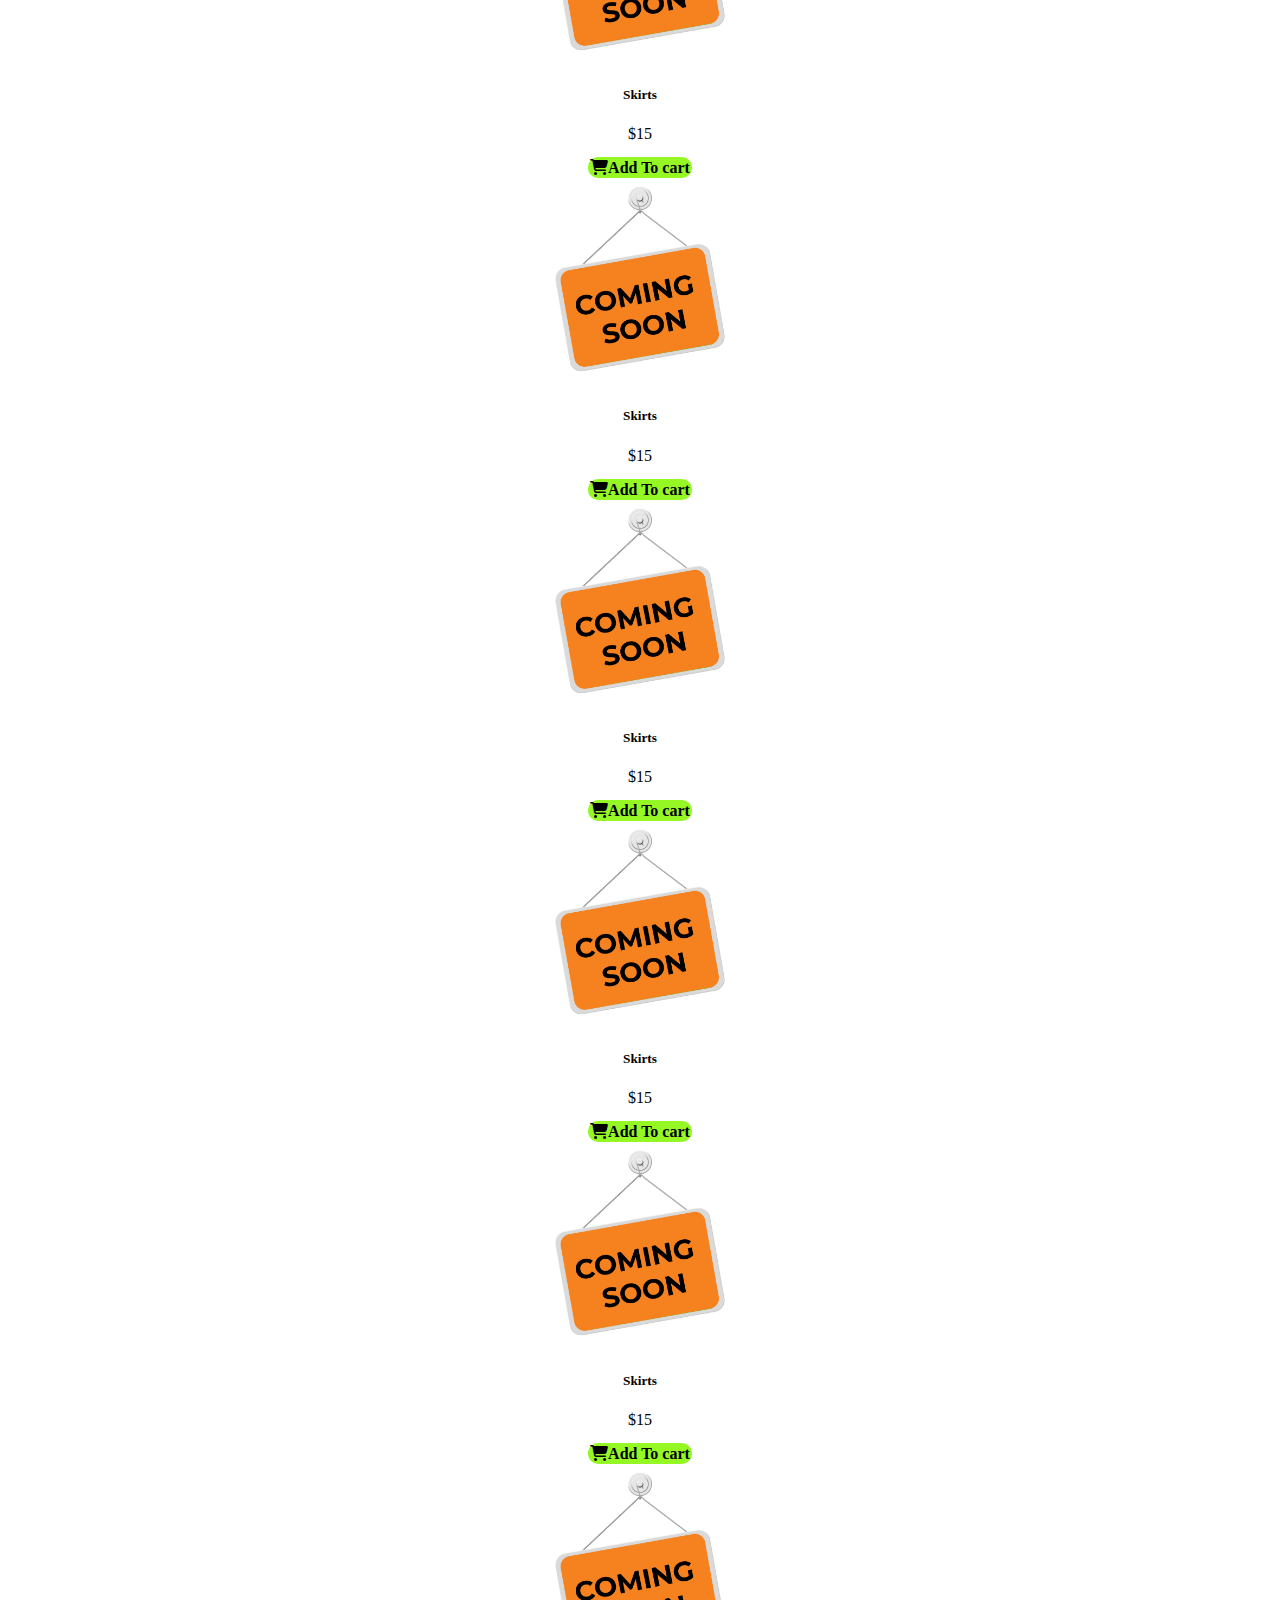
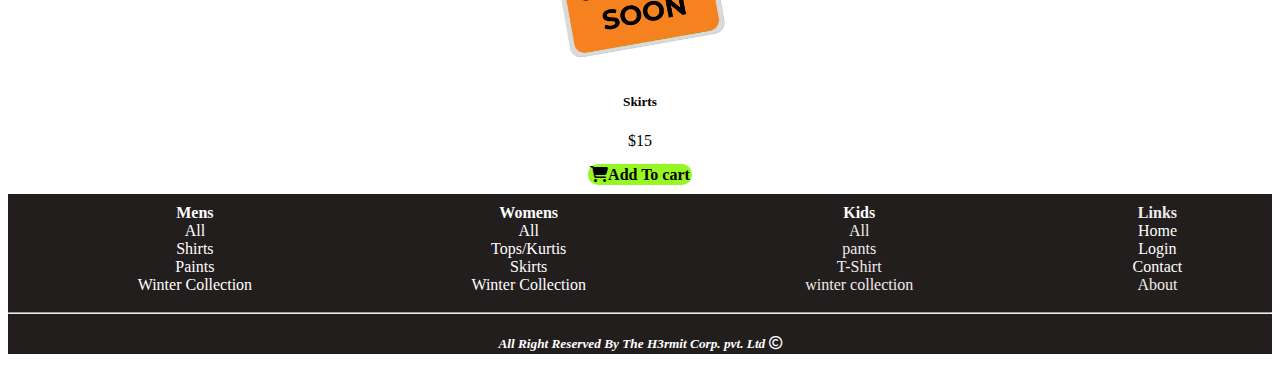
<file: w_skirt.html>
<!DOCTYPE html>
<html lang="en">

<head>
    <meta charset="UTF-8">
    <meta http-equiv="X-UA-Compatible" content="IE=edge">
    <meta name="viewport" content="width=device-width, initial-scale=1.0">
    <title>Ecommerce</title>
    <!--css file-->
    <link rel="stylesheet" href="utility.css">
    <!--google-fonts-->
    <link rel="stylesheet" href="https://fonts.googleapis.com/css?family=Sofia">
    <!--fontawesome-->
    <link rel="stylesheet" href="https://cdnjs.cloudflare.com/ajax/libs/font-awesome/6.2.1/css/all.min.css">

    <!---BootStrap/Js bundles link-->
    <link rel="stylesheet"
        href="https://fonts.googleapis.com/css?family=Sofia&effect=neon|outline|emboss|shadow-multiple">
    <link href="https://cdn.jsdelivr.net/npm/bootstrap@5.0.2/dist/css/bootstrap.min.css" rel="stylesheet"
        integrity="sha384-EVSTQN3/azprG1Anm3QDgpJLIm9Nao0Yz1ztcQTwFspd3yD65VohhpuuCOmLASjC" crossorigin="anonymous">
    <script src="https://cdn.jsdelivr.net/npm/bootstrap@5.0.2/dist/js/bootstrap.bundle.min.js"
        integrity="sha384-MrcW6ZMFYlzcLA8Nl+NtUVF0sA7MsXsP1UyJoMp4YLEuNSfAP+JcXn/tWtIaxVXM"
        crossorigin="anonymous"></script>

    <!--JQuery file cdn-->
    <script src="https://ajax.googleapis.com/ajax/libs/jquery/3.6.1/jquery.min.js"></script>
    <!--JavaScript File-->
    <script src="test.js"></script>

</head>

<body>
    <!--Dynamic Header GO Live For Excelent View-->
    <div id="header"></div>

    <!--Womens skirts Collection Coming soon demo-->
    <h4 style="text-align: center;background-color: lightblue; padding: 5px; margin-top: 10px;"><strong>Skirts
            Products</strong></h4>
    <div class="container-fluid">
        <div class="row">
            <div class="col-sm-12 col-md-6 col-lg-3 ">
                <div class="card card-size">
                    <div class="card-body card-body-style">
                        <img src="./img_ecom/coming-soon.png" alt="" class="card-img-style">
                        <h5 class="card-title">Skirts</h5>
                        <p class="card-text">$15</p>
                        <a href="" type="button" class="btn-cart"><i class="fa-solid fa-cart-shopping"></i>Add
                            To
                            cart</a>
                    </div>
                </div>
            </div>
            <div class="col-sm-12 col-md-6 col-lg-3 ">
                <div class="card card-size">
                    <div class="card-body card-body-style">
                        <img src="./img_ecom/coming-soon.png" alt="" class="card-img-style">
                        <h5 class="card-title">Skirts</h5>
                        <p class="card-text">$15</p>
                        <a href="" type="button" class="btn-cart"><i class="fa-solid fa-cart-shopping"></i>Add
                            To
                            cart</a>
                    </div>
                </div>
            </div>
            <div class="col-sm-12 col-md-6 col-lg-3 ">
                <div class="card card-size">
                    <div class="card-body card-body-style">
                        <img src="./img_ecom/coming-soon.png" alt="" class="card-img-style">
                        <h5 class="card-title">Skirts</h5>
                        <p class="card-text">$15</p>
                        <a href="" type="button" class="btn-cart"><i class="fa-solid fa-cart-shopping"></i>Add
                            To
                            cart</a>
                    </div>
                </div>
            </div>
            <div class="col-sm-12 col-md-6 col-lg-3 ">
                <div class="card card-size">
                    <div class="card-body card-body-style">
                        <img src="./img_ecom/coming-soon.png" alt="" class="card-img-style">
                        <h5 class="card-title">Skirts</h5>
                        <p class="card-text">$15</p>
                        <a href="" type="button" class="btn-cart"><i class="fa-solid fa-cart-shopping"></i>Add
                            To
                            cart</a>
                    </div>
                </div>
            </div>
            <div class="col-sm-12 col-md-6 col-lg-3 ">
                <div class="card card-size">
                    <div class="card-body card-body-style">
                        <img src="./img_ecom/coming-soon.png" alt="" class="card-img-style">
                        <h5 class="card-title">Skirts</h5>
                        <p class="card-text">$15</p>
                        <a href="" type="button" class="btn-cart"><i class="fa-solid fa-cart-shopping"></i>Add
                            To
                            cart</a>
                    </div>
                </div>
            </div>
            <div class="col-sm-12 col-md-6 col-lg-3 ">
                <div class="card card-size">
                    <div class="card-body card-body-style">
                        <img src="./img_ecom/coming-soon.png" alt="" class="card-img-style">
                        <h5 class="card-title">Skirts</h5>
                        <p class="card-text">$15</p>
                        <a href="" type="button" class="btn-cart"><i class="fa-solid fa-cart-shopping"></i>Add
                            To
                            cart</a>
                    </div>
                </div>
            </div>
            <div class="col-sm-12 col-md-6 col-lg-3 ">
                <div class="card card-size">
                    <div class="card-body card-body-style">
                        <img src="./img_ecom/coming-soon.png" alt="" class="card-img-style">
                        <h5 class="card-title">Skirts</h5>
                        <p class="card-text">$15</p>
                        <a href="" type="button" class="btn-cart"><i class="fa-solid fa-cart-shopping"></i>Add
                            To
                            cart</a>
                    </div>
                </div>
            </div>
            <div class="col-sm-12 col-md-6 col-lg-3 ">
                <div class="card card-size">
                    <div class="card-body card-body-style">
                        <img src="./img_ecom/coming-soon.png" alt="" class="card-img-style">
                        <h5 class="card-title">Skirts</h5>
                        <p class="card-text">$15</p>
                        <a href="" type="button" class="btn-cart"><i class="fa-solid fa-cart-shopping"></i>Add
                            To
                            cart</a>
                    </div>
                </div>
            </div>
        </div>
    </div>


    <!--Dynamic footer-->
    <div id="footer"></div>

</body>

</html>
</file>
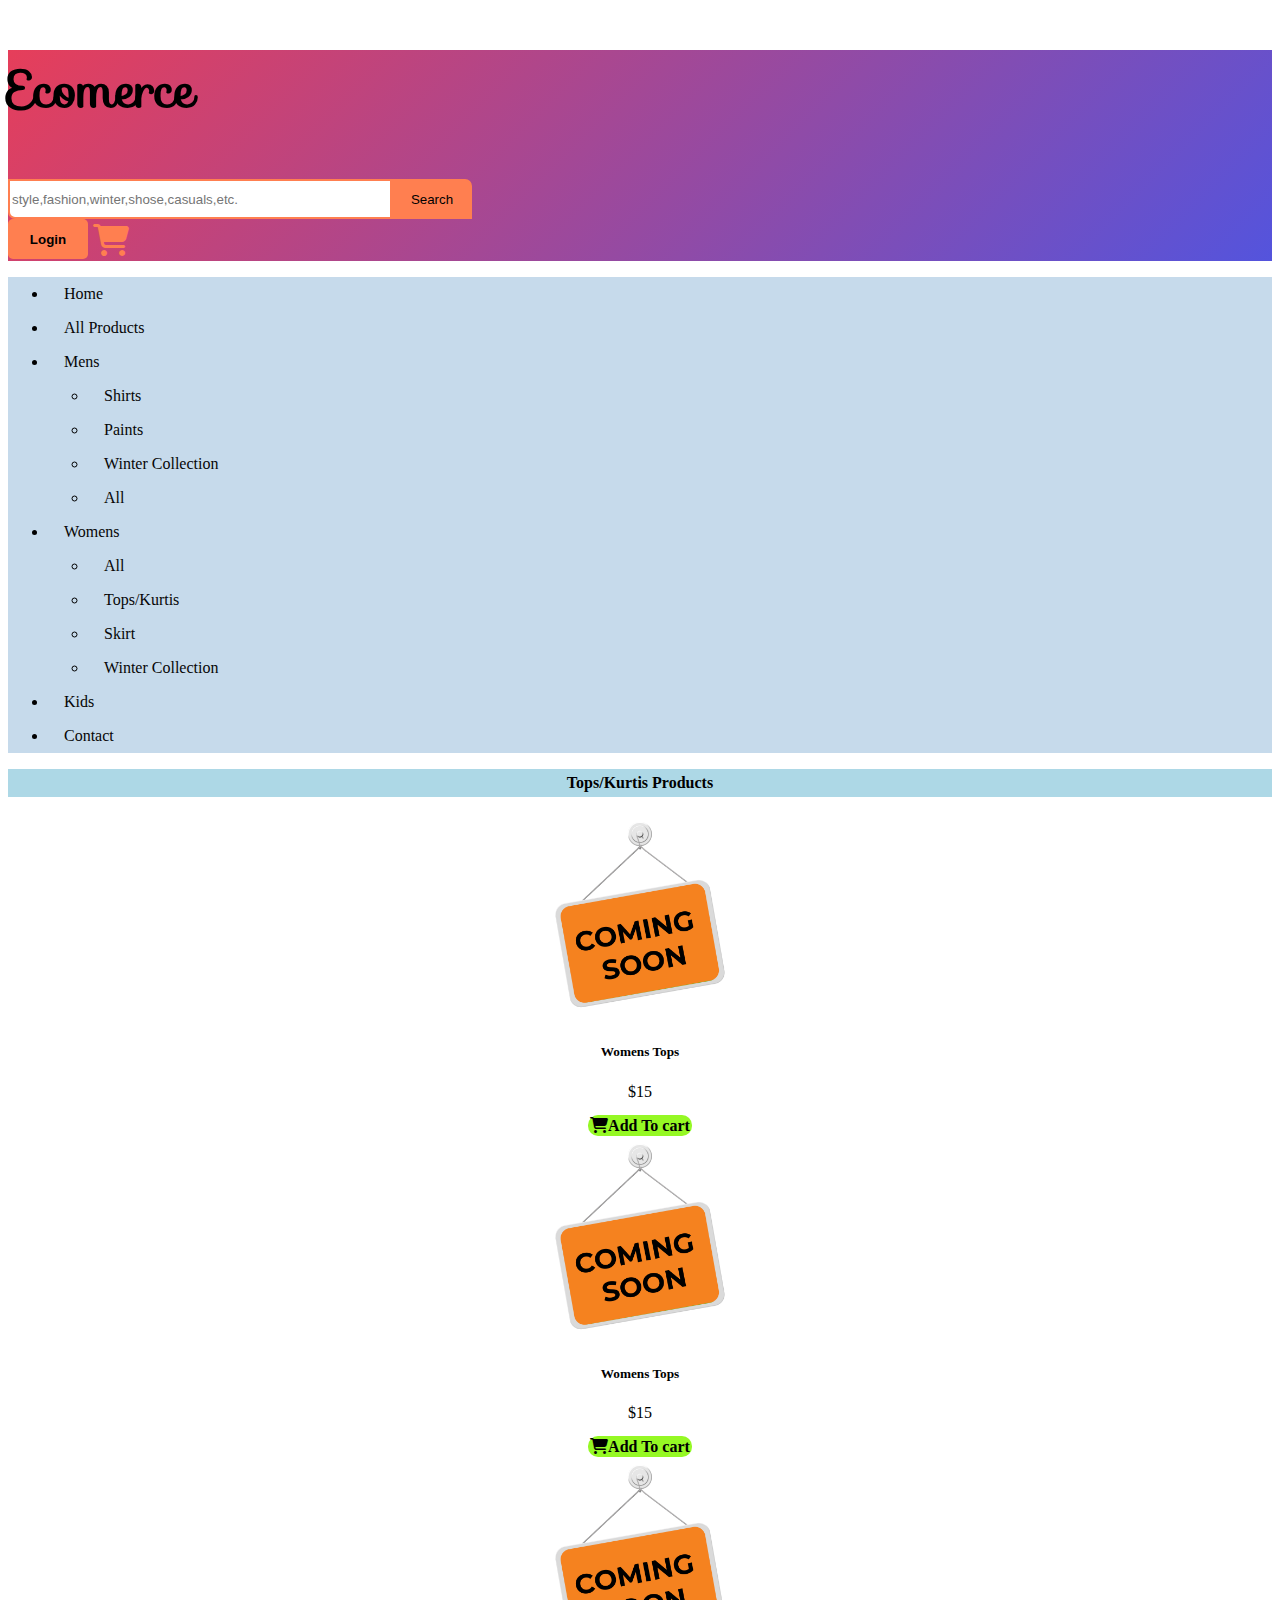
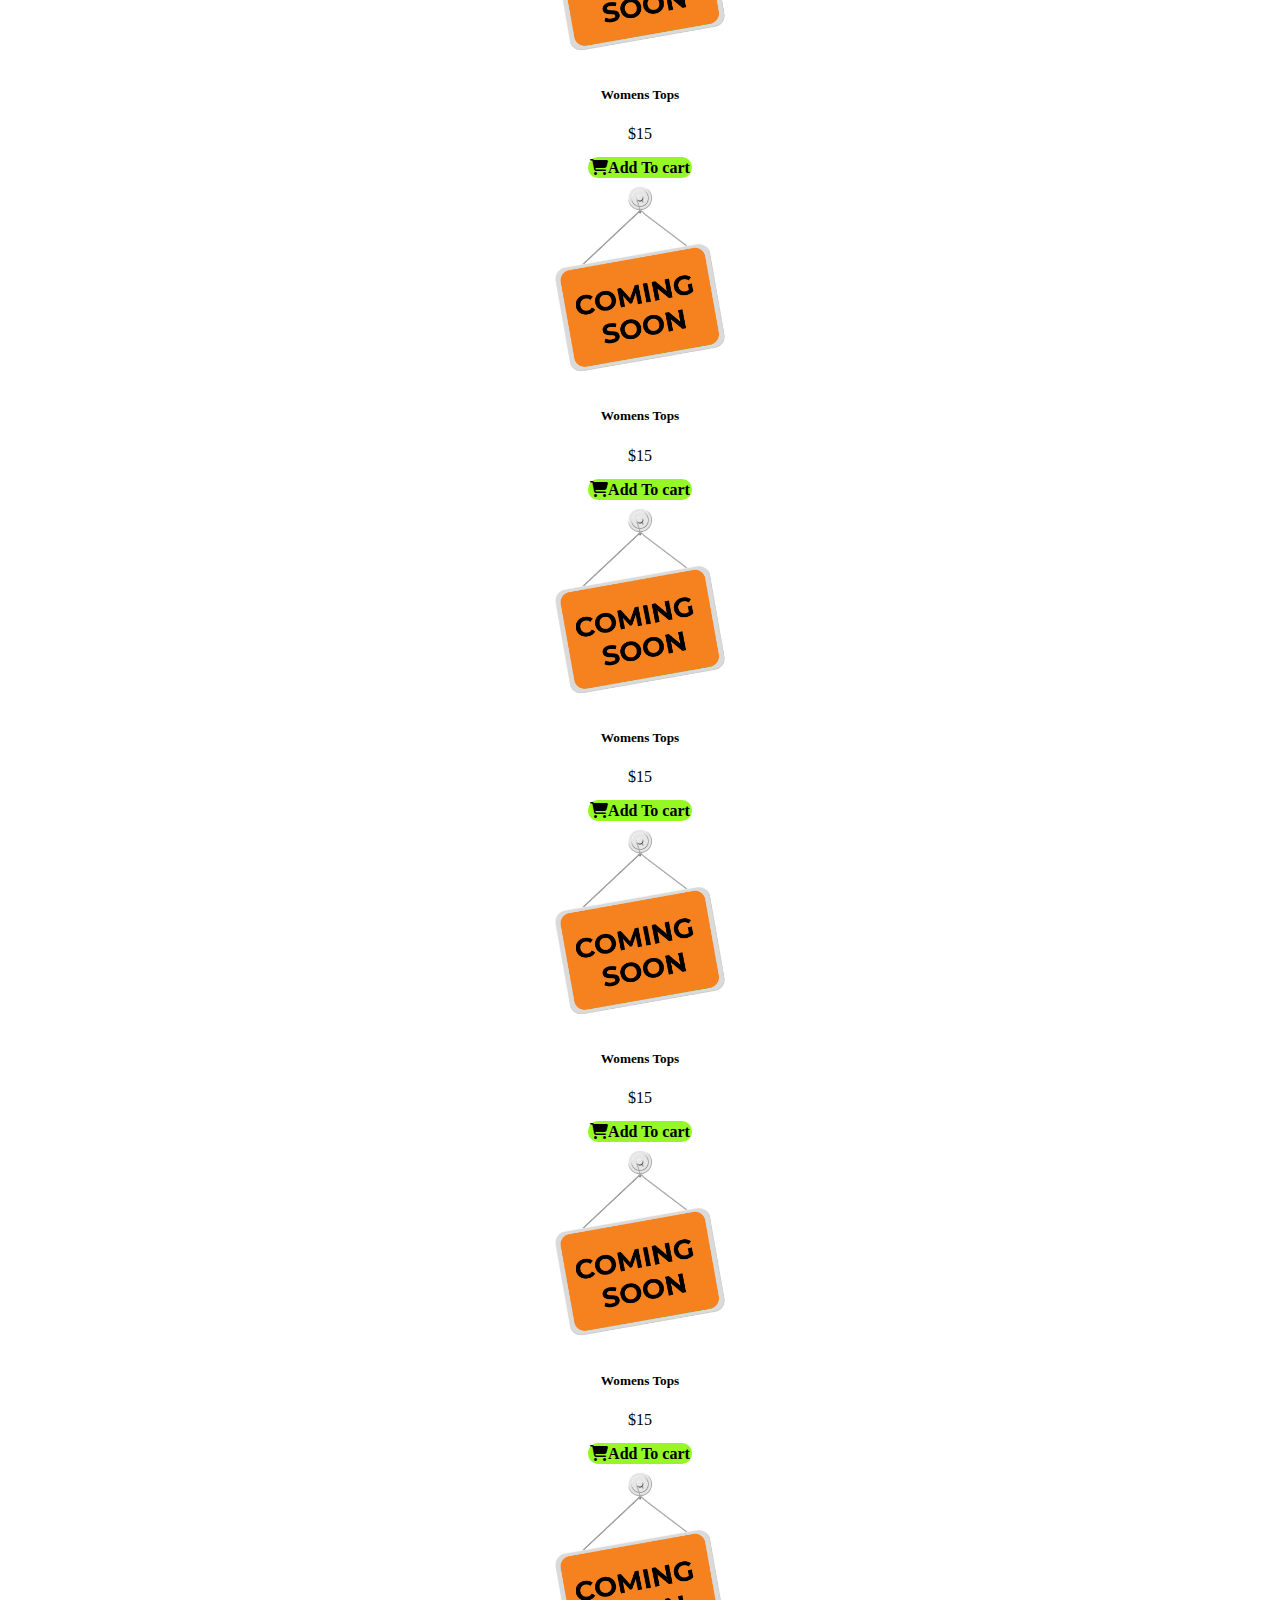
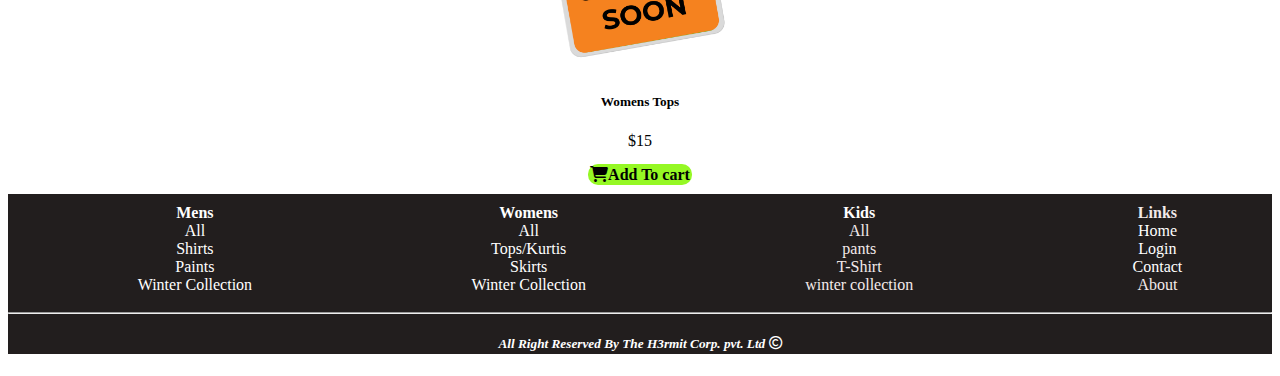
<file: w_tops.html>
<!DOCTYPE html>
<html lang="en">

<head>
    <meta charset="UTF-8">
    <meta http-equiv="X-UA-Compatible" content="IE=edge">
    <meta name="viewport" content="width=device-width, initial-scale=1.0">
    <title>Ecommerce</title>
    <!--css file-->
    <link rel="stylesheet" href="utility.css">
    <!--google-fonts-->
    <link rel="stylesheet" href="https://fonts.googleapis.com/css?family=Sofia">
    <!--fontawesome-->
    <link rel="stylesheet" href="https://cdnjs.cloudflare.com/ajax/libs/font-awesome/6.2.1/css/all.min.css">

    <!---BootStrap/Js bundles link-->
    <link rel="stylesheet"
        href="https://fonts.googleapis.com/css?family=Sofia&effect=neon|outline|emboss|shadow-multiple">
    <link href="https://cdn.jsdelivr.net/npm/bootstrap@5.0.2/dist/css/bootstrap.min.css" rel="stylesheet"
        integrity="sha384-EVSTQN3/azprG1Anm3QDgpJLIm9Nao0Yz1ztcQTwFspd3yD65VohhpuuCOmLASjC" crossorigin="anonymous">
    <script src="https://cdn.jsdelivr.net/npm/bootstrap@5.0.2/dist/js/bootstrap.bundle.min.js"
        integrity="sha384-MrcW6ZMFYlzcLA8Nl+NtUVF0sA7MsXsP1UyJoMp4YLEuNSfAP+JcXn/tWtIaxVXM"
        crossorigin="anonymous"></script>

    <!--JQuery file cdn-->
    <script src="https://ajax.googleapis.com/ajax/libs/jquery/3.6.1/jquery.min.js"></script>
    <!--JavaScript File-->
    <script src="test.js"></script>

</head>

<body>
    <!--Dynamic Header GO Live For Excelent View-->
    <div id="header"></div>

    <!--Womens tops Collection Coming soon demo-->
    <h4 style="text-align: center;background-color: lightblue; padding: 5px; margin-top: 10px;"><strong>Tops/Kurtis
            Products</strong></h4>
    <div class="container-fluid">
        <div class="row">
            <div class="col-sm-12 col-md-6 col-lg-3 ">
                <div class="card card-size">
                    <div class="card-body card-body-style">
                        <img src="./img_ecom/coming-soon.png" alt="" class="card-img-style">
                        <h5 class="card-title">Womens Tops</h5>
                        <p class="card-text">$15</p>
                        <a href="" type="button" class="btn-cart"><i class="fa-solid fa-cart-shopping"></i>Add
                            To
                            cart</a>
                    </div>
                </div>
            </div>
            <div class="col-sm-12 col-md-6 col-lg-3 ">
                <div class="card card-size">
                    <div class="card-body card-body-style">
                        <img src="./img_ecom/coming-soon.png" alt="" class="card-img-style">
                        <h5 class="card-title">Womens Tops</h5>
                        <p class="card-text">$15</p>
                        <a href="" type="button" class="btn-cart"><i class="fa-solid fa-cart-shopping"></i>Add
                            To
                            cart</a>
                    </div>
                </div>
            </div>
            <div class="col-sm-12 col-md-6 col-lg-3 ">
                <div class="card card-size">
                    <div class="card-body card-body-style">
                        <img src="./img_ecom/coming-soon.png" alt="" class="card-img-style">
                        <h5 class="card-title">Womens Tops</h5>
                        <p class="card-text">$15</p>
                        <a href="" type="button" class="btn-cart"><i class="fa-solid fa-cart-shopping"></i>Add
                            To
                            cart</a>
                    </div>
                </div>
            </div>
            <div class="col-sm-12 col-md-6 col-lg-3 ">
                <div class="card card-size">
                    <div class="card-body card-body-style">
                        <img src="./img_ecom/coming-soon.png" alt="" class="card-img-style">
                        <h5 class="card-title">Womens Tops</h5>
                        <p class="card-text">$15</p>
                        <a href="" type="button" class="btn-cart"><i class="fa-solid fa-cart-shopping"></i>Add
                            To
                            cart</a>
                    </div>
                </div>
            </div>
            <div class="col-sm-12 col-md-6 col-lg-3 ">
                <div class="card card-size">
                    <div class="card-body card-body-style">
                        <img src="./img_ecom/coming-soon.png" alt="" class="card-img-style">
                        <h5 class="card-title">Womens Tops</h5>
                        <p class="card-text">$15</p>
                        <a href="" type="button" class="btn-cart"><i class="fa-solid fa-cart-shopping"></i>Add
                            To
                            cart</a>
                    </div>
                </div>
            </div>
            <div class="col-sm-12 col-md-6 col-lg-3 ">
                <div class="card card-size">
                    <div class="card-body card-body-style">
                        <img src="./img_ecom/coming-soon.png" alt="" class="card-img-style">
                        <h5 class="card-title">Womens Tops</h5>
                        <p class="card-text">$15</p>
                        <a href="" type="button" class="btn-cart"><i class="fa-solid fa-cart-shopping"></i>Add
                            To
                            cart</a>
                    </div>
                </div>
            </div>
            <div class="col-sm-12 col-md-6 col-lg-3 ">
                <div class="card card-size">
                    <div class="card-body card-body-style">
                        <img src="./img_ecom/coming-soon.png" alt="" class="card-img-style">
                        <h5 class="card-title">Womens Tops</h5>
                        <p class="card-text">$15</p>
                        <a href="" type="button" class="btn-cart"><i class="fa-solid fa-cart-shopping"></i>Add
                            To
                            cart</a>
                    </div>
                </div>
            </div>
            <div class="col-sm-12 col-md-6 col-lg-3 ">
                <div class="card card-size">
                    <div class="card-body card-body-style">
                        <img src="./img_ecom/coming-soon.png" alt="" class="card-img-style">
                        <h5 class="card-title">Womens Tops</h5>
                        <p class="card-text">$15</p>
                        <a href="" type="button" class="btn-cart"><i class="fa-solid fa-cart-shopping"></i>Add
                            To
                            cart</a>
                    </div>
                </div>
            </div>
        </div>
    </div>

    <!--Dynamic footer-->
    <div id="footer"></div>

</body>

</html>
</file>
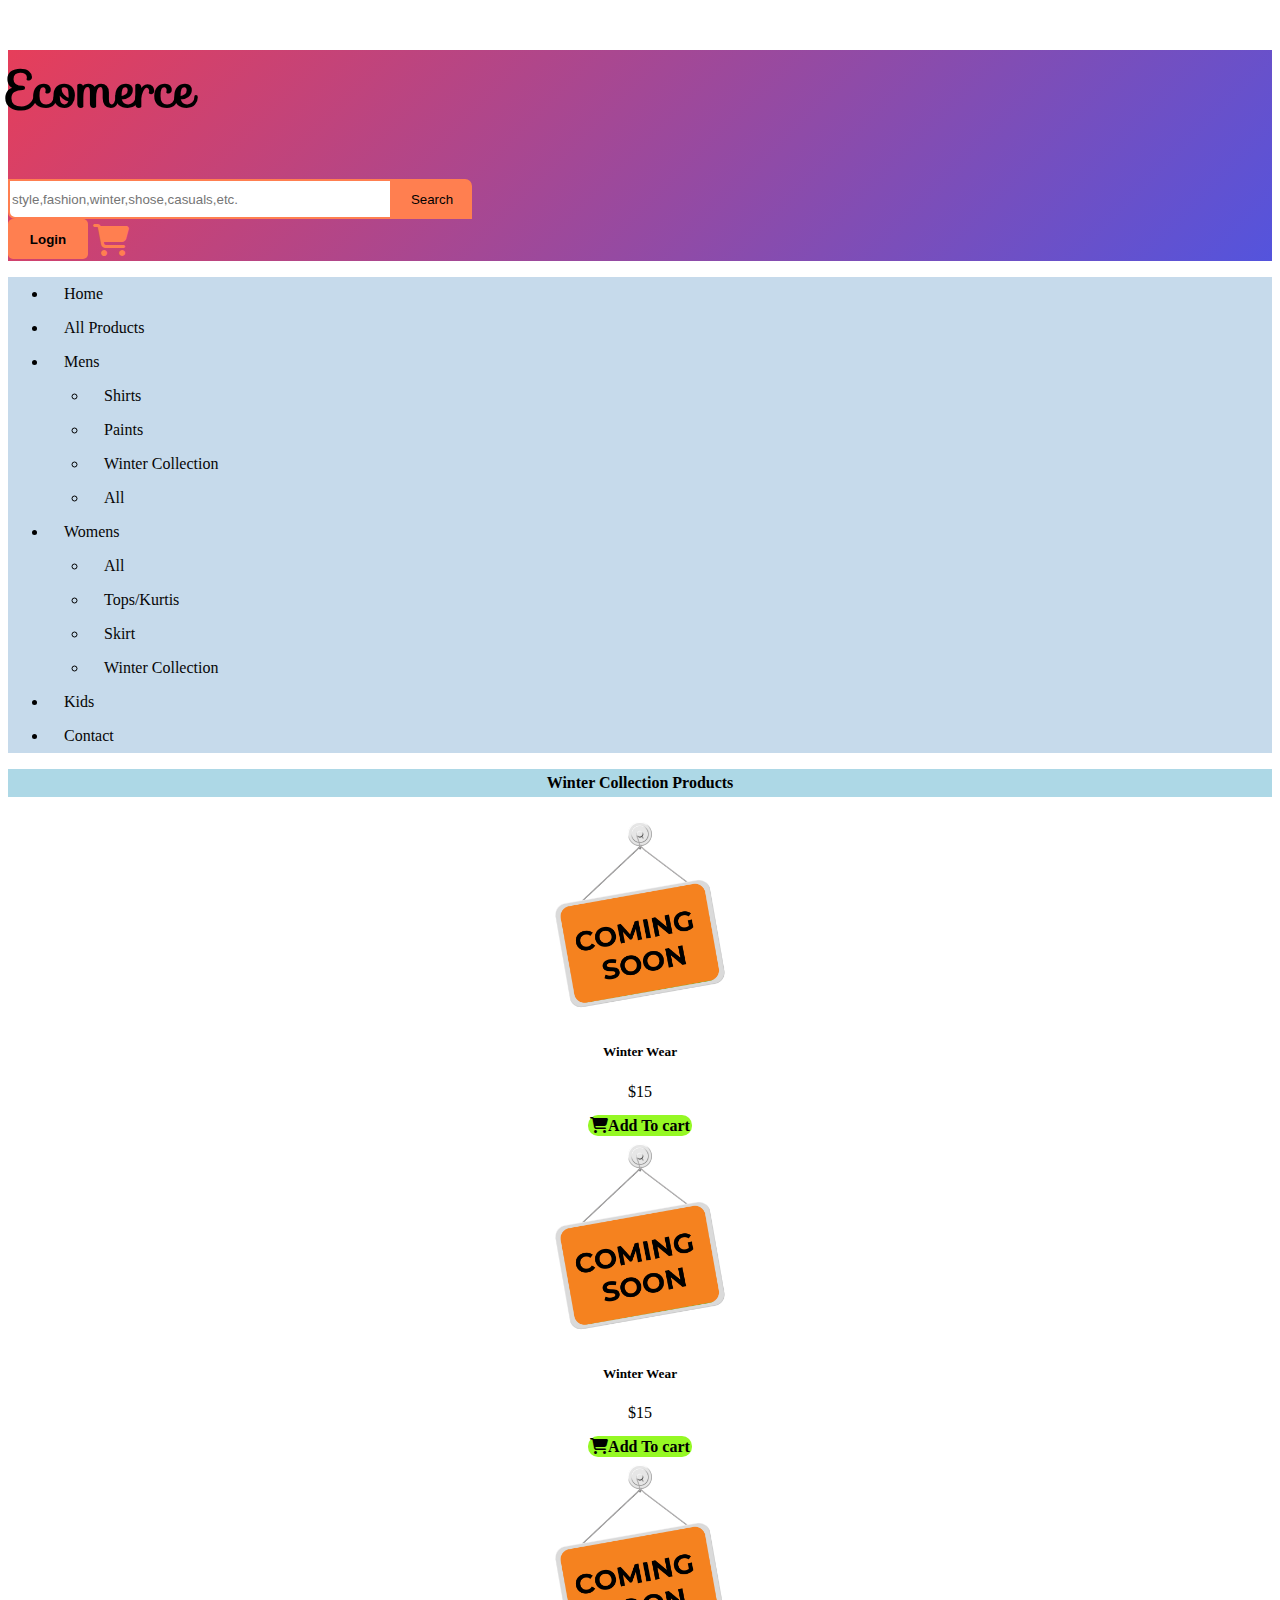
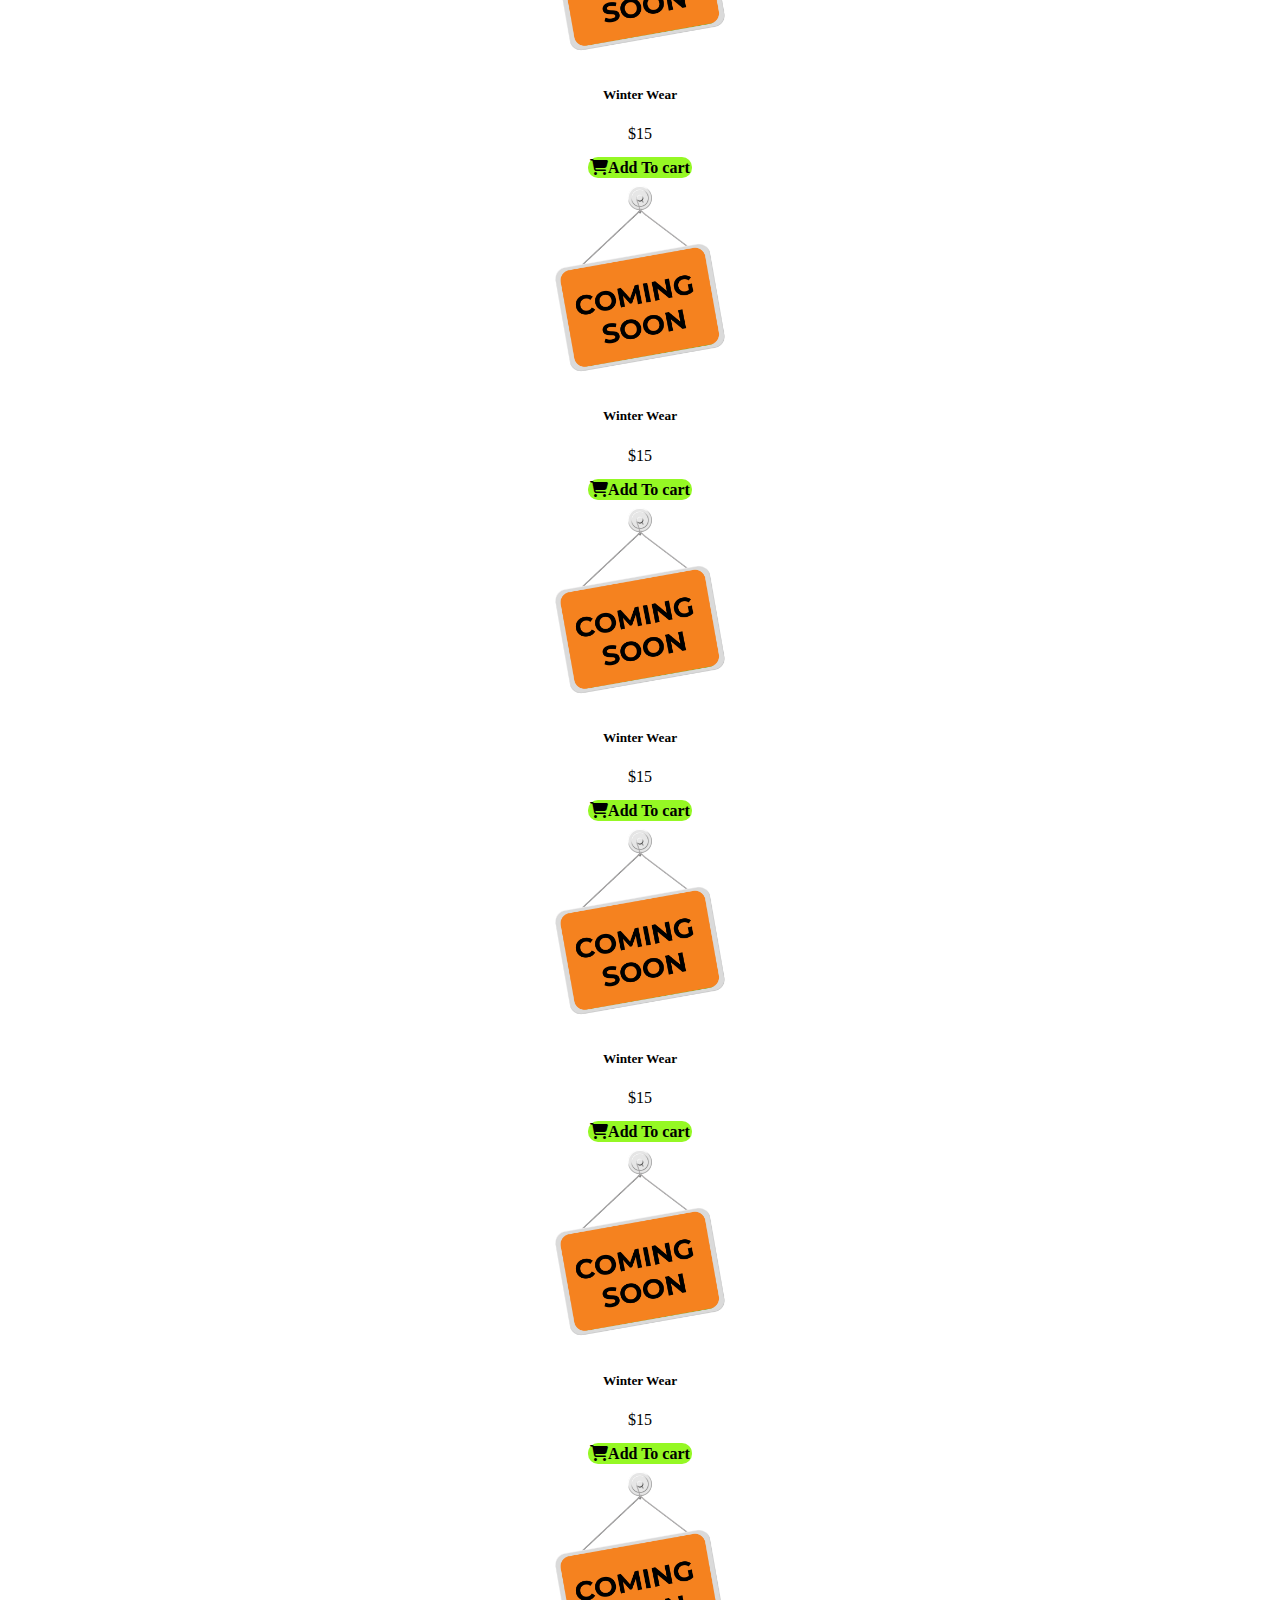
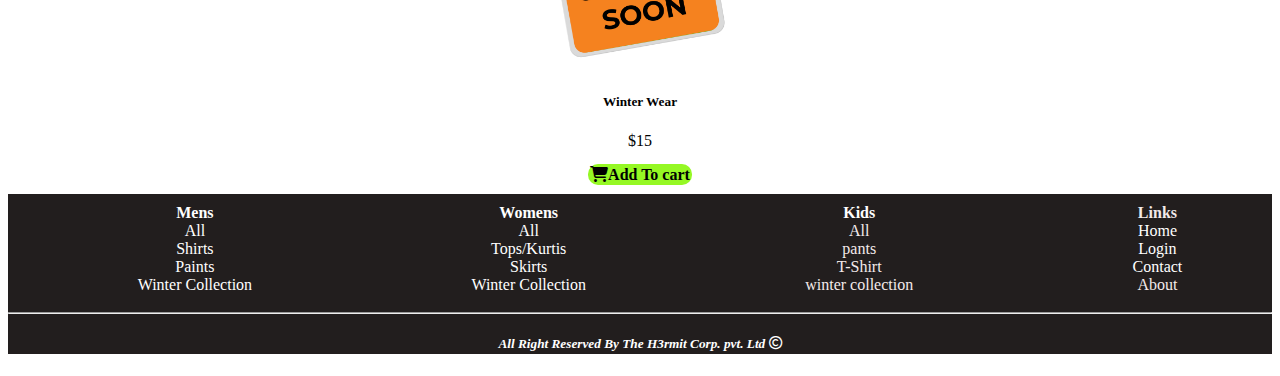
<file: w_winter_col.html>
<!DOCTYPE html>
<html lang="en">

<head>
    <meta charset="UTF-8">
    <meta http-equiv="X-UA-Compatible" content="IE=edge">
    <meta name="viewport" content="width=device-width, initial-scale=1.0">
    <title>Ecommerce</title>
    <!--css file-->
    <link rel="stylesheet" href="utility.css">
    <!--google-fonts-->
    <link rel="stylesheet" href="https://fonts.googleapis.com/css?family=Sofia">
    <!--fontawesome-->
    <link rel="stylesheet" href="https://cdnjs.cloudflare.com/ajax/libs/font-awesome/6.2.1/css/all.min.css">

    <!---BootStrap/Js bundles link-->
    <link rel="stylesheet"
        href="https://fonts.googleapis.com/css?family=Sofia&effect=neon|outline|emboss|shadow-multiple">
    <link href="https://cdn.jsdelivr.net/npm/bootstrap@5.0.2/dist/css/bootstrap.min.css" rel="stylesheet"
        integrity="sha384-EVSTQN3/azprG1Anm3QDgpJLIm9Nao0Yz1ztcQTwFspd3yD65VohhpuuCOmLASjC" crossorigin="anonymous">
    <script src="https://cdn.jsdelivr.net/npm/bootstrap@5.0.2/dist/js/bootstrap.bundle.min.js"
        integrity="sha384-MrcW6ZMFYlzcLA8Nl+NtUVF0sA7MsXsP1UyJoMp4YLEuNSfAP+JcXn/tWtIaxVXM"
        crossorigin="anonymous"></script>

    <!--JQuery file cdn-->
    <script src="https://ajax.googleapis.com/ajax/libs/jquery/3.6.1/jquery.min.js"></script>
    <!--JavaScript File-->
    <script src="test.js"></script>

</head>

<body>
    <!--Dynamic Header GO Live For Excelent View-->
    <div id="header"></div>

    <!--Womens winter Collection Coming soon demo-->
    <h4 style="text-align: center;background-color: lightblue; padding: 5px; margin-top: 10px;"><strong>Winter
            Collection
            Products</strong></h4>
    <div class="container-fluid">
        <div class="row">
            <div class="col-sm-12 col-md-6 col-lg-3 ">
                <div class="card card-size">
                    <div class="card-body card-body-style">
                        <img src="./img_ecom/coming-soon.png" alt="" class="card-img-style">
                        <h5 class="card-title">Winter Wear</h5>
                        <p class="card-text">$15</p>
                        <a href="" type="button" class="btn-cart"><i class="fa-solid fa-cart-shopping"></i>Add
                            To
                            cart</a>
                    </div>
                </div>
            </div>
            <div class="col-sm-12 col-md-6 col-lg-3 ">
                <div class="card card-size">
                    <div class="card-body card-body-style">
                        <img src="./img_ecom/coming-soon.png" alt="" class="card-img-style">
                        <h5 class="card-title">Winter Wear</h5>
                        <p class="card-text">$15</p>
                        <a href="" type="button" class="btn-cart"><i class="fa-solid fa-cart-shopping"></i>Add
                            To
                            cart</a>
                    </div>
                </div>
            </div>
            <div class="col-sm-12 col-md-6 col-lg-3 ">
                <div class="card card-size">
                    <div class="card-body card-body-style">
                        <img src="./img_ecom/coming-soon.png" alt="" class="card-img-style">
                        <h5 class="card-title">Winter Wear</h5>
                        <p class="card-text">$15</p>
                        <a href="" type="button" class="btn-cart"><i class="fa-solid fa-cart-shopping"></i>Add
                            To
                            cart</a>
                    </div>
                </div>
            </div>
            <div class="col-sm-12 col-md-6 col-lg-3 ">
                <div class="card card-size">
                    <div class="card-body card-body-style">
                        <img src="./img_ecom/coming-soon.png" alt="" class="card-img-style">
                        <h5 class="card-title">Winter Wear</h5>
                        <p class="card-text">$15</p>
                        <a href="" type="button" class="btn-cart"><i class="fa-solid fa-cart-shopping"></i>Add
                            To
                            cart</a>
                    </div>
                </div>
            </div>
            <div class="col-sm-12 col-md-6 col-lg-3 ">
                <div class="card card-size">
                    <div class="card-body card-body-style">
                        <img src="./img_ecom/coming-soon.png" alt="" class="card-img-style">
                        <h5 class="card-title">Winter Wear</h5>
                        <p class="card-text">$15</p>
                        <a href="" type="button" class="btn-cart"><i class="fa-solid fa-cart-shopping"></i>Add
                            To
                            cart</a>
                    </div>
                </div>
            </div>
            <div class="col-sm-12 col-md-6 col-lg-3 ">
                <div class="card card-size">
                    <div class="card-body card-body-style">
                        <img src="./img_ecom/coming-soon.png" alt="" class="card-img-style">
                        <h5 class="card-title">Winter Wear</h5>
                        <p class="card-text">$15</p>
                        <a href="" type="button" class="btn-cart"><i class="fa-solid fa-cart-shopping"></i>Add
                            To
                            cart</a>
                    </div>
                </div>
            </div>
            <div class="col-sm-12 col-md-6 col-lg-3 ">
                <div class="card card-size">
                    <div class="card-body card-body-style">
                        <img src="./img_ecom/coming-soon.png" alt="" class="card-img-style">
                        <h5 class="card-title">Winter Wear</h5>
                        <p class="card-text">$15</p>
                        <a href="" type="button" class="btn-cart"><i class="fa-solid fa-cart-shopping"></i>Add
                            To
                            cart</a>
                    </div>
                </div>
            </div>
            <div class="col-sm-12 col-md-6 col-lg-3 ">
                <div class="card card-size">
                    <div class="card-body card-body-style">
                        <img src="./img_ecom/coming-soon.png" alt="" class="card-img-style">
                        <h5 class="card-title">Winter Wear</h5>
                        <p class="card-text">$15</p>
                        <a href="" type="button" class="btn-cart"><i class="fa-solid fa-cart-shopping"></i>Add
                            To
                            cart</a>
                    </div>
                </div>
            </div>
        </div>
    </div>


    <!--Dynamic footer-->
    <div id="footer"></div>

</body>

</html>
</file>
<file: utility.css>
@keyframes logo {
    form {
        color: rgb(49, 28, 240);
    }

    to {
        color: yellow;
    }
}

.nav1 {
    background-color: rgb(85, 34, 34);
    height: auto;
    width: auto;
}

/*Top Navbar styling*/
.b-logo {
    font-weight: bold;
    font-size: 50px;
    font-family: "Sofia", sans-serif;
    animation-name: logo;
    animation-duration: 7s;
    animation-iteration-count: infinite;
    position: relative;
    /*margin-left: 4px;*/
}

.nav-sbox {
    display: flex;
    position: relative;
    /*  justify-content: center;
    align-items: center;*/
}

.input1 {
    border-radius: 0 0 0 7px;
    height: 40px;
    display: flex;
    border: 2px solid coral;
    position: relative;
    box-sizing: border-box;
    width: 30vw;
    /* margin-left: 150px;*/

}

.i-1 {
    color: coral;
    margin: 5px;
    display: flex;
}

.nav-log-cart {
    display: flex;
    /* margin-left: 20vw;*/
}

.btn1 {
    width: 80px;
    height: 40px;
    border: 2px solid coral;
    position: relative;
    border-radius: 0 7px 0 0;
    background-color: coral;

}

.btn2 {
    width: 80px;
    height: 40px;
    position: relative;
    border-radius: 5px;
    border: none;
    background-color: coral;
    font-weight: bold;

}

/*.div4 {
    display: flex;
    margin-left: auto;
    margin-right: auto;
}*/
.nav-link1 {
    display: block;
    padding: .5rem 1rem;
    color: #060606;
    text-decoration: none;
    transition: color .15s ease-in-out,
        background-color .15s ease-in-out,
        border-color .15s ease-in-out;
}


/*footer styling*/
.div1-foot {
    width: auto;
    background-color: rgb(34, 30, 30);
}

.foot-flex {
    color: rgb(243, 234, 234);
    display: flex;
    flex-wrap: wrap;
    justify-content: space-around;
    text-align: center;
    list-style: none;

}

.foot-flex ul {
    list-style: none;
    margin: 10px;
}

.foot-flex li {
    cursor: pointer;
}

.foot-link {

    color: white;
    text-decoration: none;
}

/*Site Banner Styling*/
.text-style {
    text-align: center;
    color: rgb(247, 247, 247);
    padding-top: 100px;
    font-weight: bolder;
    font-size: 60px;
    font-family: "Sofia", sans-serif;
    animation-name: logo;
    animation-duration: 7s;
    animation-iteration-count: infinite;
    position: relative;
}

/*Featured Item Styling*/
.featured-product {
    background-color: aqua;
    text-align: center;
    align-items: center;
    justify-content: center;
    display: flex;
}

.container-fluid {
    margin-bottom: 10px;
}

.btn-cart {
    width: 70%;
    height: auto;
    border: none;
    border-radius: 10px;
    background-color: rgb(149, 248, 36);
    color: solid black;
    text-decoration: none;
    position: relative;
    text-align: center;
    justify-content: center;
    color: black;
    font-weight: bolder;
    padding: 2px;
    margin: 10px;
}

/* Slider Button */
.prev,
.next {
    cursor: pointer;
    position: absolute;
    top: 50%;
    width: auto;
    padding: 16px;
    margin-top: -22px;
    background-color: rgba(245, 60, 60, 0.658);
    font-weight: bold;
    font-size: 18px;
    transition: 0.6s ease;
    border-radius: 0 3px 3px 0;

}

.next {
    right: 0;
    border-radius: 3px 0 0 3px;
}

.prev:hover,
.next:hover {
    background-color: rgba(0, 0, 0, 0.5);
}


/* New Arrivals */
.container-new-arrive {
    display: flex;
    justify-content: space-around;
    text-align: center;
    align-items: center;
    flex-wrap: wrap;
    width: 100%;
    height: 100%;
}

.container-new-arrive .card1 {
    overflow: hidden;
    width: 230px;
    background-color: orange;
    margin-bottom: 50px;
    border-radius: 0px 15px 0px 15px;
    box-shadow: 0px 2px 10px rgba(0, 0, 0, 0.8);
    transition: 0.8s;
}

.container-new-arrive .card1 .card-img1 {
    width: 230px;
    margin: 20px auto;
}

.container-new-arrive .card1:hover {
    transform: rotateZ(-20deg);
    transition: 0.8s;

}


/*Flip-flop-card*/
.flip-card {
    background-color: transparent;
    width: 300px;
    height: 300px;
    perspective: 1000px;
    margin: 5px;

}

.flip-card-in {
    position: relative;
    width: 100%;
    height: 100%;
    text-align: center;
    transition: transform 0.6s;
    transform-style: preserve-3d;
}

.flip-card:hover .flip-card-in {
    transform: rotateY(180deg);
}

.flip-card-front,
.flip-card-back {
    position: absolute;
    width: 100%;
    height: 100%;

    backface-visibility: hidden;
    border-radius: 16px;
}

.flip-card-front {
    background-image: linear-gradient(45deg, rgb(41, 41, 212), rgb(230, 62, 90));
}

.flip-card-front img {
    width: 220px;
    margin-top: 2rem;
}

.flip-card-back {
    background-image: linear-gradient(315deg, rgb(41, 41, 212), rgb(230, 62, 90));
    color: white;
    transform: rotateY(180deg);
}

.flip-card-back img {
    width: auto;
    height: 140px;
    margin-top: 1rem;
}

.flip-card-back h3 {
    margin-bottom: 0.3rem;
}

.flip-card-back h1 {
    margin: 0;
}


/*Contact-page-Styling*/
.contact {
    border-radius: 4px;
    box-shadow: 0 0 3px 4px rgba(0, 0, 0, 0.3);
    text-align: center;
    align-items: center;
    font-weight: bolder;
    position: relative;
    margin: 10px;
    flex-wrap: wrap;
    display: flex;
    justify-content: center;
}

.cont-inner {
    width: 300px;
    height: 300px;
    margin: 15px;
    position: relative;

}

.cont-inner img {
    border-radius: 0 8px 0 8px;
    box-shadow: 0 0 5px 0 black;
    width: 350px;
    height: 300px;
    position: relative;

}

.cont-inner-input {
    width: 350px;
    height: 300px;
    margin: 15px;
    border-radius: 0 10px 0 10px;
    box-shadow: 0px 1px 4px 3px rgba(0, 0, 0, 0.3);
    align-items: center;
    position: relative;
}

.cont-inner-input form label {
    float: left;
    margin-left: 10px;
    font-weight: bolder;
}

.cont-inner-input input {
    float: left;
    margin-left: 10px;
    font-weight: bolder;
    width: 90%;
}

.cont-inner-input textarea {
    float: left;
    margin-left: 10px;
    font-weight: bolder;
    width: 90%;
}

.cont-inner-input button {
    margin-top: 30px;
    border: none;
    text-align: center;
    width: 90%;
    background-color: coral;
    font-weight: bold;
    float: left;
    margin-left: 10px;
    border-radius: 8px;
    transition: 0.5s;
}

.cont-inner-input button:hover {
    transform: scale(1.1);
    transition: 0.5s;
}


/*login-page*/
.login {
    display: flex;
    justify-content: center;
    width: 100%;
    height: 300px;
    border-radius: 5px;
    border: 1px solid;
    margin-top: 15px;
    margin-bottom: 15px;
    text-align: center;

}

.login-inner label {
    float: left;
    font-weight: bolder;
}

.login-inner input {
    width: 350px;
    position: relative;
}

.log-btn {
    align-items: center;
    margin-top: 10px;
    border: none;
    background-color: coral;
    border-radius: 5px;
    width: 100%;
    font-weight: bolder;
}

/*Cart page styling*/
.cart {
    display: flex;
    justify-content: center;
    width: 100%;
    height: auto;
    margin-top: 5px;
    margin-bottom: 5px;
}

.grid-container {
    display: grid;
    border-radius: 2px;
    box-shadow: 0 2px 6px 0 rgb(121, 102, 102);
    margin-top: 5px;
    margin-bottom: 5px;
}

.grid-item-inner {
    padding: 20px;
}

.cart-item-1 {
    grid-row: 1;
    grid-column: 1;
    text-align: center;
    background-color: rgb(231, 241, 237);
}

.cart-item-2 {
    grid-row: 2;
    grid-column: 2;
    text-align: center;

}

.cart-item-3 {
    grid-row: 2;
    grid-column: 3;
    text-align: center;

}

.cart-item-4 {
    grid-row: 2;
    grid-column: 4;
    text-align: center;

}

.card-header {
    height: 70px;
}

.card-size {
    margin-top: 5px;
    margin-bottom: 5px;
    height: 300px;
}

/*Kids/all_product page Styling*/
.card-img-style {
    width: auto;
    height: 200px;
    align-items: center;
}

.card-body-style {
    justify-content: center;
    align-items: center;
    text-align: center;
}

.card-size {
    width: 80%;
    height: auto;
    margin-left: auto;
    margin-right: auto;
}
</file>
